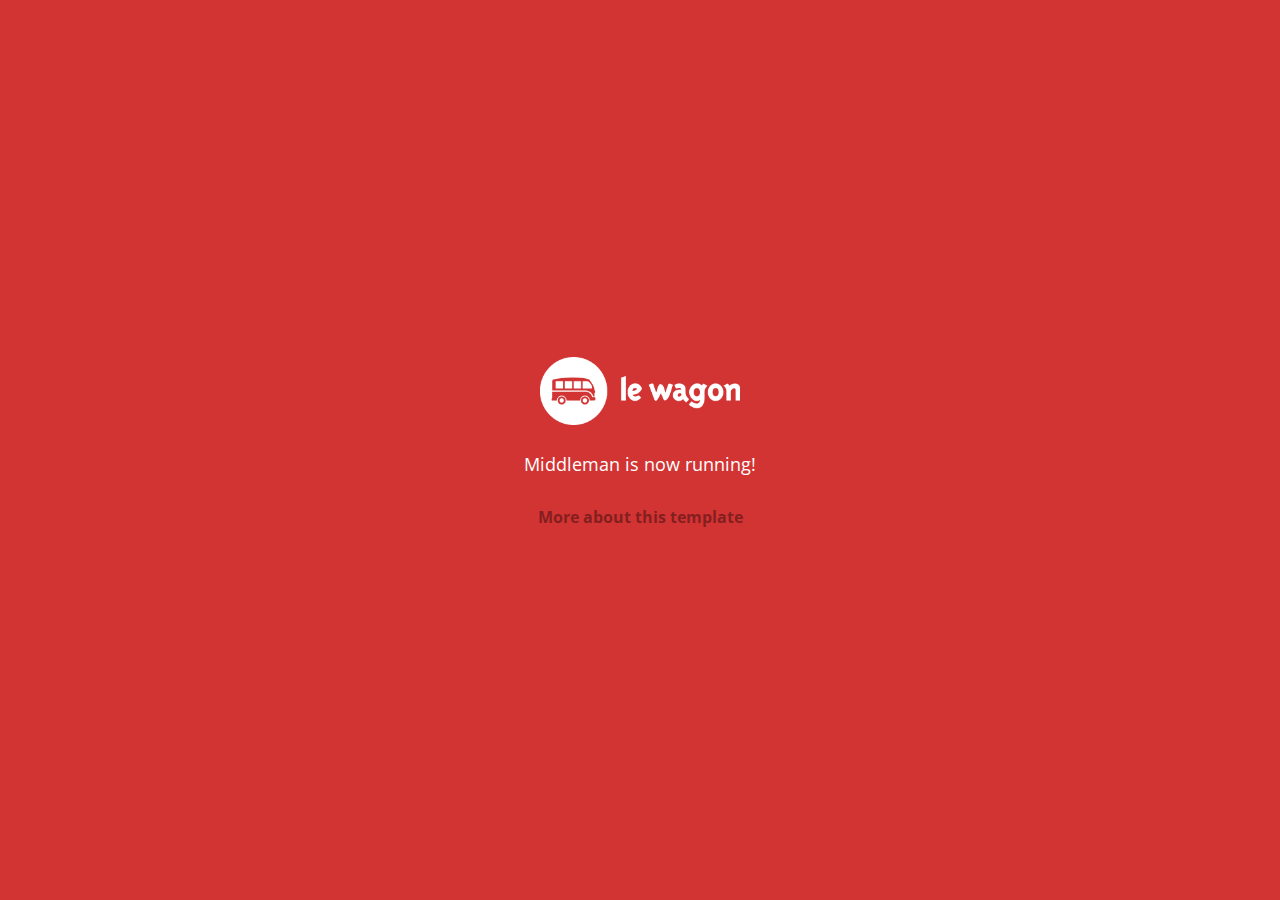
<file: index.html>
<!doctype html>
<html>
  <head>
    <meta charset="utf-8">
    <meta http-equiv="x-ua-compatible" content="ie=edge">
    <meta name="viewport"
          content="width=device-width, initial-scale=1, shrink-to-fit=no">
    <!-- Use the title from a page's frontmatter if it has one -->
    <title>Le Wagon - Middleman</title>
    <link href="stylesheets/application-2da639f4.css" rel="stylesheet" />
    <script src="javascripts/application-93de88c9.js"></script>
    <link href="images/favicon-f15af148.png" rel="icon" type="image/png" />
  </head>
  <body>
    <div id="home">
  <div class="home-content">
    <img src="images/logo-acc9c0ec.png" width="200" alt="Logo" />
    <p>
      Middleman is now running!
    </p>
    <p class="about">
      <a href="about.html">More about this template</a>
    </p>
  </div>
</div>

  </body>
</html>
</file>
<file: stylesheets/application-2da639f4.css>
@import url("https://fonts.googleapis.com/css?family=Open+Sans:400,300,700|Raleway:400,100,300,700,500");/*!
 * Bootstrap v3.3.7 (http://getbootstrap.com)
 * Copyright 2011-2016 Twitter, Inc.
 * Licensed under MIT (https://github.com/twbs/bootstrap/blob/master/LICENSE)
 *//*! normalize.css v3.0.3 | MIT License | github.com/necolas/normalize.css */html{font-family:sans-serif;-ms-text-size-adjust:100%;-webkit-text-size-adjust:100%}body{margin:0}article,aside,details,figcaption,figure,footer,header,hgroup,main,menu,nav,section,summary{display:block}audio,canvas,progress,video{display:inline-block;vertical-align:baseline}audio:not([controls]){display:none;height:0}[hidden],template{display:none}a{background-color:transparent}a:active,a:hover{outline:0}abbr[title]{border-bottom:1px dotted}b,strong{font-weight:bold}dfn{font-style:italic}h1{font-size:2em;margin:0.67em 0}mark{background:#ff0;color:#000}small{font-size:80%}sub,sup{font-size:75%;line-height:0;position:relative;vertical-align:baseline}sup{top:-0.5em}sub{bottom:-0.25em}img{border:0}svg:not(:root){overflow:hidden}figure{margin:1em 40px}hr{-webkit-box-sizing:content-box;box-sizing:content-box;height:0}pre{overflow:auto}code,kbd,pre,samp{font-family:monospace, monospace;font-size:1em}button,input,optgroup,select,textarea{color:inherit;font:inherit;margin:0}button{overflow:visible}button,select{text-transform:none}button,html input[type="button"],input[type="reset"],input[type="submit"]{-webkit-appearance:button;cursor:pointer}button[disabled],html input[disabled]{cursor:default}button::-moz-focus-inner,input::-moz-focus-inner{border:0;padding:0}input{line-height:normal}input[type="checkbox"],input[type="radio"]{-webkit-box-sizing:border-box;box-sizing:border-box;padding:0}input[type="number"]::-webkit-inner-spin-button,input[type="number"]::-webkit-outer-spin-button{height:auto}input[type="search"]{-webkit-appearance:textfield;-webkit-box-sizing:content-box;box-sizing:content-box}input[type="search"]::-webkit-search-cancel-button,input[type="search"]::-webkit-search-decoration{-webkit-appearance:none}fieldset{border:1px solid #c0c0c0;margin:0 2px;padding:0.35em 0.625em 0.75em}legend{border:0;padding:0}textarea{overflow:auto}optgroup{font-weight:bold}table{border-collapse:collapse;border-spacing:0}td,th{padding:0}/*! Source: https://github.com/h5bp/html5-boilerplate/blob/master/src/css/main.css */@media print{*,*:before,*:after{background:transparent !important;color:#000 !important;-webkit-box-shadow:none !important;box-shadow:none !important;text-shadow:none !important}a,a:visited{text-decoration:underline}a[href]:after{content:" (" attr(href) ")"}abbr[title]:after{content:" (" attr(title) ")"}a[href^="#"]:after,a[href^="javascript:"]:after{content:""}pre,blockquote{border:1px solid #999;page-break-inside:avoid}thead{display:table-header-group}tr,img{page-break-inside:avoid}img{max-width:100% !important}p,h2,h3{orphans:3;widows:3}h2,h3{page-break-after:avoid}.navbar{display:none}.btn>.caret,.dropup>.btn>.caret{border-top-color:#000 !important}.label{border:1px solid #000}.table{border-collapse:collapse !important}.table td,.table th{background-color:#fff !important}.table-bordered th,.table-bordered td{border:1px solid #ddd !important}}@font-face{font-family:'Glyphicons Halflings';src:url("../assets/bootstrap/glyphicons-halflings-regular-86b6f62b.eot");src:url("../assets/bootstrap/glyphicons-halflings-regular-86b6f62b.eot?#iefix") format("embedded-opentype"),url("../assets/bootstrap/glyphicons-halflings-regular-ca35b697.woff2") format("woff2"),url("../assets/bootstrap/glyphicons-halflings-regular-278e49a8.woff") format("woff"),url("../assets/bootstrap/glyphicons-halflings-regular-44bc1850.ttf") format("truetype"),url("../assets/bootstrap/glyphicons-halflings-regular-de51a849.svg#glyphicons_halflingsregular") format("svg")}.glyphicon{position:relative;top:1px;display:inline-block;font-family:'Glyphicons Halflings';font-style:normal;font-weight:normal;line-height:1;-webkit-font-smoothing:antialiased;-moz-osx-font-smoothing:grayscale}.glyphicon-asterisk:before{content:"\002a"}.glyphicon-plus:before{content:"\002b"}.glyphicon-euro:before,.glyphicon-eur:before{content:"\20ac"}.glyphicon-minus:before{content:"\2212"}.glyphicon-cloud:before{content:"\2601"}.glyphicon-envelope:before{content:"\2709"}.glyphicon-pencil:before{content:"\270f"}.glyphicon-glass:before{content:"\e001"}.glyphicon-music:before{content:"\e002"}.glyphicon-search:before{content:"\e003"}.glyphicon-heart:before{content:"\e005"}.glyphicon-star:before{content:"\e006"}.glyphicon-star-empty:before{content:"\e007"}.glyphicon-user:before{content:"\e008"}.glyphicon-film:before{content:"\e009"}.glyphicon-th-large:before{content:"\e010"}.glyphicon-th:before{content:"\e011"}.glyphicon-th-list:before{content:"\e012"}.glyphicon-ok:before{content:"\e013"}.glyphicon-remove:before{content:"\e014"}.glyphicon-zoom-in:before{content:"\e015"}.glyphicon-zoom-out:before{content:"\e016"}.glyphicon-off:before{content:"\e017"}.glyphicon-signal:before{content:"\e018"}.glyphicon-cog:before{content:"\e019"}.glyphicon-trash:before{content:"\e020"}.glyphicon-home:before{content:"\e021"}.glyphicon-file:before{content:"\e022"}.glyphicon-time:before{content:"\e023"}.glyphicon-road:before{content:"\e024"}.glyphicon-download-alt:before{content:"\e025"}.glyphicon-download:before{content:"\e026"}.glyphicon-upload:before{content:"\e027"}.glyphicon-inbox:before{content:"\e028"}.glyphicon-play-circle:before{content:"\e029"}.glyphicon-repeat:before{content:"\e030"}.glyphicon-refresh:before{content:"\e031"}.glyphicon-list-alt:before{content:"\e032"}.glyphicon-lock:before{content:"\e033"}.glyphicon-flag:before{content:"\e034"}.glyphicon-headphones:before{content:"\e035"}.glyphicon-volume-off:before{content:"\e036"}.glyphicon-volume-down:before{content:"\e037"}.glyphicon-volume-up:before{content:"\e038"}.glyphicon-qrcode:before{content:"\e039"}.glyphicon-barcode:before{content:"\e040"}.glyphicon-tag:before{content:"\e041"}.glyphicon-tags:before{content:"\e042"}.glyphicon-book:before{content:"\e043"}.glyphicon-bookmark:before{content:"\e044"}.glyphicon-print:before{content:"\e045"}.glyphicon-camera:before{content:"\e046"}.glyphicon-font:before{content:"\e047"}.glyphicon-bold:before{content:"\e048"}.glyphicon-italic:before{content:"\e049"}.glyphicon-text-height:before{content:"\e050"}.glyphicon-text-width:before{content:"\e051"}.glyphicon-align-left:before{content:"\e052"}.glyphicon-align-center:before{content:"\e053"}.glyphicon-align-right:before{content:"\e054"}.glyphicon-align-justify:before{content:"\e055"}.glyphicon-list:before{content:"\e056"}.glyphicon-indent-left:before{content:"\e057"}.glyphicon-indent-right:before{content:"\e058"}.glyphicon-facetime-video:before{content:"\e059"}.glyphicon-picture:before{content:"\e060"}.glyphicon-map-marker:before{content:"\e062"}.glyphicon-adjust:before{content:"\e063"}.glyphicon-tint:before{content:"\e064"}.glyphicon-edit:before{content:"\e065"}.glyphicon-share:before{content:"\e066"}.glyphicon-check:before{content:"\e067"}.glyphicon-move:before{content:"\e068"}.glyphicon-step-backward:before{content:"\e069"}.glyphicon-fast-backward:before{content:"\e070"}.glyphicon-backward:before{content:"\e071"}.glyphicon-play:before{content:"\e072"}.glyphicon-pause:before{content:"\e073"}.glyphicon-stop:before{content:"\e074"}.glyphicon-forward:before{content:"\e075"}.glyphicon-fast-forward:before{content:"\e076"}.glyphicon-step-forward:before{content:"\e077"}.glyphicon-eject:before{content:"\e078"}.glyphicon-chevron-left:before{content:"\e079"}.glyphicon-chevron-right:before{content:"\e080"}.glyphicon-plus-sign:before{content:"\e081"}.glyphicon-minus-sign:before{content:"\e082"}.glyphicon-remove-sign:before{content:"\e083"}.glyphicon-ok-sign:before{content:"\e084"}.glyphicon-question-sign:before{content:"\e085"}.glyphicon-info-sign:before{content:"\e086"}.glyphicon-screenshot:before{content:"\e087"}.glyphicon-remove-circle:before{content:"\e088"}.glyphicon-ok-circle:before{content:"\e089"}.glyphicon-ban-circle:before{content:"\e090"}.glyphicon-arrow-left:before{content:"\e091"}.glyphicon-arrow-right:before{content:"\e092"}.glyphicon-arrow-up:before{content:"\e093"}.glyphicon-arrow-down:before{content:"\e094"}.glyphicon-share-alt:before{content:"\e095"}.glyphicon-resize-full:before{content:"\e096"}.glyphicon-resize-small:before{content:"\e097"}.glyphicon-exclamation-sign:before{content:"\e101"}.glyphicon-gift:before{content:"\e102"}.glyphicon-leaf:before{content:"\e103"}.glyphicon-fire:before{content:"\e104"}.glyphicon-eye-open:before{content:"\e105"}.glyphicon-eye-close:before{content:"\e106"}.glyphicon-warning-sign:before{content:"\e107"}.glyphicon-plane:before{content:"\e108"}.glyphicon-calendar:before{content:"\e109"}.glyphicon-random:before{content:"\e110"}.glyphicon-comment:before{content:"\e111"}.glyphicon-magnet:before{content:"\e112"}.glyphicon-chevron-up:before{content:"\e113"}.glyphicon-chevron-down:before{content:"\e114"}.glyphicon-retweet:before{content:"\e115"}.glyphicon-shopping-cart:before{content:"\e116"}.glyphicon-folder-close:before{content:"\e117"}.glyphicon-folder-open:before{content:"\e118"}.glyphicon-resize-vertical:before{content:"\e119"}.glyphicon-resize-horizontal:before{content:"\e120"}.glyphicon-hdd:before{content:"\e121"}.glyphicon-bullhorn:before{content:"\e122"}.glyphicon-bell:before{content:"\e123"}.glyphicon-certificate:before{content:"\e124"}.glyphicon-thumbs-up:before{content:"\e125"}.glyphicon-thumbs-down:before{content:"\e126"}.glyphicon-hand-right:before{content:"\e127"}.glyphicon-hand-left:before{content:"\e128"}.glyphicon-hand-up:before{content:"\e129"}.glyphicon-hand-down:before{content:"\e130"}.glyphicon-circle-arrow-right:before{content:"\e131"}.glyphicon-circle-arrow-left:before{content:"\e132"}.glyphicon-circle-arrow-up:before{content:"\e133"}.glyphicon-circle-arrow-down:before{content:"\e134"}.glyphicon-globe:before{content:"\e135"}.glyphicon-wrench:before{content:"\e136"}.glyphicon-tasks:before{content:"\e137"}.glyphicon-filter:before{content:"\e138"}.glyphicon-briefcase:before{content:"\e139"}.glyphicon-fullscreen:before{content:"\e140"}.glyphicon-dashboard:before{content:"\e141"}.glyphicon-paperclip:before{content:"\e142"}.glyphicon-heart-empty:before{content:"\e143"}.glyphicon-link:before{content:"\e144"}.glyphicon-phone:before{content:"\e145"}.glyphicon-pushpin:before{content:"\e146"}.glyphicon-usd:before{content:"\e148"}.glyphicon-gbp:before{content:"\e149"}.glyphicon-sort:before{content:"\e150"}.glyphicon-sort-by-alphabet:before{content:"\e151"}.glyphicon-sort-by-alphabet-alt:before{content:"\e152"}.glyphicon-sort-by-order:before{content:"\e153"}.glyphicon-sort-by-order-alt:before{content:"\e154"}.glyphicon-sort-by-attributes:before{content:"\e155"}.glyphicon-sort-by-attributes-alt:before{content:"\e156"}.glyphicon-unchecked:before{content:"\e157"}.glyphicon-expand:before{content:"\e158"}.glyphicon-collapse-down:before{content:"\e159"}.glyphicon-collapse-up:before{content:"\e160"}.glyphicon-log-in:before{content:"\e161"}.glyphicon-flash:before{content:"\e162"}.glyphicon-log-out:before{content:"\e163"}.glyphicon-new-window:before{content:"\e164"}.glyphicon-record:before{content:"\e165"}.glyphicon-save:before{content:"\e166"}.glyphicon-open:before{content:"\e167"}.glyphicon-saved:before{content:"\e168"}.glyphicon-import:before{content:"\e169"}.glyphicon-export:before{content:"\e170"}.glyphicon-send:before{content:"\e171"}.glyphicon-floppy-disk:before{content:"\e172"}.glyphicon-floppy-saved:before{content:"\e173"}.glyphicon-floppy-remove:before{content:"\e174"}.glyphicon-floppy-save:before{content:"\e175"}.glyphicon-floppy-open:before{content:"\e176"}.glyphicon-credit-card:before{content:"\e177"}.glyphicon-transfer:before{content:"\e178"}.glyphicon-cutlery:before{content:"\e179"}.glyphicon-header:before{content:"\e180"}.glyphicon-compressed:before{content:"\e181"}.glyphicon-earphone:before{content:"\e182"}.glyphicon-phone-alt:before{content:"\e183"}.glyphicon-tower:before{content:"\e184"}.glyphicon-stats:before{content:"\e185"}.glyphicon-sd-video:before{content:"\e186"}.glyphicon-hd-video:before{content:"\e187"}.glyphicon-subtitles:before{content:"\e188"}.glyphicon-sound-stereo:before{content:"\e189"}.glyphicon-sound-dolby:before{content:"\e190"}.glyphicon-sound-5-1:before{content:"\e191"}.glyphicon-sound-6-1:before{content:"\e192"}.glyphicon-sound-7-1:before{content:"\e193"}.glyphicon-copyright-mark:before{content:"\e194"}.glyphicon-registration-mark:before{content:"\e195"}.glyphicon-cloud-download:before{content:"\e197"}.glyphicon-cloud-upload:before{content:"\e198"}.glyphicon-tree-conifer:before{content:"\e199"}.glyphicon-tree-deciduous:before{content:"\e200"}.glyphicon-cd:before{content:"\e201"}.glyphicon-save-file:before{content:"\e202"}.glyphicon-open-file:before{content:"\e203"}.glyphicon-level-up:before{content:"\e204"}.glyphicon-copy:before{content:"\e205"}.glyphicon-paste:before{content:"\e206"}.glyphicon-alert:before{content:"\e209"}.glyphicon-equalizer:before{content:"\e210"}.glyphicon-king:before{content:"\e211"}.glyphicon-queen:before{content:"\e212"}.glyphicon-pawn:before{content:"\e213"}.glyphicon-bishop:before{content:"\e214"}.glyphicon-knight:before{content:"\e215"}.glyphicon-baby-formula:before{content:"\e216"}.glyphicon-tent:before{content:"\26fa"}.glyphicon-blackboard:before{content:"\e218"}.glyphicon-bed:before{content:"\e219"}.glyphicon-apple:before{content:"\f8ff"}.glyphicon-erase:before{content:"\e221"}.glyphicon-hourglass:before{content:"\231b"}.glyphicon-lamp:before{content:"\e223"}.glyphicon-duplicate:before{content:"\e224"}.glyphicon-piggy-bank:before{content:"\e225"}.glyphicon-scissors:before{content:"\e226"}.glyphicon-bitcoin:before{content:"\e227"}.glyphicon-btc:before{content:"\e227"}.glyphicon-xbt:before{content:"\e227"}.glyphicon-yen:before{content:"\00a5"}.glyphicon-jpy:before{content:"\00a5"}.glyphicon-ruble:before{content:"\20bd"}.glyphicon-rub:before{content:"\20bd"}.glyphicon-scale:before{content:"\e230"}.glyphicon-ice-lolly:before{content:"\e231"}.glyphicon-ice-lolly-tasted:before{content:"\e232"}.glyphicon-education:before{content:"\e233"}.glyphicon-option-horizontal:before{content:"\e234"}.glyphicon-option-vertical:before{content:"\e235"}.glyphicon-menu-hamburger:before{content:"\e236"}.glyphicon-modal-window:before{content:"\e237"}.glyphicon-oil:before{content:"\e238"}.glyphicon-grain:before{content:"\e239"}.glyphicon-sunglasses:before{content:"\e240"}.glyphicon-text-size:before{content:"\e241"}.glyphicon-text-color:before{content:"\e242"}.glyphicon-text-background:before{content:"\e243"}.glyphicon-object-align-top:before{content:"\e244"}.glyphicon-object-align-bottom:before{content:"\e245"}.glyphicon-object-align-horizontal:before{content:"\e246"}.glyphicon-object-align-left:before{content:"\e247"}.glyphicon-object-align-vertical:before{content:"\e248"}.glyphicon-object-align-right:before{content:"\e249"}.glyphicon-triangle-right:before{content:"\e250"}.glyphicon-triangle-left:before{content:"\e251"}.glyphicon-triangle-bottom:before{content:"\e252"}.glyphicon-triangle-top:before{content:"\e253"}.glyphicon-console:before{content:"\e254"}.glyphicon-superscript:before{content:"\e255"}.glyphicon-subscript:before{content:"\e256"}.glyphicon-menu-left:before{content:"\e257"}.glyphicon-menu-right:before{content:"\e258"}.glyphicon-menu-down:before{content:"\e259"}.glyphicon-menu-up:before{content:"\e260"}*{-webkit-box-sizing:border-box;box-sizing:border-box}*:before,*:after{-webkit-box-sizing:border-box;box-sizing:border-box}html{font-size:10px;-webkit-tap-highlight-color:transparent}body{font-family:"Open Sans", "Helvetica", "sans-serif";font-size:18px;line-height:1.42857143;color:#333333;background-color:#F4F4F4}input,button,select,textarea{font-family:inherit;font-size:inherit;line-height:inherit}a{color:#469AE0;text-decoration:none}a:hover,a:focus{color:#1f74ba;text-decoration:underline}a:focus{outline:5px auto -webkit-focus-ring-color;outline-offset:-2px}figure{margin:0}img{vertical-align:middle}.img-responsive{display:block;max-width:100%;height:auto}.img-rounded{border-radius:2px}.img-thumbnail{padding:4px;line-height:1.42857143;background-color:#F4F4F4;border:1px solid #ddd;border-radius:2px;-webkit-transition:all 0.2s ease-in-out;transition:all 0.2s ease-in-out;display:inline-block;max-width:100%;height:auto}.img-circle{border-radius:50%}hr{margin-top:25px;margin-bottom:25px;border:0;border-top:1px solid #eeeeee}.sr-only{position:absolute;width:1px;height:1px;margin:-1px;padding:0;overflow:hidden;clip:rect(0, 0, 0, 0);border:0}.sr-only-focusable:active,.sr-only-focusable:focus{position:static;width:auto;height:auto;margin:0;overflow:visible;clip:auto}[role="button"]{cursor:pointer}h1,h2,h3,h4,h5,h6,.h1,.h2,.h3,.h4,.h5,.h6{font-family:"Raleway", "Helvetica", "sans-serif";font-weight:500;line-height:1.1;color:inherit}h1 small,h1 .small,h2 small,h2 .small,h3 small,h3 .small,h4 small,h4 .small,h5 small,h5 .small,h6 small,h6 .small,.h1 small,.h1 .small,.h2 small,.h2 .small,.h3 small,.h3 .small,.h4 small,.h4 .small,.h5 small,.h5 .small,.h6 small,.h6 .small{font-weight:normal;line-height:1;color:#777777}h1,.h1,h2,.h2,h3,.h3{margin-top:25px;margin-bottom:12.5px}h1 small,h1 .small,.h1 small,.h1 .small,h2 small,h2 .small,.h2 small,.h2 .small,h3 small,h3 .small,.h3 small,.h3 .small{font-size:65%}h4,.h4,h5,.h5,h6,.h6{margin-top:12.5px;margin-bottom:12.5px}h4 small,h4 .small,.h4 small,.h4 .small,h5 small,h5 .small,.h5 small,.h5 .small,h6 small,h6 .small,.h6 small,.h6 .small{font-size:75%}h1,.h1{font-size:46px}h2,.h2{font-size:38px}h3,.h3{font-size:31px}h4,.h4{font-size:23px}h5,.h5{font-size:18px}h6,.h6{font-size:16px}p{margin:0 0 12.5px}.lead{margin-bottom:25px;font-size:20px;font-weight:300;line-height:1.4}@media (min-width: 768px){.lead{font-size:27px}}small,.small{font-size:88%}mark,.mark{background-color:#fcf8e3;padding:.2em}.text-left{text-align:left}.text-right{text-align:right}.text-center{text-align:center}.text-justify{text-align:justify}.text-nowrap{white-space:nowrap}.text-lowercase{text-transform:lowercase}.text-uppercase,.initialism{text-transform:uppercase}.text-capitalize{text-transform:capitalize}.text-muted{color:#777777}.text-primary{color:#469AE0}a.text-primary:hover,a.text-primary:focus{color:#2381d0}.text-success{color:#3c763d}a.text-success:hover,a.text-success:focus{color:#2b542c}.text-info{color:#31708f}a.text-info:hover,a.text-info:focus{color:#245269}.text-warning{color:#8a6d3b}a.text-warning:hover,a.text-warning:focus{color:#66512c}.text-danger{color:#a94442}a.text-danger:hover,a.text-danger:focus{color:#843534}.bg-primary{color:#fff}.bg-primary{background-color:#469AE0}a.bg-primary:hover,a.bg-primary:focus{background-color:#2381d0}.bg-success{background-color:#dff0d8}a.bg-success:hover,a.bg-success:focus{background-color:#c1e2b3}.bg-info{background-color:#d9edf7}a.bg-info:hover,a.bg-info:focus{background-color:#afd9ee}.bg-warning{background-color:#fcf8e3}a.bg-warning:hover,a.bg-warning:focus{background-color:#f7ecb5}.bg-danger{background-color:#f2dede}a.bg-danger:hover,a.bg-danger:focus{background-color:#e4b9b9}.page-header{padding-bottom:11.5px;margin:50px 0 25px;border-bottom:1px solid #eeeeee}ul,ol{margin-top:0;margin-bottom:12.5px}ul ul,ul ol,ol ul,ol ol{margin-bottom:0}.list-unstyled{padding-left:0;list-style:none}.list-inline{padding-left:0;list-style:none;margin-left:-5px}.list-inline>li{display:inline-block;padding-left:5px;padding-right:5px}dl{margin-top:0;margin-bottom:25px}dt,dd{line-height:1.42857143}dt{font-weight:bold}dd{margin-left:0}.dl-horizontal dd:before,.dl-horizontal dd:after{content:" ";display:table}.dl-horizontal dd:after{clear:both}@media (min-width: 768px){.dl-horizontal dt{float:left;width:160px;clear:left;text-align:right;overflow:hidden;text-overflow:ellipsis;white-space:nowrap}.dl-horizontal dd{margin-left:180px}}abbr[title],abbr[data-original-title]{cursor:help;border-bottom:1px dotted #777777}.initialism{font-size:90%}blockquote{padding:12.5px 25px;margin:0 0 25px;font-size:22.5px;border-left:5px solid #eeeeee}blockquote p:last-child,blockquote ul:last-child,blockquote ol:last-child{margin-bottom:0}blockquote footer,blockquote small,blockquote .small{display:block;font-size:80%;line-height:1.42857143;color:#777777}blockquote footer:before,blockquote small:before,blockquote .small:before{content:'\2014 \00A0'}.blockquote-reverse,blockquote.pull-right{padding-right:15px;padding-left:0;border-right:5px solid #eeeeee;border-left:0;text-align:right}.blockquote-reverse footer:before,.blockquote-reverse small:before,.blockquote-reverse .small:before,blockquote.pull-right footer:before,blockquote.pull-right small:before,blockquote.pull-right .small:before{content:''}.blockquote-reverse footer:after,.blockquote-reverse small:after,.blockquote-reverse .small:after,blockquote.pull-right footer:after,blockquote.pull-right small:after,blockquote.pull-right .small:after{content:'\00A0 \2014'}address{margin-bottom:25px;font-style:normal;line-height:1.42857143}code,kbd,pre,samp{font-family:Menlo, Monaco, Consolas, "Courier New", monospace}code{padding:2px 4px;font-size:90%;color:#c7254e;background-color:#f9f2f4;border-radius:2px}kbd{padding:2px 4px;font-size:90%;color:#fff;background-color:#333;border-radius:2px;-webkit-box-shadow:inset 0 -1px 0 rgba(0,0,0,0.25);box-shadow:inset 0 -1px 0 rgba(0,0,0,0.25)}kbd kbd{padding:0;font-size:100%;font-weight:bold;-webkit-box-shadow:none;box-shadow:none}pre{display:block;padding:12px;margin:0 0 12.5px;font-size:17px;line-height:1.42857143;word-break:break-all;word-wrap:break-word;color:#333333;background-color:#f5f5f5;border:1px solid #ccc;border-radius:2px}pre code{padding:0;font-size:inherit;color:inherit;white-space:pre-wrap;background-color:transparent;border-radius:0}.pre-scrollable{max-height:340px;overflow-y:scroll}.container{margin-right:auto;margin-left:auto;padding-left:15px;padding-right:15px}.container:before,.container:after{content:" ";display:table}.container:after{clear:both}@media (min-width: 768px){.container{width:750px}}@media (min-width: 992px){.container{width:970px}}@media (min-width: 1200px){.container{width:1170px}}.container-fluid{margin-right:auto;margin-left:auto;padding-left:15px;padding-right:15px}.container-fluid:before,.container-fluid:after{content:" ";display:table}.container-fluid:after{clear:both}.row{margin-left:-15px;margin-right:-15px}.row:before,.row:after{content:" ";display:table}.row:after{clear:both}.col-xs-1,.col-sm-1,.col-md-1,.col-lg-1,.col-xs-2,.col-sm-2,.col-md-2,.col-lg-2,.col-xs-3,.col-sm-3,.col-md-3,.col-lg-3,.col-xs-4,.col-sm-4,.col-md-4,.col-lg-4,.col-xs-5,.col-sm-5,.col-md-5,.col-lg-5,.col-xs-6,.col-sm-6,.col-md-6,.col-lg-6,.col-xs-7,.col-sm-7,.col-md-7,.col-lg-7,.col-xs-8,.col-sm-8,.col-md-8,.col-lg-8,.col-xs-9,.col-sm-9,.col-md-9,.col-lg-9,.col-xs-10,.col-sm-10,.col-md-10,.col-lg-10,.col-xs-11,.col-sm-11,.col-md-11,.col-lg-11,.col-xs-12,.col-sm-12,.col-md-12,.col-lg-12{position:relative;min-height:1px;padding-left:15px;padding-right:15px}.col-xs-1,.col-xs-2,.col-xs-3,.col-xs-4,.col-xs-5,.col-xs-6,.col-xs-7,.col-xs-8,.col-xs-9,.col-xs-10,.col-xs-11,.col-xs-12{float:left}.col-xs-1{width:8.33333333%}.col-xs-2{width:16.66666667%}.col-xs-3{width:25%}.col-xs-4{width:33.33333333%}.col-xs-5{width:41.66666667%}.col-xs-6{width:50%}.col-xs-7{width:58.33333333%}.col-xs-8{width:66.66666667%}.col-xs-9{width:75%}.col-xs-10{width:83.33333333%}.col-xs-11{width:91.66666667%}.col-xs-12{width:100%}.col-xs-pull-0{right:auto}.col-xs-pull-1{right:8.33333333%}.col-xs-pull-2{right:16.66666667%}.col-xs-pull-3{right:25%}.col-xs-pull-4{right:33.33333333%}.col-xs-pull-5{right:41.66666667%}.col-xs-pull-6{right:50%}.col-xs-pull-7{right:58.33333333%}.col-xs-pull-8{right:66.66666667%}.col-xs-pull-9{right:75%}.col-xs-pull-10{right:83.33333333%}.col-xs-pull-11{right:91.66666667%}.col-xs-pull-12{right:100%}.col-xs-push-0{left:auto}.col-xs-push-1{left:8.33333333%}.col-xs-push-2{left:16.66666667%}.col-xs-push-3{left:25%}.col-xs-push-4{left:33.33333333%}.col-xs-push-5{left:41.66666667%}.col-xs-push-6{left:50%}.col-xs-push-7{left:58.33333333%}.col-xs-push-8{left:66.66666667%}.col-xs-push-9{left:75%}.col-xs-push-10{left:83.33333333%}.col-xs-push-11{left:91.66666667%}.col-xs-push-12{left:100%}.col-xs-offset-0{margin-left:0%}.col-xs-offset-1{margin-left:8.33333333%}.col-xs-offset-2{margin-left:16.66666667%}.col-xs-offset-3{margin-left:25%}.col-xs-offset-4{margin-left:33.33333333%}.col-xs-offset-5{margin-left:41.66666667%}.col-xs-offset-6{margin-left:50%}.col-xs-offset-7{margin-left:58.33333333%}.col-xs-offset-8{margin-left:66.66666667%}.col-xs-offset-9{margin-left:75%}.col-xs-offset-10{margin-left:83.33333333%}.col-xs-offset-11{margin-left:91.66666667%}.col-xs-offset-12{margin-left:100%}@media (min-width: 768px){.col-sm-1,.col-sm-2,.col-sm-3,.col-sm-4,.col-sm-5,.col-sm-6,.col-sm-7,.col-sm-8,.col-sm-9,.col-sm-10,.col-sm-11,.col-sm-12{float:left}.col-sm-1{width:8.33333333%}.col-sm-2{width:16.66666667%}.col-sm-3{width:25%}.col-sm-4{width:33.33333333%}.col-sm-5{width:41.66666667%}.col-sm-6{width:50%}.col-sm-7{width:58.33333333%}.col-sm-8{width:66.66666667%}.col-sm-9{width:75%}.col-sm-10{width:83.33333333%}.col-sm-11{width:91.66666667%}.col-sm-12{width:100%}.col-sm-pull-0{right:auto}.col-sm-pull-1{right:8.33333333%}.col-sm-pull-2{right:16.66666667%}.col-sm-pull-3{right:25%}.col-sm-pull-4{right:33.33333333%}.col-sm-pull-5{right:41.66666667%}.col-sm-pull-6{right:50%}.col-sm-pull-7{right:58.33333333%}.col-sm-pull-8{right:66.66666667%}.col-sm-pull-9{right:75%}.col-sm-pull-10{right:83.33333333%}.col-sm-pull-11{right:91.66666667%}.col-sm-pull-12{right:100%}.col-sm-push-0{left:auto}.col-sm-push-1{left:8.33333333%}.col-sm-push-2{left:16.66666667%}.col-sm-push-3{left:25%}.col-sm-push-4{left:33.33333333%}.col-sm-push-5{left:41.66666667%}.col-sm-push-6{left:50%}.col-sm-push-7{left:58.33333333%}.col-sm-push-8{left:66.66666667%}.col-sm-push-9{left:75%}.col-sm-push-10{left:83.33333333%}.col-sm-push-11{left:91.66666667%}.col-sm-push-12{left:100%}.col-sm-offset-0{margin-left:0%}.col-sm-offset-1{margin-left:8.33333333%}.col-sm-offset-2{margin-left:16.66666667%}.col-sm-offset-3{margin-left:25%}.col-sm-offset-4{margin-left:33.33333333%}.col-sm-offset-5{margin-left:41.66666667%}.col-sm-offset-6{margin-left:50%}.col-sm-offset-7{margin-left:58.33333333%}.col-sm-offset-8{margin-left:66.66666667%}.col-sm-offset-9{margin-left:75%}.col-sm-offset-10{margin-left:83.33333333%}.col-sm-offset-11{margin-left:91.66666667%}.col-sm-offset-12{margin-left:100%}}@media (min-width: 992px){.col-md-1,.col-md-2,.col-md-3,.col-md-4,.col-md-5,.col-md-6,.col-md-7,.col-md-8,.col-md-9,.col-md-10,.col-md-11,.col-md-12{float:left}.col-md-1{width:8.33333333%}.col-md-2{width:16.66666667%}.col-md-3{width:25%}.col-md-4{width:33.33333333%}.col-md-5{width:41.66666667%}.col-md-6{width:50%}.col-md-7{width:58.33333333%}.col-md-8{width:66.66666667%}.col-md-9{width:75%}.col-md-10{width:83.33333333%}.col-md-11{width:91.66666667%}.col-md-12{width:100%}.col-md-pull-0{right:auto}.col-md-pull-1{right:8.33333333%}.col-md-pull-2{right:16.66666667%}.col-md-pull-3{right:25%}.col-md-pull-4{right:33.33333333%}.col-md-pull-5{right:41.66666667%}.col-md-pull-6{right:50%}.col-md-pull-7{right:58.33333333%}.col-md-pull-8{right:66.66666667%}.col-md-pull-9{right:75%}.col-md-pull-10{right:83.33333333%}.col-md-pull-11{right:91.66666667%}.col-md-pull-12{right:100%}.col-md-push-0{left:auto}.col-md-push-1{left:8.33333333%}.col-md-push-2{left:16.66666667%}.col-md-push-3{left:25%}.col-md-push-4{left:33.33333333%}.col-md-push-5{left:41.66666667%}.col-md-push-6{left:50%}.col-md-push-7{left:58.33333333%}.col-md-push-8{left:66.66666667%}.col-md-push-9{left:75%}.col-md-push-10{left:83.33333333%}.col-md-push-11{left:91.66666667%}.col-md-push-12{left:100%}.col-md-offset-0{margin-left:0%}.col-md-offset-1{margin-left:8.33333333%}.col-md-offset-2{margin-left:16.66666667%}.col-md-offset-3{margin-left:25%}.col-md-offset-4{margin-left:33.33333333%}.col-md-offset-5{margin-left:41.66666667%}.col-md-offset-6{margin-left:50%}.col-md-offset-7{margin-left:58.33333333%}.col-md-offset-8{margin-left:66.66666667%}.col-md-offset-9{margin-left:75%}.col-md-offset-10{margin-left:83.33333333%}.col-md-offset-11{margin-left:91.66666667%}.col-md-offset-12{margin-left:100%}}@media (min-width: 1200px){.col-lg-1,.col-lg-2,.col-lg-3,.col-lg-4,.col-lg-5,.col-lg-6,.col-lg-7,.col-lg-8,.col-lg-9,.col-lg-10,.col-lg-11,.col-lg-12{float:left}.col-lg-1{width:8.33333333%}.col-lg-2{width:16.66666667%}.col-lg-3{width:25%}.col-lg-4{width:33.33333333%}.col-lg-5{width:41.66666667%}.col-lg-6{width:50%}.col-lg-7{width:58.33333333%}.col-lg-8{width:66.66666667%}.col-lg-9{width:75%}.col-lg-10{width:83.33333333%}.col-lg-11{width:91.66666667%}.col-lg-12{width:100%}.col-lg-pull-0{right:auto}.col-lg-pull-1{right:8.33333333%}.col-lg-pull-2{right:16.66666667%}.col-lg-pull-3{right:25%}.col-lg-pull-4{right:33.33333333%}.col-lg-pull-5{right:41.66666667%}.col-lg-pull-6{right:50%}.col-lg-pull-7{right:58.33333333%}.col-lg-pull-8{right:66.66666667%}.col-lg-pull-9{right:75%}.col-lg-pull-10{right:83.33333333%}.col-lg-pull-11{right:91.66666667%}.col-lg-pull-12{right:100%}.col-lg-push-0{left:auto}.col-lg-push-1{left:8.33333333%}.col-lg-push-2{left:16.66666667%}.col-lg-push-3{left:25%}.col-lg-push-4{left:33.33333333%}.col-lg-push-5{left:41.66666667%}.col-lg-push-6{left:50%}.col-lg-push-7{left:58.33333333%}.col-lg-push-8{left:66.66666667%}.col-lg-push-9{left:75%}.col-lg-push-10{left:83.33333333%}.col-lg-push-11{left:91.66666667%}.col-lg-push-12{left:100%}.col-lg-offset-0{margin-left:0%}.col-lg-offset-1{margin-left:8.33333333%}.col-lg-offset-2{margin-left:16.66666667%}.col-lg-offset-3{margin-left:25%}.col-lg-offset-4{margin-left:33.33333333%}.col-lg-offset-5{margin-left:41.66666667%}.col-lg-offset-6{margin-left:50%}.col-lg-offset-7{margin-left:58.33333333%}.col-lg-offset-8{margin-left:66.66666667%}.col-lg-offset-9{margin-left:75%}.col-lg-offset-10{margin-left:83.33333333%}.col-lg-offset-11{margin-left:91.66666667%}.col-lg-offset-12{margin-left:100%}}table{background-color:transparent}caption{padding-top:8px;padding-bottom:8px;color:#777777;text-align:left}th{text-align:left}.table{width:100%;max-width:100%;margin-bottom:25px}.table>thead>tr>th,.table>thead>tr>td,.table>tbody>tr>th,.table>tbody>tr>td,.table>tfoot>tr>th,.table>tfoot>tr>td{padding:8px;line-height:1.42857143;vertical-align:top;border-top:1px solid #ddd}.table>thead>tr>th{vertical-align:bottom;border-bottom:2px solid #ddd}.table>caption+thead>tr:first-child>th,.table>caption+thead>tr:first-child>td,.table>colgroup+thead>tr:first-child>th,.table>colgroup+thead>tr:first-child>td,.table>thead:first-child>tr:first-child>th,.table>thead:first-child>tr:first-child>td{border-top:0}.table>tbody+tbody{border-top:2px solid #ddd}.table .table{background-color:#F4F4F4}.table-condensed>thead>tr>th,.table-condensed>thead>tr>td,.table-condensed>tbody>tr>th,.table-condensed>tbody>tr>td,.table-condensed>tfoot>tr>th,.table-condensed>tfoot>tr>td{padding:5px}.table-bordered{border:1px solid #ddd}.table-bordered>thead>tr>th,.table-bordered>thead>tr>td,.table-bordered>tbody>tr>th,.table-bordered>tbody>tr>td,.table-bordered>tfoot>tr>th,.table-bordered>tfoot>tr>td{border:1px solid #ddd}.table-bordered>thead>tr>th,.table-bordered>thead>tr>td{border-bottom-width:2px}.table-striped>tbody>tr:nth-of-type(odd){background-color:#f9f9f9}.table-hover>tbody>tr:hover{background-color:#f5f5f5}table col[class*="col-"]{position:static;float:none;display:table-column}table td[class*="col-"],table th[class*="col-"]{position:static;float:none;display:table-cell}.table>thead>tr>td.active,.table>thead>tr>th.active,.table>thead>tr.active>td,.table>thead>tr.active>th,.table>tbody>tr>td.active,.table>tbody>tr>th.active,.table>tbody>tr.active>td,.table>tbody>tr.active>th,.table>tfoot>tr>td.active,.table>tfoot>tr>th.active,.table>tfoot>tr.active>td,.table>tfoot>tr.active>th{background-color:#f5f5f5}.table-hover>tbody>tr>td.active:hover,.table-hover>tbody>tr>th.active:hover,.table-hover>tbody>tr.active:hover>td,.table-hover>tbody>tr:hover>.active,.table-hover>tbody>tr.active:hover>th{background-color:#e8e8e8}.table>thead>tr>td.success,.table>thead>tr>th.success,.table>thead>tr.success>td,.table>thead>tr.success>th,.table>tbody>tr>td.success,.table>tbody>tr>th.success,.table>tbody>tr.success>td,.table>tbody>tr.success>th,.table>tfoot>tr>td.success,.table>tfoot>tr>th.success,.table>tfoot>tr.success>td,.table>tfoot>tr.success>th{background-color:#dff0d8}.table-hover>tbody>tr>td.success:hover,.table-hover>tbody>tr>th.success:hover,.table-hover>tbody>tr.success:hover>td,.table-hover>tbody>tr:hover>.success,.table-hover>tbody>tr.success:hover>th{background-color:#d0e9c6}.table>thead>tr>td.info,.table>thead>tr>th.info,.table>thead>tr.info>td,.table>thead>tr.info>th,.table>tbody>tr>td.info,.table>tbody>tr>th.info,.table>tbody>tr.info>td,.table>tbody>tr.info>th,.table>tfoot>tr>td.info,.table>tfoot>tr>th.info,.table>tfoot>tr.info>td,.table>tfoot>tr.info>th{background-color:#d9edf7}.table-hover>tbody>tr>td.info:hover,.table-hover>tbody>tr>th.info:hover,.table-hover>tbody>tr.info:hover>td,.table-hover>tbody>tr:hover>.info,.table-hover>tbody>tr.info:hover>th{background-color:#c4e3f3}.table>thead>tr>td.warning,.table>thead>tr>th.warning,.table>thead>tr.warning>td,.table>thead>tr.warning>th,.table>tbody>tr>td.warning,.table>tbody>tr>th.warning,.table>tbody>tr.warning>td,.table>tbody>tr.warning>th,.table>tfoot>tr>td.warning,.table>tfoot>tr>th.warning,.table>tfoot>tr.warning>td,.table>tfoot>tr.warning>th{background-color:#fcf8e3}.table-hover>tbody>tr>td.warning:hover,.table-hover>tbody>tr>th.warning:hover,.table-hover>tbody>tr.warning:hover>td,.table-hover>tbody>tr:hover>.warning,.table-hover>tbody>tr.warning:hover>th{background-color:#faf2cc}.table>thead>tr>td.danger,.table>thead>tr>th.danger,.table>thead>tr.danger>td,.table>thead>tr.danger>th,.table>tbody>tr>td.danger,.table>tbody>tr>th.danger,.table>tbody>tr.danger>td,.table>tbody>tr.danger>th,.table>tfoot>tr>td.danger,.table>tfoot>tr>th.danger,.table>tfoot>tr.danger>td,.table>tfoot>tr.danger>th{background-color:#f2dede}.table-hover>tbody>tr>td.danger:hover,.table-hover>tbody>tr>th.danger:hover,.table-hover>tbody>tr.danger:hover>td,.table-hover>tbody>tr:hover>.danger,.table-hover>tbody>tr.danger:hover>th{background-color:#ebcccc}.table-responsive{overflow-x:auto;min-height:0.01%}@media screen and (max-width: 767px){.table-responsive{width:100%;margin-bottom:18.75px;overflow-y:hidden;-ms-overflow-style:-ms-autohiding-scrollbar;border:1px solid #ddd}.table-responsive>.table{margin-bottom:0}.table-responsive>.table>thead>tr>th,.table-responsive>.table>thead>tr>td,.table-responsive>.table>tbody>tr>th,.table-responsive>.table>tbody>tr>td,.table-responsive>.table>tfoot>tr>th,.table-responsive>.table>tfoot>tr>td{white-space:nowrap}.table-responsive>.table-bordered{border:0}.table-responsive>.table-bordered>thead>tr>th:first-child,.table-responsive>.table-bordered>thead>tr>td:first-child,.table-responsive>.table-bordered>tbody>tr>th:first-child,.table-responsive>.table-bordered>tbody>tr>td:first-child,.table-responsive>.table-bordered>tfoot>tr>th:first-child,.table-responsive>.table-bordered>tfoot>tr>td:first-child{border-left:0}.table-responsive>.table-bordered>thead>tr>th:last-child,.table-responsive>.table-bordered>thead>tr>td:last-child,.table-responsive>.table-bordered>tbody>tr>th:last-child,.table-responsive>.table-bordered>tbody>tr>td:last-child,.table-responsive>.table-bordered>tfoot>tr>th:last-child,.table-responsive>.table-bordered>tfoot>tr>td:last-child{border-right:0}.table-responsive>.table-bordered>tbody>tr:last-child>th,.table-responsive>.table-bordered>tbody>tr:last-child>td,.table-responsive>.table-bordered>tfoot>tr:last-child>th,.table-responsive>.table-bordered>tfoot>tr:last-child>td{border-bottom:0}}fieldset{padding:0;margin:0;border:0;min-width:0}legend{display:block;width:100%;padding:0;margin-bottom:25px;font-size:27px;line-height:inherit;color:#333333;border:0;border-bottom:1px solid #e5e5e5}label{display:inline-block;max-width:100%;margin-bottom:5px;font-weight:bold}input[type="search"]{-webkit-box-sizing:border-box;box-sizing:border-box}input[type="radio"],input[type="checkbox"]{margin:4px 0 0;margin-top:1px \9;line-height:normal}input[type="file"]{display:block}input[type="range"]{display:block;width:100%}select[multiple],select[size]{height:auto}input[type="file"]:focus,input[type="radio"]:focus,input[type="checkbox"]:focus{outline:5px auto -webkit-focus-ring-color;outline-offset:-2px}output{display:block;padding-top:7px;font-size:18px;line-height:1.42857143;color:#000000}.form-control{display:block;width:100%;height:39px;padding:6px 12px;font-size:18px;line-height:1.42857143;color:#000000;background-color:#fff;background-image:none;border:1px solid #ccc;border-radius:2px;-webkit-box-shadow:inset 0 1px 1px rgba(0,0,0,0.075);box-shadow:inset 0 1px 1px rgba(0,0,0,0.075);-webkit-transition:border-color ease-in-out 0.15s, box-shadow ease-in-out 0.15s;-webkit-transition:border-color ease-in-out 0.15s, -webkit-box-shadow ease-in-out 0.15s;transition:border-color ease-in-out 0.15s, -webkit-box-shadow ease-in-out 0.15s;transition:border-color ease-in-out 0.15s, box-shadow ease-in-out 0.15s;transition:border-color ease-in-out 0.15s, box-shadow ease-in-out 0.15s, -webkit-box-shadow ease-in-out 0.15s}.form-control:focus{border-color:#66afe9;outline:0;-webkit-box-shadow:inset 0 1px 1px rgba(0,0,0,0.075),0 0 8px rgba(102,175,233,0.6);box-shadow:inset 0 1px 1px rgba(0,0,0,0.075),0 0 8px rgba(102,175,233,0.6)}.form-control::-moz-placeholder{color:#999;opacity:1}.form-control:-ms-input-placeholder{color:#999}.form-control::-webkit-input-placeholder{color:#999}.form-control::-ms-expand{border:0;background-color:transparent}.form-control[disabled],.form-control[readonly],fieldset[disabled] .form-control{background-color:#eeeeee;opacity:1}.form-control[disabled],fieldset[disabled] .form-control{cursor:not-allowed}textarea.form-control{height:auto}input[type="search"]{-webkit-appearance:none}@media screen and (-webkit-min-device-pixel-ratio: 0){input[type="date"].form-control,input[type="time"].form-control,input[type="datetime-local"].form-control,input[type="month"].form-control{line-height:39px}input[type="date"].input-sm,.input-group-sm>input[type="date"].form-control,.input-group-sm>input[type="date"].input-group-addon,.input-group-sm>.input-group-btn>input[type="date"].btn,.input-group-sm input[type="date"],input[type="time"].input-sm,.input-group-sm>input[type="time"].form-control,.input-group-sm>input[type="time"].input-group-addon,.input-group-sm>.input-group-btn>input[type="time"].btn,.input-group-sm input[type="time"],input[type="datetime-local"].input-sm,.input-group-sm>input[type="datetime-local"].form-control,.input-group-sm>input[type="datetime-local"].input-group-addon,.input-group-sm>.input-group-btn>input[type="datetime-local"].btn,.input-group-sm input[type="datetime-local"],input[type="month"].input-sm,.input-group-sm>input[type="month"].form-control,.input-group-sm>input[type="month"].input-group-addon,.input-group-sm>.input-group-btn>input[type="month"].btn,.input-group-sm input[type="month"]{line-height:36px}input[type="date"].input-lg,.input-group-lg>input[type="date"].form-control,.input-group-lg>input[type="date"].input-group-addon,.input-group-lg>.input-group-btn>input[type="date"].btn,.input-group-lg input[type="date"],input[type="time"].input-lg,.input-group-lg>input[type="time"].form-control,.input-group-lg>input[type="time"].input-group-addon,.input-group-lg>.input-group-btn>input[type="time"].btn,.input-group-lg input[type="time"],input[type="datetime-local"].input-lg,.input-group-lg>input[type="datetime-local"].form-control,.input-group-lg>input[type="datetime-local"].input-group-addon,.input-group-lg>.input-group-btn>input[type="datetime-local"].btn,.input-group-lg input[type="datetime-local"],input[type="month"].input-lg,.input-group-lg>input[type="month"].form-control,.input-group-lg>input[type="month"].input-group-addon,.input-group-lg>.input-group-btn>input[type="month"].btn,.input-group-lg input[type="month"]{line-height:53px}}.form-group{margin-bottom:15px}.radio,.checkbox{position:relative;display:block;margin-top:10px;margin-bottom:10px}.radio label,.checkbox label{min-height:25px;padding-left:20px;margin-bottom:0;font-weight:normal;cursor:pointer}.radio input[type="radio"],.radio-inline input[type="radio"],.checkbox input[type="checkbox"],.checkbox-inline input[type="checkbox"]{position:absolute;margin-left:-20px;margin-top:4px \9}.radio+.radio,.checkbox+.checkbox{margin-top:-5px}.radio-inline,.checkbox-inline{position:relative;display:inline-block;padding-left:20px;margin-bottom:0;vertical-align:middle;font-weight:normal;cursor:pointer}.radio-inline+.radio-inline,.checkbox-inline+.checkbox-inline{margin-top:0;margin-left:10px}input[type="radio"][disabled],input[type="radio"].disabled,fieldset[disabled] input[type="radio"],input[type="checkbox"][disabled],input[type="checkbox"].disabled,fieldset[disabled] input[type="checkbox"]{cursor:not-allowed}.radio-inline.disabled,fieldset[disabled] .radio-inline,.checkbox-inline.disabled,fieldset[disabled] .checkbox-inline{cursor:not-allowed}.radio.disabled label,fieldset[disabled] .radio label,.checkbox.disabled label,fieldset[disabled] .checkbox label{cursor:not-allowed}.form-control-static{padding-top:7px;padding-bottom:7px;margin-bottom:0;min-height:43px}.form-control-static.input-lg,.input-group-lg>.form-control-static.form-control,.input-group-lg>.form-control-static.input-group-addon,.input-group-lg>.input-group-btn>.form-control-static.btn,.form-control-static.input-sm,.input-group-sm>.form-control-static.form-control,.input-group-sm>.form-control-static.input-group-addon,.input-group-sm>.input-group-btn>.form-control-static.btn{padding-left:0;padding-right:0}.input-sm,.input-group-sm>.form-control,.input-group-sm>.input-group-addon,.input-group-sm>.input-group-btn>.btn{height:36px;padding:5px 10px;font-size:16px;line-height:1.5;border-radius:2px}select.input-sm,.input-group-sm>select.form-control,.input-group-sm>select.input-group-addon,.input-group-sm>.input-group-btn>select.btn{height:36px;line-height:36px}textarea.input-sm,.input-group-sm>textarea.form-control,.input-group-sm>textarea.input-group-addon,.input-group-sm>.input-group-btn>textarea.btn,select[multiple].input-sm,.input-group-sm>select[multiple].form-control,.input-group-sm>select[multiple].input-group-addon,.input-group-sm>.input-group-btn>select[multiple].btn{height:auto}.form-group-sm .form-control{height:36px;padding:5px 10px;font-size:16px;line-height:1.5;border-radius:2px}.form-group-sm select.form-control{height:36px;line-height:36px}.form-group-sm textarea.form-control,.form-group-sm select[multiple].form-control{height:auto}.form-group-sm .form-control-static{height:36px;min-height:41px;padding:6px 10px;font-size:16px;line-height:1.5}.input-lg,.input-group-lg>.form-control,.input-group-lg>.input-group-addon,.input-group-lg>.input-group-btn>.btn{height:53px;padding:10px 16px;font-size:23px;line-height:1.3333333;border-radius:2px}select.input-lg,.input-group-lg>select.form-control,.input-group-lg>select.input-group-addon,.input-group-lg>.input-group-btn>select.btn{height:53px;line-height:53px}textarea.input-lg,.input-group-lg>textarea.form-control,.input-group-lg>textarea.input-group-addon,.input-group-lg>.input-group-btn>textarea.btn,select[multiple].input-lg,.input-group-lg>select[multiple].form-control,.input-group-lg>select[multiple].input-group-addon,.input-group-lg>.input-group-btn>select[multiple].btn{height:auto}.form-group-lg .form-control{height:53px;padding:10px 16px;font-size:23px;line-height:1.3333333;border-radius:2px}.form-group-lg select.form-control{height:53px;line-height:53px}.form-group-lg textarea.form-control,.form-group-lg select[multiple].form-control{height:auto}.form-group-lg .form-control-static{height:53px;min-height:48px;padding:11px 16px;font-size:23px;line-height:1.3333333}.has-feedback{position:relative}.has-feedback .form-control{padding-right:48.75px}.form-control-feedback{position:absolute;top:0;right:0;z-index:2;display:block;width:39px;height:39px;line-height:39px;text-align:center;pointer-events:none}.input-lg+.form-control-feedback,.input-group-lg>.form-control+.form-control-feedback,.input-group-lg>.input-group-addon+.form-control-feedback,.input-group-lg>.input-group-btn>.btn+.form-control-feedback,.input-group-lg+.form-control-feedback,.form-group-lg .form-control+.form-control-feedback{width:53px;height:53px;line-height:53px}.input-sm+.form-control-feedback,.input-group-sm>.form-control+.form-control-feedback,.input-group-sm>.input-group-addon+.form-control-feedback,.input-group-sm>.input-group-btn>.btn+.form-control-feedback,.input-group-sm+.form-control-feedback,.form-group-sm .form-control+.form-control-feedback{width:36px;height:36px;line-height:36px}.has-success .help-block,.has-success .control-label,.has-success .radio,.has-success .checkbox,.has-success .radio-inline,.has-success .checkbox-inline,.has-success.radio label,.has-success.checkbox label,.has-success.radio-inline label,.has-success.checkbox-inline label{color:#3c763d}.has-success .form-control{border-color:#3c763d;-webkit-box-shadow:inset 0 1px 1px rgba(0,0,0,0.075);box-shadow:inset 0 1px 1px rgba(0,0,0,0.075)}.has-success .form-control:focus{border-color:#2b542c;-webkit-box-shadow:inset 0 1px 1px rgba(0,0,0,0.075),0 0 6px #67b168;box-shadow:inset 0 1px 1px rgba(0,0,0,0.075),0 0 6px #67b168}.has-success .input-group-addon{color:#3c763d;border-color:#3c763d;background-color:#dff0d8}.has-success .form-control-feedback{color:#3c763d}.has-warning .help-block,.has-warning .control-label,.has-warning .radio,.has-warning .checkbox,.has-warning .radio-inline,.has-warning .checkbox-inline,.has-warning.radio label,.has-warning.checkbox label,.has-warning.radio-inline label,.has-warning.checkbox-inline label{color:#8a6d3b}.has-warning .form-control{border-color:#8a6d3b;-webkit-box-shadow:inset 0 1px 1px rgba(0,0,0,0.075);box-shadow:inset 0 1px 1px rgba(0,0,0,0.075)}.has-warning .form-control:focus{border-color:#66512c;-webkit-box-shadow:inset 0 1px 1px rgba(0,0,0,0.075),0 0 6px #c0a16b;box-shadow:inset 0 1px 1px rgba(0,0,0,0.075),0 0 6px #c0a16b}.has-warning .input-group-addon{color:#8a6d3b;border-color:#8a6d3b;background-color:#fcf8e3}.has-warning .form-control-feedback{color:#8a6d3b}.has-error .help-block,.has-error .control-label,.has-error .radio,.has-error .checkbox,.has-error .radio-inline,.has-error .checkbox-inline,.has-error.radio label,.has-error.checkbox label,.has-error.radio-inline label,.has-error.checkbox-inline label{color:#a94442}.has-error .form-control{border-color:#a94442;-webkit-box-shadow:inset 0 1px 1px rgba(0,0,0,0.075);box-shadow:inset 0 1px 1px rgba(0,0,0,0.075)}.has-error .form-control:focus{border-color:#843534;-webkit-box-shadow:inset 0 1px 1px rgba(0,0,0,0.075),0 0 6px #ce8483;box-shadow:inset 0 1px 1px rgba(0,0,0,0.075),0 0 6px #ce8483}.has-error .input-group-addon{color:#a94442;border-color:#a94442;background-color:#f2dede}.has-error .form-control-feedback{color:#a94442}.has-feedback label ~ .form-control-feedback{top:30px}.has-feedback label.sr-only ~ .form-control-feedback{top:0}.help-block{display:block;margin-top:5px;margin-bottom:10px;color:#737373}@media (min-width: 768px){.form-inline .form-group{display:inline-block;margin-bottom:0;vertical-align:middle}.form-inline .form-control{display:inline-block;width:auto;vertical-align:middle}.form-inline .form-control-static{display:inline-block}.form-inline .input-group{display:inline-table;vertical-align:middle}.form-inline .input-group .input-group-addon,.form-inline .input-group .input-group-btn,.form-inline .input-group .form-control{width:auto}.form-inline .input-group>.form-control{width:100%}.form-inline .control-label{margin-bottom:0;vertical-align:middle}.form-inline .radio,.form-inline .checkbox{display:inline-block;margin-top:0;margin-bottom:0;vertical-align:middle}.form-inline .radio label,.form-inline .checkbox label{padding-left:0}.form-inline .radio input[type="radio"],.form-inline .checkbox input[type="checkbox"]{position:relative;margin-left:0}.form-inline .has-feedback .form-control-feedback{top:0}}.form-horizontal .radio,.form-horizontal .checkbox,.form-horizontal .radio-inline,.form-horizontal .checkbox-inline{margin-top:0;margin-bottom:0;padding-top:7px}.form-horizontal .radio,.form-horizontal .checkbox{min-height:32px}.form-horizontal .form-group{margin-left:-15px;margin-right:-15px}.form-horizontal .form-group:before,.form-horizontal .form-group:after{content:" ";display:table}.form-horizontal .form-group:after{clear:both}@media (min-width: 768px){.form-horizontal .control-label{text-align:right;margin-bottom:0;padding-top:7px}}.form-horizontal .has-feedback .form-control-feedback{right:15px}@media (min-width: 768px){.form-horizontal .form-group-lg .control-label{padding-top:11px;font-size:23px}}@media (min-width: 768px){.form-horizontal .form-group-sm .control-label{padding-top:6px;font-size:16px}}.btn{display:inline-block;margin-bottom:0;font-weight:normal;text-align:center;vertical-align:middle;-ms-touch-action:manipulation;touch-action:manipulation;cursor:pointer;background-image:none;border:1px solid transparent;white-space:nowrap;padding:6px 12px;font-size:18px;line-height:1.42857143;border-radius:2px;-webkit-user-select:none;-moz-user-select:none;-ms-user-select:none;user-select:none}.btn:focus,.btn.focus,.btn:active:focus,.btn:active.focus,.btn.active:focus,.btn.active.focus{outline:5px auto -webkit-focus-ring-color;outline-offset:-2px}.btn:hover,.btn:focus,.btn.focus{color:#333;text-decoration:none}.btn:active,.btn.active{outline:0;background-image:none;-webkit-box-shadow:inset 0 3px 5px rgba(0,0,0,0.125);box-shadow:inset 0 3px 5px rgba(0,0,0,0.125)}.btn.disabled,.btn[disabled],fieldset[disabled] .btn{cursor:not-allowed;opacity:0.65;filter:alpha(opacity=65);-webkit-box-shadow:none;box-shadow:none}a.btn.disabled,fieldset[disabled] a.btn{pointer-events:none}.btn-default{color:#333;background-color:#fff;border-color:#ccc}.btn-default:focus,.btn-default.focus{color:#333;background-color:#e6e6e6;border-color:#8c8c8c}.btn-default:hover{color:#333;background-color:#e6e6e6;border-color:#adadad}.btn-default:active,.btn-default.active,.open>.btn-default.dropdown-toggle{color:#333;background-color:#e6e6e6;border-color:#adadad}.btn-default:active:hover,.btn-default:active:focus,.btn-default:active.focus,.btn-default.active:hover,.btn-default.active:focus,.btn-default.active.focus,.open>.btn-default.dropdown-toggle:hover,.open>.btn-default.dropdown-toggle:focus,.open>.btn-default.dropdown-toggle.focus{color:#333;background-color:#d4d4d4;border-color:#8c8c8c}.btn-default:active,.btn-default.active,.open>.btn-default.dropdown-toggle{background-image:none}.btn-default.disabled:hover,.btn-default.disabled:focus,.btn-default.disabled.focus,.btn-default[disabled]:hover,.btn-default[disabled]:focus,.btn-default[disabled].focus,fieldset[disabled] .btn-default:hover,fieldset[disabled] .btn-default:focus,fieldset[disabled] .btn-default.focus{background-color:#fff;border-color:#ccc}.btn-default .badge{color:#fff;background-color:#333}.btn-primary{color:#fff;background-color:#469AE0;border-color:#308edc}.btn-primary:focus,.btn-primary.focus{color:#fff;background-color:#2381d0;border-color:#144b79}.btn-primary:hover{color:#fff;background-color:#2381d0;border-color:#1e6eb2}.btn-primary:active,.btn-primary.active,.open>.btn-primary.dropdown-toggle{color:#fff;background-color:#2381d0;border-color:#1e6eb2}.btn-primary:active:hover,.btn-primary:active:focus,.btn-primary:active.focus,.btn-primary.active:hover,.btn-primary.active:focus,.btn-primary.active.focus,.open>.btn-primary.dropdown-toggle:hover,.open>.btn-primary.dropdown-toggle:focus,.open>.btn-primary.dropdown-toggle.focus{color:#fff;background-color:#1e6eb2;border-color:#144b79}.btn-primary:active,.btn-primary.active,.open>.btn-primary.dropdown-toggle{background-image:none}.btn-primary.disabled:hover,.btn-primary.disabled:focus,.btn-primary.disabled.focus,.btn-primary[disabled]:hover,.btn-primary[disabled]:focus,.btn-primary[disabled].focus,fieldset[disabled] .btn-primary:hover,fieldset[disabled] .btn-primary:focus,fieldset[disabled] .btn-primary.focus{background-color:#469AE0;border-color:#308edc}.btn-primary .badge{color:#469AE0;background-color:#fff}.btn-success{color:#fff;background-color:#32B796;border-color:#2da386}.btn-success:focus,.btn-success.focus{color:#fff;background-color:#278f75;border-color:#113f34}.btn-success:hover{color:#fff;background-color:#278f75;border-color:#1f735e}.btn-success:active,.btn-success.active,.open>.btn-success.dropdown-toggle{color:#fff;background-color:#278f75;border-color:#1f735e}.btn-success:active:hover,.btn-success:active:focus,.btn-success:active.focus,.btn-success.active:hover,.btn-success.active:focus,.btn-success.active.focus,.open>.btn-success.dropdown-toggle:hover,.open>.btn-success.dropdown-toggle:focus,.open>.btn-success.dropdown-toggle.focus{color:#fff;background-color:#1f735e;border-color:#113f34}.btn-success:active,.btn-success.active,.open>.btn-success.dropdown-toggle{background-image:none}.btn-success.disabled:hover,.btn-success.disabled:focus,.btn-success.disabled.focus,.btn-success[disabled]:hover,.btn-success[disabled]:focus,.btn-success[disabled].focus,fieldset[disabled] .btn-success:hover,fieldset[disabled] .btn-success:focus,fieldset[disabled] .btn-success.focus{background-color:#32B796;border-color:#2da386}.btn-success .badge{color:#32B796;background-color:#fff}.btn-info{color:#fff;background-color:#FDB631;border-color:#fdad18}.btn-info:focus,.btn-info.focus{color:#fff;background-color:#f9a302;border-color:#946101}.btn-info:hover{color:#fff;background-color:#f9a302;border-color:#d58c02}.btn-info:active,.btn-info.active,.open>.btn-info.dropdown-toggle{color:#fff;background-color:#f9a302;border-color:#d58c02}.btn-info:active:hover,.btn-info:active:focus,.btn-info:active.focus,.btn-info.active:hover,.btn-info.active:focus,.btn-info.active.focus,.open>.btn-info.dropdown-toggle:hover,.open>.btn-info.dropdown-toggle:focus,.open>.btn-info.dropdown-toggle.focus{color:#fff;background-color:#d58c02;border-color:#946101}.btn-info:active,.btn-info.active,.open>.btn-info.dropdown-toggle{background-image:none}.btn-info.disabled:hover,.btn-info.disabled:focus,.btn-info.disabled.focus,.btn-info[disabled]:hover,.btn-info[disabled]:focus,.btn-info[disabled].focus,fieldset[disabled] .btn-info:hover,fieldset[disabled] .btn-info:focus,fieldset[disabled] .btn-info.focus{background-color:#FDB631;border-color:#fdad18}.btn-info .badge{color:#FDB631;background-color:#fff}.btn-warning{color:#fff;background-color:#E67E22;border-color:#d67118}.btn-warning:focus,.btn-warning.focus{color:#fff;background-color:#bf6516;border-color:#64350b}.btn-warning:hover{color:#fff;background-color:#bf6516;border-color:#9f5412}.btn-warning:active,.btn-warning.active,.open>.btn-warning.dropdown-toggle{color:#fff;background-color:#bf6516;border-color:#9f5412}.btn-warning:active:hover,.btn-warning:active:focus,.btn-warning:active.focus,.btn-warning.active:hover,.btn-warning.active:focus,.btn-warning.active.focus,.open>.btn-warning.dropdown-toggle:hover,.open>.btn-warning.dropdown-toggle:focus,.open>.btn-warning.dropdown-toggle.focus{color:#fff;background-color:#9f5412;border-color:#64350b}.btn-warning:active,.btn-warning.active,.open>.btn-warning.dropdown-toggle{background-image:none}.btn-warning.disabled:hover,.btn-warning.disabled:focus,.btn-warning.disabled.focus,.btn-warning[disabled]:hover,.btn-warning[disabled]:focus,.btn-warning[disabled].focus,fieldset[disabled] .btn-warning:hover,fieldset[disabled] .btn-warning:focus,fieldset[disabled] .btn-warning.focus{background-color:#E67E22;border-color:#d67118}.btn-warning .badge{color:#E67E22;background-color:#fff}.btn-danger{color:#fff;background-color:#EE5F5B;border-color:#ec4844}.btn-danger:focus,.btn-danger.focus{color:#fff;background-color:#e9322d;border-color:#9f1411}.btn-danger:hover{color:#fff;background-color:#e9322d;border-color:#dc1c17}.btn-danger:active,.btn-danger.active,.open>.btn-danger.dropdown-toggle{color:#fff;background-color:#e9322d;border-color:#dc1c17}.btn-danger:active:hover,.btn-danger:active:focus,.btn-danger:active.focus,.btn-danger.active:hover,.btn-danger.active:focus,.btn-danger.active.focus,.open>.btn-danger.dropdown-toggle:hover,.open>.btn-danger.dropdown-toggle:focus,.open>.btn-danger.dropdown-toggle.focus{color:#fff;background-color:#dc1c17;border-color:#9f1411}.btn-danger:active,.btn-danger.active,.open>.btn-danger.dropdown-toggle{background-image:none}.btn-danger.disabled:hover,.btn-danger.disabled:focus,.btn-danger.disabled.focus,.btn-danger[disabled]:hover,.btn-danger[disabled]:focus,.btn-danger[disabled].focus,fieldset[disabled] .btn-danger:hover,fieldset[disabled] .btn-danger:focus,fieldset[disabled] .btn-danger.focus{background-color:#EE5F5B;border-color:#ec4844}.btn-danger .badge{color:#EE5F5B;background-color:#fff}.btn-link{color:#469AE0;font-weight:normal;border-radius:0}.btn-link,.btn-link:active,.btn-link.active,.btn-link[disabled],fieldset[disabled] .btn-link{background-color:transparent;-webkit-box-shadow:none;box-shadow:none}.btn-link,.btn-link:hover,.btn-link:focus,.btn-link:active{border-color:transparent}.btn-link:hover,.btn-link:focus{color:#1f74ba;text-decoration:underline;background-color:transparent}.btn-link[disabled]:hover,.btn-link[disabled]:focus,fieldset[disabled] .btn-link:hover,fieldset[disabled] .btn-link:focus{color:#777777;text-decoration:none}.btn-lg,.btn-group-lg>.btn{padding:10px 16px;font-size:23px;line-height:1.3333333;border-radius:2px}.btn-sm,.btn-group-sm>.btn{padding:5px 10px;font-size:16px;line-height:1.5;border-radius:2px}.btn-xs,.btn-group-xs>.btn{padding:1px 5px;font-size:16px;line-height:1.5;border-radius:2px}.btn-block{display:block;width:100%}.btn-block+.btn-block{margin-top:5px}input[type="submit"].btn-block,input[type="reset"].btn-block,input[type="button"].btn-block{width:100%}.fade{opacity:0;-webkit-transition:opacity 0.15s linear;transition:opacity 0.15s linear}.fade.in{opacity:1}.collapse{display:none}.collapse.in{display:block}tr.collapse.in{display:table-row}tbody.collapse.in{display:table-row-group}.collapsing{position:relative;height:0;overflow:hidden;-webkit-transition-property:height, visibility;transition-property:height, visibility;-webkit-transition-duration:0.35s;transition-duration:0.35s;-webkit-transition-timing-function:ease;transition-timing-function:ease}.caret{display:inline-block;width:0;height:0;margin-left:2px;vertical-align:middle;border-top:4px dashed;border-top:4px solid \9;border-right:4px solid transparent;border-left:4px solid transparent}.dropup,.dropdown{position:relative}.dropdown-toggle:focus{outline:0}.dropdown-menu{position:absolute;top:100%;left:0;z-index:1000;display:none;float:left;min-width:160px;padding:5px 0;margin:2px 0 0;list-style:none;font-size:18px;text-align:left;background-color:#fff;border:1px solid #ccc;border:1px solid rgba(0,0,0,0.15);border-radius:2px;-webkit-box-shadow:0 6px 12px rgba(0,0,0,0.175);box-shadow:0 6px 12px rgba(0,0,0,0.175);background-clip:padding-box}.dropdown-menu.pull-right{right:0;left:auto}.dropdown-menu .divider{height:1px;margin:11.5px 0;overflow:hidden;background-color:#e5e5e5}.dropdown-menu>li>a{display:block;padding:3px 20px;clear:both;font-weight:normal;line-height:1.42857143;color:#333333;white-space:nowrap}.dropdown-menu>li>a:hover,.dropdown-menu>li>a:focus{text-decoration:none;color:#262626;background-color:#f5f5f5}.dropdown-menu>.active>a,.dropdown-menu>.active>a:hover,.dropdown-menu>.active>a:focus{color:#fff;text-decoration:none;outline:0;background-color:#469AE0}.dropdown-menu>.disabled>a,.dropdown-menu>.disabled>a:hover,.dropdown-menu>.disabled>a:focus{color:#777777}.dropdown-menu>.disabled>a:hover,.dropdown-menu>.disabled>a:focus{text-decoration:none;background-color:transparent;background-image:none;filter:progid:DXImageTransform.Microsoft.gradient(enabled = false);cursor:not-allowed}.open>.dropdown-menu{display:block}.open>a{outline:0}.dropdown-menu-right{left:auto;right:0}.dropdown-menu-left{left:0;right:auto}.dropdown-header{display:block;padding:3px 20px;font-size:16px;line-height:1.42857143;color:#777777;white-space:nowrap}.dropdown-backdrop{position:fixed;left:0;right:0;bottom:0;top:0;z-index:990}.pull-right>.dropdown-menu{right:0;left:auto}.dropup .caret,.navbar-fixed-bottom .dropdown .caret{border-top:0;border-bottom:4px dashed;border-bottom:4px solid \9;content:""}.dropup .dropdown-menu,.navbar-fixed-bottom .dropdown .dropdown-menu{top:auto;bottom:100%;margin-bottom:2px}@media (min-width: 768px){.navbar-right .dropdown-menu{right:0;left:auto}.navbar-right .dropdown-menu-left{left:0;right:auto}}.btn-group,.btn-group-vertical{position:relative;display:inline-block;vertical-align:middle}.btn-group>.btn,.btn-group-vertical>.btn{position:relative;float:left}.btn-group>.btn:hover,.btn-group>.btn:focus,.btn-group>.btn:active,.btn-group>.btn.active,.btn-group-vertical>.btn:hover,.btn-group-vertical>.btn:focus,.btn-group-vertical>.btn:active,.btn-group-vertical>.btn.active{z-index:2}.btn-group .btn+.btn,.btn-group .btn+.btn-group,.btn-group .btn-group+.btn,.btn-group .btn-group+.btn-group{margin-left:-1px}.btn-toolbar{margin-left:-5px}.btn-toolbar:before,.btn-toolbar:after{content:" ";display:table}.btn-toolbar:after{clear:both}.btn-toolbar .btn,.btn-toolbar .btn-group,.btn-toolbar .input-group{float:left}.btn-toolbar>.btn,.btn-toolbar>.btn-group,.btn-toolbar>.input-group{margin-left:5px}.btn-group>.btn:not(:first-child):not(:last-child):not(.dropdown-toggle){border-radius:0}.btn-group>.btn:first-child{margin-left:0}.btn-group>.btn:first-child:not(:last-child):not(.dropdown-toggle){border-bottom-right-radius:0;border-top-right-radius:0}.btn-group>.btn:last-child:not(:first-child),.btn-group>.dropdown-toggle:not(:first-child){border-bottom-left-radius:0;border-top-left-radius:0}.btn-group>.btn-group{float:left}.btn-group>.btn-group:not(:first-child):not(:last-child)>.btn{border-radius:0}.btn-group>.btn-group:first-child:not(:last-child)>.btn:last-child,.btn-group>.btn-group:first-child:not(:last-child)>.dropdown-toggle{border-bottom-right-radius:0;border-top-right-radius:0}.btn-group>.btn-group:last-child:not(:first-child)>.btn:first-child{border-bottom-left-radius:0;border-top-left-radius:0}.btn-group .dropdown-toggle:active,.btn-group.open .dropdown-toggle{outline:0}.btn-group>.btn+.dropdown-toggle{padding-left:8px;padding-right:8px}.btn-group>.btn-lg+.dropdown-toggle,.btn-group-lg.btn-group>.btn+.dropdown-toggle{padding-left:12px;padding-right:12px}.btn-group.open .dropdown-toggle{-webkit-box-shadow:inset 0 3px 5px rgba(0,0,0,0.125);box-shadow:inset 0 3px 5px rgba(0,0,0,0.125)}.btn-group.open .dropdown-toggle.btn-link{-webkit-box-shadow:none;box-shadow:none}.btn .caret{margin-left:0}.btn-lg .caret,.btn-group-lg>.btn .caret{border-width:5px 5px 0;border-bottom-width:0}.dropup .btn-lg .caret,.dropup .btn-group-lg>.btn .caret{border-width:0 5px 5px}.btn-group-vertical>.btn,.btn-group-vertical>.btn-group,.btn-group-vertical>.btn-group>.btn{display:block;float:none;width:100%;max-width:100%}.btn-group-vertical>.btn-group:before,.btn-group-vertical>.btn-group:after{content:" ";display:table}.btn-group-vertical>.btn-group:after{clear:both}.btn-group-vertical>.btn-group>.btn{float:none}.btn-group-vertical>.btn+.btn,.btn-group-vertical>.btn+.btn-group,.btn-group-vertical>.btn-group+.btn,.btn-group-vertical>.btn-group+.btn-group{margin-top:-1px;margin-left:0}.btn-group-vertical>.btn:not(:first-child):not(:last-child){border-radius:0}.btn-group-vertical>.btn:first-child:not(:last-child){border-top-right-radius:2px;border-top-left-radius:2px;border-bottom-right-radius:0;border-bottom-left-radius:0}.btn-group-vertical>.btn:last-child:not(:first-child){border-top-right-radius:0;border-top-left-radius:0;border-bottom-right-radius:2px;border-bottom-left-radius:2px}.btn-group-vertical>.btn-group:not(:first-child):not(:last-child)>.btn{border-radius:0}.btn-group-vertical>.btn-group:first-child:not(:last-child)>.btn:last-child,.btn-group-vertical>.btn-group:first-child:not(:last-child)>.dropdown-toggle{border-bottom-right-radius:0;border-bottom-left-radius:0}.btn-group-vertical>.btn-group:last-child:not(:first-child)>.btn:first-child{border-top-right-radius:0;border-top-left-radius:0}.btn-group-justified{display:table;width:100%;table-layout:fixed;border-collapse:separate}.btn-group-justified>.btn,.btn-group-justified>.btn-group{float:none;display:table-cell;width:1%}.btn-group-justified>.btn-group .btn{width:100%}.btn-group-justified>.btn-group .dropdown-menu{left:auto}[data-toggle="buttons"]>.btn input[type="radio"],[data-toggle="buttons"]>.btn input[type="checkbox"],[data-toggle="buttons"]>.btn-group>.btn input[type="radio"],[data-toggle="buttons"]>.btn-group>.btn input[type="checkbox"]{position:absolute;clip:rect(0, 0, 0, 0);pointer-events:none}.input-group{position:relative;display:table;border-collapse:separate}.input-group[class*="col-"]{float:none;padding-left:0;padding-right:0}.input-group .form-control{position:relative;z-index:2;float:left;width:100%;margin-bottom:0}.input-group .form-control:focus{z-index:3}.input-group-addon,.input-group-btn,.input-group .form-control{display:table-cell}.input-group-addon:not(:first-child):not(:last-child),.input-group-btn:not(:first-child):not(:last-child),.input-group .form-control:not(:first-child):not(:last-child){border-radius:0}.input-group-addon,.input-group-btn{width:1%;white-space:nowrap;vertical-align:middle}.input-group-addon{padding:6px 12px;font-size:18px;font-weight:normal;line-height:1;color:#000000;text-align:center;background-color:#eeeeee;border:1px solid #ccc;border-radius:2px}.input-group-addon.input-sm,.input-group-sm>.input-group-addon,.input-group-sm>.input-group-btn>.input-group-addon.btn{padding:5px 10px;font-size:16px;border-radius:2px}.input-group-addon.input-lg,.input-group-lg>.input-group-addon,.input-group-lg>.input-group-btn>.input-group-addon.btn{padding:10px 16px;font-size:23px;border-radius:2px}.input-group-addon input[type="radio"],.input-group-addon input[type="checkbox"]{margin-top:0}.input-group .form-control:first-child,.input-group-addon:first-child,.input-group-btn:first-child>.btn,.input-group-btn:first-child>.btn-group>.btn,.input-group-btn:first-child>.dropdown-toggle,.input-group-btn:last-child>.btn:not(:last-child):not(.dropdown-toggle),.input-group-btn:last-child>.btn-group:not(:last-child)>.btn{border-bottom-right-radius:0;border-top-right-radius:0}.input-group-addon:first-child{border-right:0}.input-group .form-control:last-child,.input-group-addon:last-child,.input-group-btn:last-child>.btn,.input-group-btn:last-child>.btn-group>.btn,.input-group-btn:last-child>.dropdown-toggle,.input-group-btn:first-child>.btn:not(:first-child),.input-group-btn:first-child>.btn-group:not(:first-child)>.btn{border-bottom-left-radius:0;border-top-left-radius:0}.input-group-addon:last-child{border-left:0}.input-group-btn{position:relative;font-size:0;white-space:nowrap}.input-group-btn>.btn{position:relative}.input-group-btn>.btn+.btn{margin-left:-1px}.input-group-btn>.btn:hover,.input-group-btn>.btn:focus,.input-group-btn>.btn:active{z-index:2}.input-group-btn:first-child>.btn,.input-group-btn:first-child>.btn-group{margin-right:-1px}.input-group-btn:last-child>.btn,.input-group-btn:last-child>.btn-group{z-index:2;margin-left:-1px}.nav{margin-bottom:0;padding-left:0;list-style:none}.nav:before,.nav:after{content:" ";display:table}.nav:after{clear:both}.nav>li{position:relative;display:block}.nav>li>a{position:relative;display:block;padding:10px 15px}.nav>li>a:hover,.nav>li>a:focus{text-decoration:none;background-color:#eeeeee}.nav>li.disabled>a{color:#777777}.nav>li.disabled>a:hover,.nav>li.disabled>a:focus{color:#777777;text-decoration:none;background-color:transparent;cursor:not-allowed}.nav .open>a,.nav .open>a:hover,.nav .open>a:focus{background-color:#eeeeee;border-color:#469AE0}.nav .nav-divider{height:1px;margin:11.5px 0;overflow:hidden;background-color:#e5e5e5}.nav>li>a>img{max-width:none}.nav-tabs{border-bottom:1px solid #ddd}.nav-tabs>li{float:left;margin-bottom:-1px}.nav-tabs>li>a{margin-right:2px;line-height:1.42857143;border:1px solid transparent;border-radius:2px 2px 0 0}.nav-tabs>li>a:hover{border-color:#eeeeee #eeeeee #ddd}.nav-tabs>li.active>a,.nav-tabs>li.active>a:hover,.nav-tabs>li.active>a:focus{color:#000000;background-color:#F4F4F4;border:1px solid #ddd;border-bottom-color:transparent;cursor:default}.nav-pills>li{float:left}.nav-pills>li>a{border-radius:2px}.nav-pills>li+li{margin-left:2px}.nav-pills>li.active>a,.nav-pills>li.active>a:hover,.nav-pills>li.active>a:focus{color:#fff;background-color:#469AE0}.nav-stacked>li{float:none}.nav-stacked>li+li{margin-top:2px;margin-left:0}.nav-justified,.nav-tabs.nav-justified{width:100%}.nav-justified>li,.nav-tabs.nav-justified>li{float:none}.nav-justified>li>a,.nav-tabs.nav-justified>li>a{text-align:center;margin-bottom:5px}.nav-justified>.dropdown .dropdown-menu{top:auto;left:auto}@media (min-width: 768px){.nav-justified>li,.nav-tabs.nav-justified>li{display:table-cell;width:1%}.nav-justified>li>a,.nav-tabs.nav-justified>li>a{margin-bottom:0}}.nav-tabs-justified,.nav-tabs.nav-justified{border-bottom:0}.nav-tabs-justified>li>a,.nav-tabs.nav-justified>li>a{margin-right:0;border-radius:2px}.nav-tabs-justified>.active>a,.nav-tabs.nav-justified>.active>a,.nav-tabs-justified>.active>a:hover,.nav-tabs.nav-justified>.active>a:hover,.nav-tabs-justified>.active>a:focus,.nav-tabs.nav-justified>.active>a:focus{border:1px solid #ddd}@media (min-width: 768px){.nav-tabs-justified>li>a,.nav-tabs.nav-justified>li>a{border-bottom:1px solid #ddd;border-radius:2px 2px 0 0}.nav-tabs-justified>.active>a,.nav-tabs.nav-justified>.active>a,.nav-tabs-justified>.active>a:hover,.nav-tabs.nav-justified>.active>a:hover,.nav-tabs-justified>.active>a:focus,.nav-tabs.nav-justified>.active>a:focus{border-bottom-color:#F4F4F4}}.tab-content>.tab-pane{display:none}.tab-content>.active{display:block}.nav-tabs .dropdown-menu{margin-top:-1px;border-top-right-radius:0;border-top-left-radius:0}.navbar{position:relative;min-height:50px;margin-bottom:25px;border:1px solid transparent}.navbar:before,.navbar:after{content:" ";display:table}.navbar:after{clear:both}@media (min-width: 768px){.navbar{border-radius:2px}}.navbar-header:before,.navbar-header:after{content:" ";display:table}.navbar-header:after{clear:both}@media (min-width: 768px){.navbar-header{float:left}}.navbar-collapse{overflow-x:visible;padding-right:15px;padding-left:15px;border-top:1px solid transparent;-webkit-box-shadow:inset 0 1px 0 rgba(255,255,255,0.1);box-shadow:inset 0 1px 0 rgba(255,255,255,0.1);-webkit-overflow-scrolling:touch}.navbar-collapse:before,.navbar-collapse:after{content:" ";display:table}.navbar-collapse:after{clear:both}.navbar-collapse.in{overflow-y:auto}@media (min-width: 768px){.navbar-collapse{width:auto;border-top:0;-webkit-box-shadow:none;box-shadow:none}.navbar-collapse.collapse{display:block !important;height:auto !important;padding-bottom:0;overflow:visible !important}.navbar-collapse.in{overflow-y:visible}.navbar-fixed-top .navbar-collapse,.navbar-static-top .navbar-collapse,.navbar-fixed-bottom .navbar-collapse{padding-left:0;padding-right:0}}.navbar-fixed-top .navbar-collapse,.navbar-fixed-bottom .navbar-collapse{max-height:340px}@media (max-device-width: 480px) and (orientation: landscape){.navbar-fixed-top .navbar-collapse,.navbar-fixed-bottom .navbar-collapse{max-height:200px}}.container>.navbar-header,.container>.navbar-collapse,.container-fluid>.navbar-header,.container-fluid>.navbar-collapse{margin-right:-15px;margin-left:-15px}@media (min-width: 768px){.container>.navbar-header,.container>.navbar-collapse,.container-fluid>.navbar-header,.container-fluid>.navbar-collapse{margin-right:0;margin-left:0}}.navbar-static-top{z-index:1000;border-width:0 0 1px}@media (min-width: 768px){.navbar-static-top{border-radius:0}}.navbar-fixed-top,.navbar-fixed-bottom{position:fixed;right:0;left:0;z-index:1030}@media (min-width: 768px){.navbar-fixed-top,.navbar-fixed-bottom{border-radius:0}}.navbar-fixed-top{top:0;border-width:0 0 1px}.navbar-fixed-bottom{bottom:0;margin-bottom:0;border-width:1px 0 0}.navbar-brand{float:left;padding:12.5px 15px;font-size:23px;line-height:25px;height:50px}.navbar-brand:hover,.navbar-brand:focus{text-decoration:none}.navbar-brand>img{display:block}@media (min-width: 768px){.navbar>.container .navbar-brand,.navbar>.container-fluid .navbar-brand{margin-left:-15px}}.navbar-toggle{position:relative;float:right;margin-right:15px;padding:9px 10px;margin-top:8px;margin-bottom:8px;background-color:transparent;background-image:none;border:1px solid transparent;border-radius:2px}.navbar-toggle:focus{outline:0}.navbar-toggle .icon-bar{display:block;width:22px;height:2px;border-radius:1px}.navbar-toggle .icon-bar+.icon-bar{margin-top:4px}@media (min-width: 768px){.navbar-toggle{display:none}}.navbar-nav{margin:6.25px -15px}.navbar-nav>li>a{padding-top:10px;padding-bottom:10px;line-height:25px}@media (max-width: 767px){.navbar-nav .open .dropdown-menu{position:static;float:none;width:auto;margin-top:0;background-color:transparent;border:0;-webkit-box-shadow:none;box-shadow:none}.navbar-nav .open .dropdown-menu>li>a,.navbar-nav .open .dropdown-menu .dropdown-header{padding:5px 15px 5px 25px}.navbar-nav .open .dropdown-menu>li>a{line-height:25px}.navbar-nav .open .dropdown-menu>li>a:hover,.navbar-nav .open .dropdown-menu>li>a:focus{background-image:none}}@media (min-width: 768px){.navbar-nav{float:left;margin:0}.navbar-nav>li{float:left}.navbar-nav>li>a{padding-top:12.5px;padding-bottom:12.5px}}.navbar-form{margin-left:-15px;margin-right:-15px;padding:10px 15px;border-top:1px solid transparent;border-bottom:1px solid transparent;-webkit-box-shadow:inset 0 1px 0 rgba(255,255,255,0.1),0 1px 0 rgba(255,255,255,0.1);box-shadow:inset 0 1px 0 rgba(255,255,255,0.1),0 1px 0 rgba(255,255,255,0.1);margin-top:5.5px;margin-bottom:5.5px}@media (min-width: 768px){.navbar-form .form-group{display:inline-block;margin-bottom:0;vertical-align:middle}.navbar-form .form-control{display:inline-block;width:auto;vertical-align:middle}.navbar-form .form-control-static{display:inline-block}.navbar-form .input-group{display:inline-table;vertical-align:middle}.navbar-form .input-group .input-group-addon,.navbar-form .input-group .input-group-btn,.navbar-form .input-group .form-control{width:auto}.navbar-form .input-group>.form-control{width:100%}.navbar-form .control-label{margin-bottom:0;vertical-align:middle}.navbar-form .radio,.navbar-form .checkbox{display:inline-block;margin-top:0;margin-bottom:0;vertical-align:middle}.navbar-form .radio label,.navbar-form .checkbox label{padding-left:0}.navbar-form .radio input[type="radio"],.navbar-form .checkbox input[type="checkbox"]{position:relative;margin-left:0}.navbar-form .has-feedback .form-control-feedback{top:0}}@media (max-width: 767px){.navbar-form .form-group{margin-bottom:5px}.navbar-form .form-group:last-child{margin-bottom:0}}@media (min-width: 768px){.navbar-form{width:auto;border:0;margin-left:0;margin-right:0;padding-top:0;padding-bottom:0;-webkit-box-shadow:none;box-shadow:none}}.navbar-nav>li>.dropdown-menu{margin-top:0;border-top-right-radius:0;border-top-left-radius:0}.navbar-fixed-bottom .navbar-nav>li>.dropdown-menu{margin-bottom:0;border-top-right-radius:2px;border-top-left-radius:2px;border-bottom-right-radius:0;border-bottom-left-radius:0}.navbar-btn{margin-top:5.5px;margin-bottom:5.5px}.navbar-btn.btn-sm,.btn-group-sm>.navbar-btn.btn{margin-top:7px;margin-bottom:7px}.navbar-btn.btn-xs,.btn-group-xs>.navbar-btn.btn{margin-top:14px;margin-bottom:14px}.navbar-text{margin-top:12.5px;margin-bottom:12.5px}@media (min-width: 768px){.navbar-text{float:left;margin-left:15px;margin-right:15px}}@media (min-width: 768px){.navbar-left{float:left !important}.navbar-right{float:right !important;margin-right:-15px}.navbar-right ~ .navbar-right{margin-right:0}}.navbar-default{background-color:#f8f8f8;border-color:#e7e7e7}.navbar-default .navbar-brand{color:#777}.navbar-default .navbar-brand:hover,.navbar-default .navbar-brand:focus{color:#5e5e5e;background-color:transparent}.navbar-default .navbar-text{color:#777}.navbar-default .navbar-nav>li>a{color:#777}.navbar-default .navbar-nav>li>a:hover,.navbar-default .navbar-nav>li>a:focus{color:#333;background-color:transparent}.navbar-default .navbar-nav>.active>a,.navbar-default .navbar-nav>.active>a:hover,.navbar-default .navbar-nav>.active>a:focus{color:#555;background-color:#e7e7e7}.navbar-default .navbar-nav>.disabled>a,.navbar-default .navbar-nav>.disabled>a:hover,.navbar-default .navbar-nav>.disabled>a:focus{color:#ccc;background-color:transparent}.navbar-default .navbar-toggle{border-color:#ddd}.navbar-default .navbar-toggle:hover,.navbar-default .navbar-toggle:focus{background-color:#ddd}.navbar-default .navbar-toggle .icon-bar{background-color:#888}.navbar-default .navbar-collapse,.navbar-default .navbar-form{border-color:#e7e7e7}.navbar-default .navbar-nav>.open>a,.navbar-default .navbar-nav>.open>a:hover,.navbar-default .navbar-nav>.open>a:focus{background-color:#e7e7e7;color:#555}@media (max-width: 767px){.navbar-default .navbar-nav .open .dropdown-menu>li>a{color:#777}.navbar-default .navbar-nav .open .dropdown-menu>li>a:hover,.navbar-default .navbar-nav .open .dropdown-menu>li>a:focus{color:#333;background-color:transparent}.navbar-default .navbar-nav .open .dropdown-menu>.active>a,.navbar-default .navbar-nav .open .dropdown-menu>.active>a:hover,.navbar-default .navbar-nav .open .dropdown-menu>.active>a:focus{color:#555;background-color:#e7e7e7}.navbar-default .navbar-nav .open .dropdown-menu>.disabled>a,.navbar-default .navbar-nav .open .dropdown-menu>.disabled>a:hover,.navbar-default .navbar-nav .open .dropdown-menu>.disabled>a:focus{color:#ccc;background-color:transparent}}.navbar-default .navbar-link{color:#777}.navbar-default .navbar-link:hover{color:#333}.navbar-default .btn-link{color:#777}.navbar-default .btn-link:hover,.navbar-default .btn-link:focus{color:#333}.navbar-default .btn-link[disabled]:hover,.navbar-default .btn-link[disabled]:focus,fieldset[disabled] .navbar-default .btn-link:hover,fieldset[disabled] .navbar-default .btn-link:focus{color:#ccc}.navbar-inverse{background-color:#222;border-color:#090909}.navbar-inverse .navbar-brand{color:#9d9d9d}.navbar-inverse .navbar-brand:hover,.navbar-inverse .navbar-brand:focus{color:#fff;background-color:transparent}.navbar-inverse .navbar-text{color:#9d9d9d}.navbar-inverse .navbar-nav>li>a{color:#9d9d9d}.navbar-inverse .navbar-nav>li>a:hover,.navbar-inverse .navbar-nav>li>a:focus{color:#fff;background-color:transparent}.navbar-inverse .navbar-nav>.active>a,.navbar-inverse .navbar-nav>.active>a:hover,.navbar-inverse .navbar-nav>.active>a:focus{color:#fff;background-color:#090909}.navbar-inverse .navbar-nav>.disabled>a,.navbar-inverse .navbar-nav>.disabled>a:hover,.navbar-inverse .navbar-nav>.disabled>a:focus{color:#444;background-color:transparent}.navbar-inverse .navbar-toggle{border-color:#333}.navbar-inverse .navbar-toggle:hover,.navbar-inverse .navbar-toggle:focus{background-color:#333}.navbar-inverse .navbar-toggle .icon-bar{background-color:#fff}.navbar-inverse .navbar-collapse,.navbar-inverse .navbar-form{border-color:#101010}.navbar-inverse .navbar-nav>.open>a,.navbar-inverse .navbar-nav>.open>a:hover,.navbar-inverse .navbar-nav>.open>a:focus{background-color:#090909;color:#fff}@media (max-width: 767px){.navbar-inverse .navbar-nav .open .dropdown-menu>.dropdown-header{border-color:#090909}.navbar-inverse .navbar-nav .open .dropdown-menu .divider{background-color:#090909}.navbar-inverse .navbar-nav .open .dropdown-menu>li>a{color:#9d9d9d}.navbar-inverse .navbar-nav .open .dropdown-menu>li>a:hover,.navbar-inverse .navbar-nav .open .dropdown-menu>li>a:focus{color:#fff;background-color:transparent}.navbar-inverse .navbar-nav .open .dropdown-menu>.active>a,.navbar-inverse .navbar-nav .open .dropdown-menu>.active>a:hover,.navbar-inverse .navbar-nav .open .dropdown-menu>.active>a:focus{color:#fff;background-color:#090909}.navbar-inverse .navbar-nav .open .dropdown-menu>.disabled>a,.navbar-inverse .navbar-nav .open .dropdown-menu>.disabled>a:hover,.navbar-inverse .navbar-nav .open .dropdown-menu>.disabled>a:focus{color:#444;background-color:transparent}}.navbar-inverse .navbar-link{color:#9d9d9d}.navbar-inverse .navbar-link:hover{color:#fff}.navbar-inverse .btn-link{color:#9d9d9d}.navbar-inverse .btn-link:hover,.navbar-inverse .btn-link:focus{color:#fff}.navbar-inverse .btn-link[disabled]:hover,.navbar-inverse .btn-link[disabled]:focus,fieldset[disabled] .navbar-inverse .btn-link:hover,fieldset[disabled] .navbar-inverse .btn-link:focus{color:#444}.breadcrumb{padding:8px 15px;margin-bottom:25px;list-style:none;background-color:#f5f5f5;border-radius:2px}.breadcrumb>li{display:inline-block}.breadcrumb>li+li:before{content:"/ ";padding:0 5px;color:#ccc}.breadcrumb>.active{color:#777777}.pagination{display:inline-block;padding-left:0;margin:25px 0;border-radius:2px}.pagination>li{display:inline}.pagination>li>a,.pagination>li>span{position:relative;float:left;padding:6px 12px;line-height:1.42857143;text-decoration:none;color:#469AE0;background-color:#fff;border:1px solid #ddd;margin-left:-1px}.pagination>li:first-child>a,.pagination>li:first-child>span{margin-left:0;border-bottom-left-radius:2px;border-top-left-radius:2px}.pagination>li:last-child>a,.pagination>li:last-child>span{border-bottom-right-radius:2px;border-top-right-radius:2px}.pagination>li>a:hover,.pagination>li>a:focus,.pagination>li>span:hover,.pagination>li>span:focus{z-index:2;color:#1f74ba;background-color:#eeeeee;border-color:#ddd}.pagination>.active>a,.pagination>.active>a:hover,.pagination>.active>a:focus,.pagination>.active>span,.pagination>.active>span:hover,.pagination>.active>span:focus{z-index:3;color:#fff;background-color:#469AE0;border-color:#469AE0;cursor:default}.pagination>.disabled>span,.pagination>.disabled>span:hover,.pagination>.disabled>span:focus,.pagination>.disabled>a,.pagination>.disabled>a:hover,.pagination>.disabled>a:focus{color:#777777;background-color:#fff;border-color:#ddd;cursor:not-allowed}.pagination-lg>li>a,.pagination-lg>li>span{padding:10px 16px;font-size:23px;line-height:1.3333333}.pagination-lg>li:first-child>a,.pagination-lg>li:first-child>span{border-bottom-left-radius:2px;border-top-left-radius:2px}.pagination-lg>li:last-child>a,.pagination-lg>li:last-child>span{border-bottom-right-radius:2px;border-top-right-radius:2px}.pagination-sm>li>a,.pagination-sm>li>span{padding:5px 10px;font-size:16px;line-height:1.5}.pagination-sm>li:first-child>a,.pagination-sm>li:first-child>span{border-bottom-left-radius:2px;border-top-left-radius:2px}.pagination-sm>li:last-child>a,.pagination-sm>li:last-child>span{border-bottom-right-radius:2px;border-top-right-radius:2px}.pager{padding-left:0;margin:25px 0;list-style:none;text-align:center}.pager:before,.pager:after{content:" ";display:table}.pager:after{clear:both}.pager li{display:inline}.pager li>a,.pager li>span{display:inline-block;padding:5px 14px;background-color:#fff;border:1px solid #ddd;border-radius:15px}.pager li>a:hover,.pager li>a:focus{text-decoration:none;background-color:#eeeeee}.pager .next>a,.pager .next>span{float:right}.pager .previous>a,.pager .previous>span{float:left}.pager .disabled>a,.pager .disabled>a:hover,.pager .disabled>a:focus,.pager .disabled>span{color:#777777;background-color:#fff;cursor:not-allowed}.label{display:inline;padding:.2em .6em .3em;font-size:75%;font-weight:bold;line-height:1;color:#fff;text-align:center;white-space:nowrap;vertical-align:baseline;border-radius:.25em}.label:empty{display:none}.btn .label{position:relative;top:-1px}a.label:hover,a.label:focus{color:#fff;text-decoration:none;cursor:pointer}.label-default{background-color:#777777}.label-default[href]:hover,.label-default[href]:focus{background-color:#5e5e5e}.label-primary{background-color:#469AE0}.label-primary[href]:hover,.label-primary[href]:focus{background-color:#2381d0}.label-success{background-color:#32B796}.label-success[href]:hover,.label-success[href]:focus{background-color:#278f75}.label-info{background-color:#FDB631}.label-info[href]:hover,.label-info[href]:focus{background-color:#f9a302}.label-warning{background-color:#E67E22}.label-warning[href]:hover,.label-warning[href]:focus{background-color:#bf6516}.label-danger{background-color:#EE5F5B}.label-danger[href]:hover,.label-danger[href]:focus{background-color:#e9322d}.badge{display:inline-block;min-width:10px;padding:3px 7px;font-size:16px;font-weight:bold;color:#fff;line-height:1;vertical-align:middle;white-space:nowrap;text-align:center;background-color:#777777;border-radius:10px}.badge:empty{display:none}.btn .badge{position:relative;top:-1px}.btn-xs .badge,.btn-group-xs>.btn .badge,.btn-group-xs>.btn .badge{top:0;padding:1px 5px}.list-group-item.active>.badge,.nav-pills>.active>a>.badge{color:#469AE0;background-color:#fff}.list-group-item>.badge{float:right}.list-group-item>.badge+.badge{margin-right:5px}.nav-pills>li>a>.badge{margin-left:3px}a.badge:hover,a.badge:focus{color:#fff;text-decoration:none;cursor:pointer}.jumbotron{padding-top:30px;padding-bottom:30px;margin-bottom:30px;color:inherit;background-color:#eeeeee}.jumbotron h1,.jumbotron .h1{color:inherit}.jumbotron p{margin-bottom:15px;font-size:27px;font-weight:200}.jumbotron>hr{border-top-color:#d5d5d5}.container .jumbotron,.container-fluid .jumbotron{border-radius:2px;padding-left:15px;padding-right:15px}.jumbotron .container{max-width:100%}@media screen and (min-width: 768px){.jumbotron{padding-top:48px;padding-bottom:48px}.container .jumbotron,.container-fluid .jumbotron{padding-left:60px;padding-right:60px}.jumbotron h1,.jumbotron .h1{font-size:81px}}.thumbnail{display:block;padding:4px;margin-bottom:25px;line-height:1.42857143;background-color:#F4F4F4;border:1px solid #ddd;border-radius:2px;-webkit-transition:border 0.2s ease-in-out;transition:border 0.2s ease-in-out}.thumbnail>img,.thumbnail a>img{display:block;max-width:100%;height:auto;margin-left:auto;margin-right:auto}.thumbnail .caption{padding:9px;color:#333333}a.thumbnail:hover,a.thumbnail:focus,a.thumbnail.active{border-color:#469AE0}.alert{padding:15px;margin-bottom:25px;border:1px solid transparent;border-radius:2px}.alert h4{margin-top:0;color:inherit}.alert .alert-link{font-weight:bold}.alert>p,.alert>ul{margin-bottom:0}.alert>p+p{margin-top:5px}.alert-dismissable,.alert-dismissible{padding-right:35px}.alert-dismissable .close,.alert-dismissible .close{position:relative;top:-2px;right:-21px;color:inherit}.alert-success{background-color:#dff0d8;border-color:#d6e9c6;color:#3c763d}.alert-success hr{border-top-color:#c9e2b3}.alert-success .alert-link{color:#2b542c}.alert-info{background-color:#d9edf7;border-color:#bce8f1;color:#31708f}.alert-info hr{border-top-color:#a6e1ec}.alert-info .alert-link{color:#245269}.alert-warning{background-color:#fcf8e3;border-color:#faebcc;color:#8a6d3b}.alert-warning hr{border-top-color:#f7e1b5}.alert-warning .alert-link{color:#66512c}.alert-danger{background-color:#f2dede;border-color:#ebccd1;color:#a94442}.alert-danger hr{border-top-color:#e4b9c0}.alert-danger .alert-link{color:#843534}@-webkit-keyframes progress-bar-stripes{from{background-position:40px 0}to{background-position:0 0}}@keyframes progress-bar-stripes{from{background-position:40px 0}to{background-position:0 0}}.progress{overflow:hidden;height:25px;margin-bottom:25px;background-color:#f5f5f5;border-radius:2px;-webkit-box-shadow:inset 0 1px 2px rgba(0,0,0,0.1);box-shadow:inset 0 1px 2px rgba(0,0,0,0.1)}.progress-bar{float:left;width:0%;height:100%;font-size:16px;line-height:25px;color:#fff;text-align:center;background-color:#469AE0;-webkit-box-shadow:inset 0 -1px 0 rgba(0,0,0,0.15);box-shadow:inset 0 -1px 0 rgba(0,0,0,0.15);-webkit-transition:width 0.6s ease;transition:width 0.6s ease}.progress-striped .progress-bar,.progress-bar-striped{background-image:linear-gradient(45deg, rgba(255,255,255,0.15) 25%, transparent 25%, transparent 50%, rgba(255,255,255,0.15) 50%, rgba(255,255,255,0.15) 75%, transparent 75%, transparent);background-size:40px 40px}.progress.active .progress-bar,.progress-bar.active{-webkit-animation:progress-bar-stripes 2s linear infinite;animation:progress-bar-stripes 2s linear infinite}.progress-bar-success{background-color:#32B796}.progress-striped .progress-bar-success{background-image:linear-gradient(45deg, rgba(255,255,255,0.15) 25%, transparent 25%, transparent 50%, rgba(255,255,255,0.15) 50%, rgba(255,255,255,0.15) 75%, transparent 75%, transparent)}.progress-bar-info{background-color:#FDB631}.progress-striped .progress-bar-info{background-image:linear-gradient(45deg, rgba(255,255,255,0.15) 25%, transparent 25%, transparent 50%, rgba(255,255,255,0.15) 50%, rgba(255,255,255,0.15) 75%, transparent 75%, transparent)}.progress-bar-warning{background-color:#E67E22}.progress-striped .progress-bar-warning{background-image:linear-gradient(45deg, rgba(255,255,255,0.15) 25%, transparent 25%, transparent 50%, rgba(255,255,255,0.15) 50%, rgba(255,255,255,0.15) 75%, transparent 75%, transparent)}.progress-bar-danger{background-color:#EE5F5B}.progress-striped .progress-bar-danger{background-image:linear-gradient(45deg, rgba(255,255,255,0.15) 25%, transparent 25%, transparent 50%, rgba(255,255,255,0.15) 50%, rgba(255,255,255,0.15) 75%, transparent 75%, transparent)}.media{margin-top:15px}.media:first-child{margin-top:0}.media,.media-body{zoom:1;overflow:hidden}.media-body{width:10000px}.media-object{display:block}.media-object.img-thumbnail{max-width:none}.media-right,.media>.pull-right{padding-left:10px}.media-left,.media>.pull-left{padding-right:10px}.media-left,.media-right,.media-body{display:table-cell;vertical-align:top}.media-middle{vertical-align:middle}.media-bottom{vertical-align:bottom}.media-heading{margin-top:0;margin-bottom:5px}.media-list{padding-left:0;list-style:none}.list-group{margin-bottom:20px;padding-left:0}.list-group-item{position:relative;display:block;padding:10px 15px;margin-bottom:-1px;background-color:#fff;border:1px solid #ddd}.list-group-item:first-child{border-top-right-radius:2px;border-top-left-radius:2px}.list-group-item:last-child{margin-bottom:0;border-bottom-right-radius:2px;border-bottom-left-radius:2px}a.list-group-item,button.list-group-item{color:#555}a.list-group-item .list-group-item-heading,button.list-group-item .list-group-item-heading{color:#333}a.list-group-item:hover,a.list-group-item:focus,button.list-group-item:hover,button.list-group-item:focus{text-decoration:none;color:#555;background-color:#f5f5f5}button.list-group-item{width:100%;text-align:left}.list-group-item.disabled,.list-group-item.disabled:hover,.list-group-item.disabled:focus{background-color:#eeeeee;color:#777777;cursor:not-allowed}.list-group-item.disabled .list-group-item-heading,.list-group-item.disabled:hover .list-group-item-heading,.list-group-item.disabled:focus .list-group-item-heading{color:inherit}.list-group-item.disabled .list-group-item-text,.list-group-item.disabled:hover .list-group-item-text,.list-group-item.disabled:focus .list-group-item-text{color:#777777}.list-group-item.active,.list-group-item.active:hover,.list-group-item.active:focus{z-index:2;color:#fff;background-color:#469AE0;border-color:#469AE0}.list-group-item.active .list-group-item-heading,.list-group-item.active .list-group-item-heading>small,.list-group-item.active .list-group-item-heading>.small,.list-group-item.active:hover .list-group-item-heading,.list-group-item.active:hover .list-group-item-heading>small,.list-group-item.active:hover .list-group-item-heading>.small,.list-group-item.active:focus .list-group-item-heading,.list-group-item.active:focus .list-group-item-heading>small,.list-group-item.active:focus .list-group-item-heading>.small{color:inherit}.list-group-item.active .list-group-item-text,.list-group-item.active:hover .list-group-item-text,.list-group-item.active:focus .list-group-item-text{color:#f5f9fd}.list-group-item-success{color:#3c763d;background-color:#dff0d8}a.list-group-item-success,button.list-group-item-success{color:#3c763d}a.list-group-item-success .list-group-item-heading,button.list-group-item-success .list-group-item-heading{color:inherit}a.list-group-item-success:hover,a.list-group-item-success:focus,button.list-group-item-success:hover,button.list-group-item-success:focus{color:#3c763d;background-color:#d0e9c6}a.list-group-item-success.active,a.list-group-item-success.active:hover,a.list-group-item-success.active:focus,button.list-group-item-success.active,button.list-group-item-success.active:hover,button.list-group-item-success.active:focus{color:#fff;background-color:#3c763d;border-color:#3c763d}.list-group-item-info{color:#31708f;background-color:#d9edf7}a.list-group-item-info,button.list-group-item-info{color:#31708f}a.list-group-item-info .list-group-item-heading,button.list-group-item-info .list-group-item-heading{color:inherit}a.list-group-item-info:hover,a.list-group-item-info:focus,button.list-group-item-info:hover,button.list-group-item-info:focus{color:#31708f;background-color:#c4e3f3}a.list-group-item-info.active,a.list-group-item-info.active:hover,a.list-group-item-info.active:focus,button.list-group-item-info.active,button.list-group-item-info.active:hover,button.list-group-item-info.active:focus{color:#fff;background-color:#31708f;border-color:#31708f}.list-group-item-warning{color:#8a6d3b;background-color:#fcf8e3}a.list-group-item-warning,button.list-group-item-warning{color:#8a6d3b}a.list-group-item-warning .list-group-item-heading,button.list-group-item-warning .list-group-item-heading{color:inherit}a.list-group-item-warning:hover,a.list-group-item-warning:focus,button.list-group-item-warning:hover,button.list-group-item-warning:focus{color:#8a6d3b;background-color:#faf2cc}a.list-group-item-warning.active,a.list-group-item-warning.active:hover,a.list-group-item-warning.active:focus,button.list-group-item-warning.active,button.list-group-item-warning.active:hover,button.list-group-item-warning.active:focus{color:#fff;background-color:#8a6d3b;border-color:#8a6d3b}.list-group-item-danger{color:#a94442;background-color:#f2dede}a.list-group-item-danger,button.list-group-item-danger{color:#a94442}a.list-group-item-danger .list-group-item-heading,button.list-group-item-danger .list-group-item-heading{color:inherit}a.list-group-item-danger:hover,a.list-group-item-danger:focus,button.list-group-item-danger:hover,button.list-group-item-danger:focus{color:#a94442;background-color:#ebcccc}a.list-group-item-danger.active,a.list-group-item-danger.active:hover,a.list-group-item-danger.active:focus,button.list-group-item-danger.active,button.list-group-item-danger.active:hover,button.list-group-item-danger.active:focus{color:#fff;background-color:#a94442;border-color:#a94442}.list-group-item-heading{margin-top:0;margin-bottom:5px}.list-group-item-text{margin-bottom:0;line-height:1.3}.panel{margin-bottom:25px;background-color:#fff;border:1px solid transparent;border-radius:2px;-webkit-box-shadow:0 1px 1px rgba(0,0,0,0.05);box-shadow:0 1px 1px rgba(0,0,0,0.05)}.panel-body{padding:15px}.panel-body:before,.panel-body:after{content:" ";display:table}.panel-body:after{clear:both}.panel-heading{padding:10px 15px;border-bottom:1px solid transparent;border-top-right-radius:1px;border-top-left-radius:1px}.panel-heading>.dropdown .dropdown-toggle{color:inherit}.panel-title{margin-top:0;margin-bottom:0;font-size:21px;color:inherit}.panel-title>a,.panel-title>small,.panel-title>.small,.panel-title>small>a,.panel-title>.small>a{color:inherit}.panel-footer{padding:10px 15px;background-color:#f5f5f5;border-top:1px solid #ddd;border-bottom-right-radius:1px;border-bottom-left-radius:1px}.panel>.list-group,.panel>.panel-collapse>.list-group{margin-bottom:0}.panel>.list-group .list-group-item,.panel>.panel-collapse>.list-group .list-group-item{border-width:1px 0;border-radius:0}.panel>.list-group:first-child .list-group-item:first-child,.panel>.panel-collapse>.list-group:first-child .list-group-item:first-child{border-top:0;border-top-right-radius:1px;border-top-left-radius:1px}.panel>.list-group:last-child .list-group-item:last-child,.panel>.panel-collapse>.list-group:last-child .list-group-item:last-child{border-bottom:0;border-bottom-right-radius:1px;border-bottom-left-radius:1px}.panel>.panel-heading+.panel-collapse>.list-group .list-group-item:first-child{border-top-right-radius:0;border-top-left-radius:0}.panel-heading+.list-group .list-group-item:first-child{border-top-width:0}.list-group+.panel-footer{border-top-width:0}.panel>.table,.panel>.table-responsive>.table,.panel>.panel-collapse>.table{margin-bottom:0}.panel>.table caption,.panel>.table-responsive>.table caption,.panel>.panel-collapse>.table caption{padding-left:15px;padding-right:15px}.panel>.table:first-child,.panel>.table-responsive:first-child>.table:first-child{border-top-right-radius:1px;border-top-left-radius:1px}.panel>.table:first-child>thead:first-child>tr:first-child,.panel>.table:first-child>tbody:first-child>tr:first-child,.panel>.table-responsive:first-child>.table:first-child>thead:first-child>tr:first-child,.panel>.table-responsive:first-child>.table:first-child>tbody:first-child>tr:first-child{border-top-left-radius:1px;border-top-right-radius:1px}.panel>.table:first-child>thead:first-child>tr:first-child td:first-child,.panel>.table:first-child>thead:first-child>tr:first-child th:first-child,.panel>.table:first-child>tbody:first-child>tr:first-child td:first-child,.panel>.table:first-child>tbody:first-child>tr:first-child th:first-child,.panel>.table-responsive:first-child>.table:first-child>thead:first-child>tr:first-child td:first-child,.panel>.table-responsive:first-child>.table:first-child>thead:first-child>tr:first-child th:first-child,.panel>.table-responsive:first-child>.table:first-child>tbody:first-child>tr:first-child td:first-child,.panel>.table-responsive:first-child>.table:first-child>tbody:first-child>tr:first-child th:first-child{border-top-left-radius:1px}.panel>.table:first-child>thead:first-child>tr:first-child td:last-child,.panel>.table:first-child>thead:first-child>tr:first-child th:last-child,.panel>.table:first-child>tbody:first-child>tr:first-child td:last-child,.panel>.table:first-child>tbody:first-child>tr:first-child th:last-child,.panel>.table-responsive:first-child>.table:first-child>thead:first-child>tr:first-child td:last-child,.panel>.table-responsive:first-child>.table:first-child>thead:first-child>tr:first-child th:last-child,.panel>.table-responsive:first-child>.table:first-child>tbody:first-child>tr:first-child td:last-child,.panel>.table-responsive:first-child>.table:first-child>tbody:first-child>tr:first-child th:last-child{border-top-right-radius:1px}.panel>.table:last-child,.panel>.table-responsive:last-child>.table:last-child{border-bottom-right-radius:1px;border-bottom-left-radius:1px}.panel>.table:last-child>tbody:last-child>tr:last-child,.panel>.table:last-child>tfoot:last-child>tr:last-child,.panel>.table-responsive:last-child>.table:last-child>tbody:last-child>tr:last-child,.panel>.table-responsive:last-child>.table:last-child>tfoot:last-child>tr:last-child{border-bottom-left-radius:1px;border-bottom-right-radius:1px}.panel>.table:last-child>tbody:last-child>tr:last-child td:first-child,.panel>.table:last-child>tbody:last-child>tr:last-child th:first-child,.panel>.table:last-child>tfoot:last-child>tr:last-child td:first-child,.panel>.table:last-child>tfoot:last-child>tr:last-child th:first-child,.panel>.table-responsive:last-child>.table:last-child>tbody:last-child>tr:last-child td:first-child,.panel>.table-responsive:last-child>.table:last-child>tbody:last-child>tr:last-child th:first-child,.panel>.table-responsive:last-child>.table:last-child>tfoot:last-child>tr:last-child td:first-child,.panel>.table-responsive:last-child>.table:last-child>tfoot:last-child>tr:last-child th:first-child{border-bottom-left-radius:1px}.panel>.table:last-child>tbody:last-child>tr:last-child td:last-child,.panel>.table:last-child>tbody:last-child>tr:last-child th:last-child,.panel>.table:last-child>tfoot:last-child>tr:last-child td:last-child,.panel>.table:last-child>tfoot:last-child>tr:last-child th:last-child,.panel>.table-responsive:last-child>.table:last-child>tbody:last-child>tr:last-child td:last-child,.panel>.table-responsive:last-child>.table:last-child>tbody:last-child>tr:last-child th:last-child,.panel>.table-responsive:last-child>.table:last-child>tfoot:last-child>tr:last-child td:last-child,.panel>.table-responsive:last-child>.table:last-child>tfoot:last-child>tr:last-child th:last-child{border-bottom-right-radius:1px}.panel>.panel-body+.table,.panel>.panel-body+.table-responsive,.panel>.table+.panel-body,.panel>.table-responsive+.panel-body{border-top:1px solid #ddd}.panel>.table>tbody:first-child>tr:first-child th,.panel>.table>tbody:first-child>tr:first-child td{border-top:0}.panel>.table-bordered,.panel>.table-responsive>.table-bordered{border:0}.panel>.table-bordered>thead>tr>th:first-child,.panel>.table-bordered>thead>tr>td:first-child,.panel>.table-bordered>tbody>tr>th:first-child,.panel>.table-bordered>tbody>tr>td:first-child,.panel>.table-bordered>tfoot>tr>th:first-child,.panel>.table-bordered>tfoot>tr>td:first-child,.panel>.table-responsive>.table-bordered>thead>tr>th:first-child,.panel>.table-responsive>.table-bordered>thead>tr>td:first-child,.panel>.table-responsive>.table-bordered>tbody>tr>th:first-child,.panel>.table-responsive>.table-bordered>tbody>tr>td:first-child,.panel>.table-responsive>.table-bordered>tfoot>tr>th:first-child,.panel>.table-responsive>.table-bordered>tfoot>tr>td:first-child{border-left:0}.panel>.table-bordered>thead>tr>th:last-child,.panel>.table-bordered>thead>tr>td:last-child,.panel>.table-bordered>tbody>tr>th:last-child,.panel>.table-bordered>tbody>tr>td:last-child,.panel>.table-bordered>tfoot>tr>th:last-child,.panel>.table-bordered>tfoot>tr>td:last-child,.panel>.table-responsive>.table-bordered>thead>tr>th:last-child,.panel>.table-responsive>.table-bordered>thead>tr>td:last-child,.panel>.table-responsive>.table-bordered>tbody>tr>th:last-child,.panel>.table-responsive>.table-bordered>tbody>tr>td:last-child,.panel>.table-responsive>.table-bordered>tfoot>tr>th:last-child,.panel>.table-responsive>.table-bordered>tfoot>tr>td:last-child{border-right:0}.panel>.table-bordered>thead>tr:first-child>td,.panel>.table-bordered>thead>tr:first-child>th,.panel>.table-bordered>tbody>tr:first-child>td,.panel>.table-bordered>tbody>tr:first-child>th,.panel>.table-responsive>.table-bordered>thead>tr:first-child>td,.panel>.table-responsive>.table-bordered>thead>tr:first-child>th,.panel>.table-responsive>.table-bordered>tbody>tr:first-child>td,.panel>.table-responsive>.table-bordered>tbody>tr:first-child>th{border-bottom:0}.panel>.table-bordered>tbody>tr:last-child>td,.panel>.table-bordered>tbody>tr:last-child>th,.panel>.table-bordered>tfoot>tr:last-child>td,.panel>.table-bordered>tfoot>tr:last-child>th,.panel>.table-responsive>.table-bordered>tbody>tr:last-child>td,.panel>.table-responsive>.table-bordered>tbody>tr:last-child>th,.panel>.table-responsive>.table-bordered>tfoot>tr:last-child>td,.panel>.table-responsive>.table-bordered>tfoot>tr:last-child>th{border-bottom:0}.panel>.table-responsive{border:0;margin-bottom:0}.panel-group{margin-bottom:25px}.panel-group .panel{margin-bottom:0;border-radius:2px}.panel-group .panel+.panel{margin-top:5px}.panel-group .panel-heading{border-bottom:0}.panel-group .panel-heading+.panel-collapse>.panel-body,.panel-group .panel-heading+.panel-collapse>.list-group{border-top:1px solid #ddd}.panel-group .panel-footer{border-top:0}.panel-group .panel-footer+.panel-collapse .panel-body{border-bottom:1px solid #ddd}.panel-default{border-color:#ddd}.panel-default>.panel-heading{color:#333333;background-color:#f5f5f5;border-color:#ddd}.panel-default>.panel-heading+.panel-collapse>.panel-body{border-top-color:#ddd}.panel-default>.panel-heading .badge{color:#f5f5f5;background-color:#333333}.panel-default>.panel-footer+.panel-collapse>.panel-body{border-bottom-color:#ddd}.panel-primary{border-color:#469AE0}.panel-primary>.panel-heading{color:#fff;background-color:#469AE0;border-color:#469AE0}.panel-primary>.panel-heading+.panel-collapse>.panel-body{border-top-color:#469AE0}.panel-primary>.panel-heading .badge{color:#469AE0;background-color:#fff}.panel-primary>.panel-footer+.panel-collapse>.panel-body{border-bottom-color:#469AE0}.panel-success{border-color:#d6e9c6}.panel-success>.panel-heading{color:#3c763d;background-color:#dff0d8;border-color:#d6e9c6}.panel-success>.panel-heading+.panel-collapse>.panel-body{border-top-color:#d6e9c6}.panel-success>.panel-heading .badge{color:#dff0d8;background-color:#3c763d}.panel-success>.panel-footer+.panel-collapse>.panel-body{border-bottom-color:#d6e9c6}.panel-info{border-color:#bce8f1}.panel-info>.panel-heading{color:#31708f;background-color:#d9edf7;border-color:#bce8f1}.panel-info>.panel-heading+.panel-collapse>.panel-body{border-top-color:#bce8f1}.panel-info>.panel-heading .badge{color:#d9edf7;background-color:#31708f}.panel-info>.panel-footer+.panel-collapse>.panel-body{border-bottom-color:#bce8f1}.panel-warning{border-color:#faebcc}.panel-warning>.panel-heading{color:#8a6d3b;background-color:#fcf8e3;border-color:#faebcc}.panel-warning>.panel-heading+.panel-collapse>.panel-body{border-top-color:#faebcc}.panel-warning>.panel-heading .badge{color:#fcf8e3;background-color:#8a6d3b}.panel-warning>.panel-footer+.panel-collapse>.panel-body{border-bottom-color:#faebcc}.panel-danger{border-color:#ebccd1}.panel-danger>.panel-heading{color:#a94442;background-color:#f2dede;border-color:#ebccd1}.panel-danger>.panel-heading+.panel-collapse>.panel-body{border-top-color:#ebccd1}.panel-danger>.panel-heading .badge{color:#f2dede;background-color:#a94442}.panel-danger>.panel-footer+.panel-collapse>.panel-body{border-bottom-color:#ebccd1}.embed-responsive{position:relative;display:block;height:0;padding:0;overflow:hidden}.embed-responsive .embed-responsive-item,.embed-responsive iframe,.embed-responsive embed,.embed-responsive object,.embed-responsive video{position:absolute;top:0;left:0;bottom:0;height:100%;width:100%;border:0}.embed-responsive-16by9{padding-bottom:56.25%}.embed-responsive-4by3{padding-bottom:75%}.well{min-height:20px;padding:19px;margin-bottom:20px;background-color:#f5f5f5;border:1px solid #e3e3e3;border-radius:2px;-webkit-box-shadow:inset 0 1px 1px rgba(0,0,0,0.05);box-shadow:inset 0 1px 1px rgba(0,0,0,0.05)}.well blockquote{border-color:#ddd;border-color:rgba(0,0,0,0.15)}.well-lg{padding:24px;border-radius:2px}.well-sm{padding:9px;border-radius:2px}.close{float:right;font-size:27px;font-weight:bold;line-height:1;color:#000;text-shadow:0 1px 0 #fff;opacity:0.2;filter:alpha(opacity=20)}.close:hover,.close:focus{color:#000;text-decoration:none;cursor:pointer;opacity:0.5;filter:alpha(opacity=50)}button.close{padding:0;cursor:pointer;background:transparent;border:0;-webkit-appearance:none}.modal-open{overflow:hidden}.modal{display:none;overflow:hidden;position:fixed;top:0;right:0;bottom:0;left:0;z-index:1050;-webkit-overflow-scrolling:touch;outline:0}.modal.fade .modal-dialog{-webkit-transform:translate(0, -25%);transform:translate(0, -25%);-webkit-transition:-webkit-transform 0.3s ease-out;transition:-webkit-transform 0.3s ease-out;transition:transform 0.3s ease-out;transition:transform 0.3s ease-out, -webkit-transform 0.3s ease-out}.modal.in .modal-dialog{-webkit-transform:translate(0, 0);transform:translate(0, 0)}.modal-open .modal{overflow-x:hidden;overflow-y:auto}.modal-dialog{position:relative;width:auto;margin:10px}.modal-content{position:relative;background-color:#fff;border:1px solid #999;border:1px solid rgba(0,0,0,0.2);border-radius:2px;-webkit-box-shadow:0 3px 9px rgba(0,0,0,0.5);box-shadow:0 3px 9px rgba(0,0,0,0.5);background-clip:padding-box;outline:0}.modal-backdrop{position:fixed;top:0;right:0;bottom:0;left:0;z-index:1040;background-color:#000}.modal-backdrop.fade{opacity:0;filter:alpha(opacity=0)}.modal-backdrop.in{opacity:0.5;filter:alpha(opacity=50)}.modal-header{padding:15px;border-bottom:1px solid #e5e5e5}.modal-header:before,.modal-header:after{content:" ";display:table}.modal-header:after{clear:both}.modal-header .close{margin-top:-2px}.modal-title{margin:0;line-height:1.42857143}.modal-body{position:relative;padding:15px}.modal-footer{padding:15px;text-align:right;border-top:1px solid #e5e5e5}.modal-footer:before,.modal-footer:after{content:" ";display:table}.modal-footer:after{clear:both}.modal-footer .btn+.btn{margin-left:5px;margin-bottom:0}.modal-footer .btn-group .btn+.btn{margin-left:-1px}.modal-footer .btn-block+.btn-block{margin-left:0}.modal-scrollbar-measure{position:absolute;top:-9999px;width:50px;height:50px;overflow:scroll}@media (min-width: 768px){.modal-dialog{width:600px;margin:30px auto}.modal-content{-webkit-box-shadow:0 5px 15px rgba(0,0,0,0.5);box-shadow:0 5px 15px rgba(0,0,0,0.5)}.modal-sm{width:300px}}@media (min-width: 992px){.modal-lg{width:900px}}.tooltip{position:absolute;z-index:1070;display:block;font-family:"Open Sans", "Helvetica", "sans-serif";font-style:normal;font-weight:normal;letter-spacing:normal;line-break:auto;line-height:1.42857143;text-align:left;text-align:start;text-decoration:none;text-shadow:none;text-transform:none;white-space:normal;word-break:normal;word-spacing:normal;word-wrap:normal;font-size:16px;opacity:0;filter:alpha(opacity=0)}.tooltip.in{opacity:0.9;filter:alpha(opacity=90)}.tooltip.top{margin-top:-3px;padding:5px 0}.tooltip.right{margin-left:3px;padding:0 5px}.tooltip.bottom{margin-top:3px;padding:5px 0}.tooltip.left{margin-left:-3px;padding:0 5px}.tooltip-inner{max-width:200px;padding:3px 8px;color:#fff;text-align:center;background-color:#000;border-radius:2px}.tooltip-arrow{position:absolute;width:0;height:0;border-color:transparent;border-style:solid}.tooltip.top .tooltip-arrow{bottom:0;left:50%;margin-left:-5px;border-width:5px 5px 0;border-top-color:#000}.tooltip.top-left .tooltip-arrow{bottom:0;right:5px;margin-bottom:-5px;border-width:5px 5px 0;border-top-color:#000}.tooltip.top-right .tooltip-arrow{bottom:0;left:5px;margin-bottom:-5px;border-width:5px 5px 0;border-top-color:#000}.tooltip.right .tooltip-arrow{top:50%;left:0;margin-top:-5px;border-width:5px 5px 5px 0;border-right-color:#000}.tooltip.left .tooltip-arrow{top:50%;right:0;margin-top:-5px;border-width:5px 0 5px 5px;border-left-color:#000}.tooltip.bottom .tooltip-arrow{top:0;left:50%;margin-left:-5px;border-width:0 5px 5px;border-bottom-color:#000}.tooltip.bottom-left .tooltip-arrow{top:0;right:5px;margin-top:-5px;border-width:0 5px 5px;border-bottom-color:#000}.tooltip.bottom-right .tooltip-arrow{top:0;left:5px;margin-top:-5px;border-width:0 5px 5px;border-bottom-color:#000}.popover{position:absolute;top:0;left:0;z-index:1060;display:none;max-width:276px;padding:1px;font-family:"Open Sans", "Helvetica", "sans-serif";font-style:normal;font-weight:normal;letter-spacing:normal;line-break:auto;line-height:1.42857143;text-align:left;text-align:start;text-decoration:none;text-shadow:none;text-transform:none;white-space:normal;word-break:normal;word-spacing:normal;word-wrap:normal;font-size:18px;background-color:#fff;background-clip:padding-box;border:1px solid #ccc;border:1px solid rgba(0,0,0,0.2);border-radius:2px;-webkit-box-shadow:0 5px 10px rgba(0,0,0,0.2);box-shadow:0 5px 10px rgba(0,0,0,0.2)}.popover.top{margin-top:-10px}.popover.right{margin-left:10px}.popover.bottom{margin-top:10px}.popover.left{margin-left:-10px}.popover-title{margin:0;padding:8px 14px;font-size:18px;background-color:#f7f7f7;border-bottom:1px solid #ebebeb;border-radius:1px 1px 0 0}.popover-content{padding:9px 14px}.popover>.arrow,.popover>.arrow:after{position:absolute;display:block;width:0;height:0;border-color:transparent;border-style:solid}.popover>.arrow{border-width:11px}.popover>.arrow:after{border-width:10px;content:""}.popover.top>.arrow{left:50%;margin-left:-11px;border-bottom-width:0;border-top-color:#999999;border-top-color:rgba(0,0,0,0.25);bottom:-11px}.popover.top>.arrow:after{content:" ";bottom:1px;margin-left:-10px;border-bottom-width:0;border-top-color:#fff}.popover.right>.arrow{top:50%;left:-11px;margin-top:-11px;border-left-width:0;border-right-color:#999999;border-right-color:rgba(0,0,0,0.25)}.popover.right>.arrow:after{content:" ";left:1px;bottom:-10px;border-left-width:0;border-right-color:#fff}.popover.bottom>.arrow{left:50%;margin-left:-11px;border-top-width:0;border-bottom-color:#999999;border-bottom-color:rgba(0,0,0,0.25);top:-11px}.popover.bottom>.arrow:after{content:" ";top:1px;margin-left:-10px;border-top-width:0;border-bottom-color:#fff}.popover.left>.arrow{top:50%;right:-11px;margin-top:-11px;border-right-width:0;border-left-color:#999999;border-left-color:rgba(0,0,0,0.25)}.popover.left>.arrow:after{content:" ";right:1px;border-right-width:0;border-left-color:#fff;bottom:-10px}.carousel{position:relative}.carousel-inner{position:relative;overflow:hidden;width:100%}.carousel-inner>.item{display:none;position:relative;-webkit-transition:0.6s ease-in-out left;transition:0.6s ease-in-out left}.carousel-inner>.item>img,.carousel-inner>.item>a>img{display:block;max-width:100%;height:auto;line-height:1}@media all and (transform-3d), (-webkit-transform-3d){.carousel-inner>.item{-webkit-transition:-webkit-transform 0.6s ease-in-out;transition:-webkit-transform 0.6s ease-in-out;transition:transform 0.6s ease-in-out;transition:transform 0.6s ease-in-out, -webkit-transform 0.6s ease-in-out;-webkit-backface-visibility:hidden;backface-visibility:hidden;-webkit-perspective:1000px;perspective:1000px}.carousel-inner>.item.next,.carousel-inner>.item.active.right{-webkit-transform:translate3d(100%, 0, 0);transform:translate3d(100%, 0, 0);left:0}.carousel-inner>.item.prev,.carousel-inner>.item.active.left{-webkit-transform:translate3d(-100%, 0, 0);transform:translate3d(-100%, 0, 0);left:0}.carousel-inner>.item.next.left,.carousel-inner>.item.prev.right,.carousel-inner>.item.active{-webkit-transform:translate3d(0, 0, 0);transform:translate3d(0, 0, 0);left:0}}.carousel-inner>.active,.carousel-inner>.next,.carousel-inner>.prev{display:block}.carousel-inner>.active{left:0}.carousel-inner>.next,.carousel-inner>.prev{position:absolute;top:0;width:100%}.carousel-inner>.next{left:100%}.carousel-inner>.prev{left:-100%}.carousel-inner>.next.left,.carousel-inner>.prev.right{left:0}.carousel-inner>.active.left{left:-100%}.carousel-inner>.active.right{left:100%}.carousel-control{position:absolute;top:0;left:0;bottom:0;width:15%;opacity:0.5;filter:alpha(opacity=50);font-size:20px;color:#fff;text-align:center;text-shadow:0 1px 2px rgba(0,0,0,0.6);background-color:transparent}.carousel-control.left{background-image:-webkit-gradient(linear, left top, right top, from(rgba(0,0,0,0.5)), to(rgba(0,0,0,0.0001)));background-image:linear-gradient(to right, rgba(0,0,0,0.5) 0%, rgba(0,0,0,0.0001) 100%);background-repeat:repeat-x;filter:progid:DXImageTransform.Microsoft.gradient(startColorstr='#80000000', endColorstr='#00000000', GradientType=1)}.carousel-control.right{left:auto;right:0;background-image:-webkit-gradient(linear, left top, right top, from(rgba(0,0,0,0.0001)), to(rgba(0,0,0,0.5)));background-image:linear-gradient(to right, rgba(0,0,0,0.0001) 0%, rgba(0,0,0,0.5) 100%);background-repeat:repeat-x;filter:progid:DXImageTransform.Microsoft.gradient(startColorstr='#00000000', endColorstr='#80000000', GradientType=1)}.carousel-control:hover,.carousel-control:focus{outline:0;color:#fff;text-decoration:none;opacity:0.9;filter:alpha(opacity=90)}.carousel-control .icon-prev,.carousel-control .icon-next,.carousel-control .glyphicon-chevron-left,.carousel-control .glyphicon-chevron-right{position:absolute;top:50%;margin-top:-10px;z-index:5;display:inline-block}.carousel-control .icon-prev,.carousel-control .glyphicon-chevron-left{left:50%;margin-left:-10px}.carousel-control .icon-next,.carousel-control .glyphicon-chevron-right{right:50%;margin-right:-10px}.carousel-control .icon-prev,.carousel-control .icon-next{width:20px;height:20px;line-height:1;font-family:serif}.carousel-control .icon-prev:before{content:'\2039'}.carousel-control .icon-next:before{content:'\203a'}.carousel-indicators{position:absolute;bottom:10px;left:50%;z-index:15;width:60%;margin-left:-30%;padding-left:0;list-style:none;text-align:center}.carousel-indicators li{display:inline-block;width:10px;height:10px;margin:1px;text-indent:-999px;border:1px solid #fff;border-radius:10px;cursor:pointer;background-color:#000 \9;background-color:transparent}.carousel-indicators .active{margin:0;width:12px;height:12px;background-color:#fff}.carousel-caption{position:absolute;left:15%;right:15%;bottom:20px;z-index:10;padding-top:20px;padding-bottom:20px;color:#fff;text-align:center;text-shadow:0 1px 2px rgba(0,0,0,0.6)}.carousel-caption .btn{text-shadow:none}@media screen and (min-width: 768px){.carousel-control .glyphicon-chevron-left,.carousel-control .glyphicon-chevron-right,.carousel-control .icon-prev,.carousel-control .icon-next{width:30px;height:30px;margin-top:-10px;font-size:30px}.carousel-control .glyphicon-chevron-left,.carousel-control .icon-prev{margin-left:-10px}.carousel-control .glyphicon-chevron-right,.carousel-control .icon-next{margin-right:-10px}.carousel-caption{left:20%;right:20%;padding-bottom:30px}.carousel-indicators{bottom:20px}}.clearfix:before,.clearfix:after{content:" ";display:table}.clearfix:after{clear:both}.center-block{display:block;margin-left:auto;margin-right:auto}.pull-right{float:right !important}.pull-left{float:left !important}.hide{display:none !important}.show{display:block !important}.invisible{visibility:hidden}.text-hide{font:0/0 a;color:transparent;text-shadow:none;background-color:transparent;border:0}.hidden{display:none !important}.affix{position:fixed}@-ms-viewport{width:device-width}.visible-xs{display:none !important}.visible-sm{display:none !important}.visible-md{display:none !important}.visible-lg{display:none !important}.visible-xs-block,.visible-xs-inline,.visible-xs-inline-block,.visible-sm-block,.visible-sm-inline,.visible-sm-inline-block,.visible-md-block,.visible-md-inline,.visible-md-inline-block,.visible-lg-block,.visible-lg-inline,.visible-lg-inline-block{display:none !important}@media (max-width: 767px){.visible-xs{display:block !important}table.visible-xs{display:table !important}tr.visible-xs{display:table-row !important}th.visible-xs,td.visible-xs{display:table-cell !important}}@media (max-width: 767px){.visible-xs-block{display:block !important}}@media (max-width: 767px){.visible-xs-inline{display:inline !important}}@media (max-width: 767px){.visible-xs-inline-block{display:inline-block !important}}@media (min-width: 768px) and (max-width: 991px){.visible-sm{display:block !important}table.visible-sm{display:table !important}tr.visible-sm{display:table-row !important}th.visible-sm,td.visible-sm{display:table-cell !important}}@media (min-width: 768px) and (max-width: 991px){.visible-sm-block{display:block !important}}@media (min-width: 768px) and (max-width: 991px){.visible-sm-inline{display:inline !important}}@media (min-width: 768px) and (max-width: 991px){.visible-sm-inline-block{display:inline-block !important}}@media (min-width: 992px) and (max-width: 1199px){.visible-md{display:block !important}table.visible-md{display:table !important}tr.visible-md{display:table-row !important}th.visible-md,td.visible-md{display:table-cell !important}}@media (min-width: 992px) and (max-width: 1199px){.visible-md-block{display:block !important}}@media (min-width: 992px) and (max-width: 1199px){.visible-md-inline{display:inline !important}}@media (min-width: 992px) and (max-width: 1199px){.visible-md-inline-block{display:inline-block !important}}@media (min-width: 1200px){.visible-lg{display:block !important}table.visible-lg{display:table !important}tr.visible-lg{display:table-row !important}th.visible-lg,td.visible-lg{display:table-cell !important}}@media (min-width: 1200px){.visible-lg-block{display:block !important}}@media (min-width: 1200px){.visible-lg-inline{display:inline !important}}@media (min-width: 1200px){.visible-lg-inline-block{display:inline-block !important}}@media (max-width: 767px){.hidden-xs{display:none !important}}@media (min-width: 768px) and (max-width: 991px){.hidden-sm{display:none !important}}@media (min-width: 992px) and (max-width: 1199px){.hidden-md{display:none !important}}@media (min-width: 1200px){.hidden-lg{display:none !important}}.visible-print{display:none !important}@media print{.visible-print{display:block !important}table.visible-print{display:table !important}tr.visible-print{display:table-row !important}th.visible-print,td.visible-print{display:table-cell !important}}.visible-print-block{display:none !important}@media print{.visible-print-block{display:block !important}}.visible-print-inline{display:none !important}@media print{.visible-print-inline{display:inline !important}}.visible-print-inline-block{display:none !important}@media print{.visible-print-inline-block{display:inline-block !important}}@media print{.hidden-print{display:none !important}}/*!
 * Font Awesome Free 5.4.1 by @fontawesome - https://fontawesome.com
 * License - https://fontawesome.com/license/free (Icons: CC BY 4.0, Fonts: SIL OFL 1.1, Code: MIT License)
 */@font-face{font-family:'Font Awesome 5 Free';font-style:normal;font-weight:900;src:url("../assets/font-awesome/fa-solid-900-2138213b.eot");src:url("../assets/font-awesome/fa-solid-900-2138213b.eot#iefix") format("embedded-opentype"),url("../assets/font-awesome/fa-solid-900-388c52a8.woff2") format("woff2"),url("../assets/font-awesome/fa-solid-900-666be41e.woff") format("woff"),url("../assets/font-awesome/fa-solid-900-9f69dff7.ttf") format("truetype"),url("../assets/font-awesome/fa-solid-900-48dd075e.svg#fontawesome") format("svg")}@font-face{font-family:'Font Awesome 5 Free';font-style:normal;font-weight:400;src:url("../assets/font-awesome/fa-regular-400-3538c8aa.eot");src:url("../assets/font-awesome/fa-regular-400-3538c8aa.eot#iefix") format("embedded-opentype"),url("../assets/font-awesome/fa-regular-400-28ea1ea1.woff2") format("woff2"),url("../assets/font-awesome/fa-regular-400-f2c28a0f.woff") format("woff"),url("../assets/font-awesome/fa-regular-400-fe57b173.ttf") format("truetype"),url("../assets/font-awesome/fa-regular-400-99fc489a.svg#fontawesome") format("svg")}@font-face{font-family:'Font Awesome 5 Brands';font-style:normal;font-weight:normal;src:url("../assets/font-awesome/fa-brands-400-dc2a2dc5.eot");src:url("../assets/font-awesome/fa-brands-400-dc2a2dc5.eot#iefix") format("embedded-opentype"),url("../assets/font-awesome/fa-brands-400-9b0c2c51.woff2") format("woff2"),url("../assets/font-awesome/fa-brands-400-3ffac7f4.woff") format("woff"),url("../assets/font-awesome/fa-brands-400-61d77b2a.ttf") format("truetype"),url("../assets/font-awesome/fa-brands-400-ab352fd9.svg#fontawesome") format("svg")}.fa,.fas{font-family:'Font Awesome 5 Free';font-weight:900}.far{font-family:'Font Awesome 5 Free';font-weight:400}.fab{font-family:'Font Awesome 5 Brands'}.fa,.fas,.far,.fal,.fab{-moz-osx-font-smoothing:grayscale;-webkit-font-smoothing:antialiased;display:inline-block;font-style:normal;font-variant:normal;text-rendering:auto;line-height:1}.fa-lg{font-size:1.33333333em;line-height:0.75em;vertical-align:-.0667em}.fa-xs{font-size:.75em}.fa-sm{font-size:.875em}.fa-1x{font-size:1em}.fa-2x{font-size:2em}.fa-3x{font-size:3em}.fa-4x{font-size:4em}.fa-5x{font-size:5em}.fa-6x{font-size:6em}.fa-7x{font-size:7em}.fa-8x{font-size:8em}.fa-9x{font-size:9em}.fa-10x{font-size:10em}.fa-fw{text-align:center;width:1.25em}.fa-ul{list-style-type:none;margin-left:2.5em;padding-left:0}.fa-ul>li{position:relative}.fa-li{left:-2em;position:absolute;text-align:center;width:2em;line-height:inherit}.fa-border{border:solid 0.08em #eee;border-radius:.1em;padding:.2em .25em .15em}.fa-pull-left{float:left}.fa-pull-right{float:right}.fa.fa-pull-left,.fas.fa-pull-left,.far.fa-pull-left,.fal.fa-pull-left,.fab.fa-pull-left{margin-right:.3em}.fa.fa-pull-right,.fas.fa-pull-right,.far.fa-pull-right,.fal.fa-pull-right,.fab.fa-pull-right{margin-left:.3em}.fa-spin{-webkit-animation:fa-spin 2s infinite linear;animation:fa-spin 2s infinite linear}.fa-pulse{-webkit-animation:fa-spin 1s infinite steps(8);animation:fa-spin 1s infinite steps(8)}@-webkit-keyframes fa-spin{0%{-webkit-transform:rotate(0deg);transform:rotate(0deg)}100%{-webkit-transform:rotate(360deg);transform:rotate(360deg)}}@keyframes fa-spin{0%{-webkit-transform:rotate(0deg);transform:rotate(0deg)}100%{-webkit-transform:rotate(360deg);transform:rotate(360deg)}}.fa-rotate-90{-ms-filter:"progid:DXImageTransform.Microsoft.BasicImage(rotation=1)";-webkit-transform:rotate(90deg);transform:rotate(90deg)}.fa-rotate-180{-ms-filter:"progid:DXImageTransform.Microsoft.BasicImage(rotation=2)";-webkit-transform:rotate(180deg);transform:rotate(180deg)}.fa-rotate-270{-ms-filter:"progid:DXImageTransform.Microsoft.BasicImage(rotation=3)";-webkit-transform:rotate(270deg);transform:rotate(270deg)}.fa-flip-horizontal{-ms-filter:"progid:DXImageTransform.Microsoft.BasicImage(rotation=0, mirror=1)";-webkit-transform:scale(-1, 1);transform:scale(-1, 1)}.fa-flip-vertical{-ms-filter:"progid:DXImageTransform.Microsoft.BasicImage(rotation=2, mirror=1)";-webkit-transform:scale(1, -1);transform:scale(1, -1)}.fa-flip-horizontal.fa-flip-vertical{-ms-filter:"progid:DXImageTransform.Microsoft.BasicImage(rotation=2, mirror=1)";-webkit-transform:scale(-1, -1);transform:scale(-1, -1)}:root .fa-rotate-90,:root .fa-rotate-180,:root .fa-rotate-270,:root .fa-flip-horizontal,:root .fa-flip-vertical{-webkit-filter:none;filter:none}.fa-stack{display:inline-block;height:2em;line-height:2em;position:relative;vertical-align:middle;width:2em}.fa-stack-1x,.fa-stack-2x{left:0;position:absolute;text-align:center;width:100%}.fa-stack-1x{line-height:inherit}.fa-stack-2x{font-size:2em}.fa-inverse{color:#fff}.fa-500px:before{content:"\f26e"}.fa-accessible-icon:before{content:"\f368"}.fa-accusoft:before{content:"\f369"}.fa-acquisitions-incorporated:before{content:"\f6af"}.fa-ad:before{content:"\f641"}.fa-address-book:before{content:"\f2b9"}.fa-address-card:before{content:"\f2bb"}.fa-adjust:before{content:"\f042"}.fa-adn:before{content:"\f170"}.fa-adversal:before{content:"\f36a"}.fa-affiliatetheme:before{content:"\f36b"}.fa-air-freshener:before{content:"\f5d0"}.fa-algolia:before{content:"\f36c"}.fa-align-center:before{content:"\f037"}.fa-align-justify:before{content:"\f039"}.fa-align-left:before{content:"\f036"}.fa-align-right:before{content:"\f038"}.fa-alipay:before{content:"\f642"}.fa-allergies:before{content:"\f461"}.fa-amazon:before{content:"\f270"}.fa-amazon-pay:before{content:"\f42c"}.fa-ambulance:before{content:"\f0f9"}.fa-american-sign-language-interpreting:before{content:"\f2a3"}.fa-amilia:before{content:"\f36d"}.fa-anchor:before{content:"\f13d"}.fa-android:before{content:"\f17b"}.fa-angellist:before{content:"\f209"}.fa-angle-double-down:before{content:"\f103"}.fa-angle-double-left:before{content:"\f100"}.fa-angle-double-right:before{content:"\f101"}.fa-angle-double-up:before{content:"\f102"}.fa-angle-down:before{content:"\f107"}.fa-angle-left:before{content:"\f104"}.fa-angle-right:before{content:"\f105"}.fa-angle-up:before{content:"\f106"}.fa-angry:before{content:"\f556"}.fa-angrycreative:before{content:"\f36e"}.fa-angular:before{content:"\f420"}.fa-ankh:before{content:"\f644"}.fa-app-store:before{content:"\f36f"}.fa-app-store-ios:before{content:"\f370"}.fa-apper:before{content:"\f371"}.fa-apple:before{content:"\f179"}.fa-apple-alt:before{content:"\f5d1"}.fa-apple-pay:before{content:"\f415"}.fa-archive:before{content:"\f187"}.fa-archway:before{content:"\f557"}.fa-arrow-alt-circle-down:before{content:"\f358"}.fa-arrow-alt-circle-left:before{content:"\f359"}.fa-arrow-alt-circle-right:before{content:"\f35a"}.fa-arrow-alt-circle-up:before{content:"\f35b"}.fa-arrow-circle-down:before{content:"\f0ab"}.fa-arrow-circle-left:before{content:"\f0a8"}.fa-arrow-circle-right:before{content:"\f0a9"}.fa-arrow-circle-up:before{content:"\f0aa"}.fa-arrow-down:before{content:"\f063"}.fa-arrow-left:before{content:"\f060"}.fa-arrow-right:before{content:"\f061"}.fa-arrow-up:before{content:"\f062"}.fa-arrows-alt:before{content:"\f0b2"}.fa-arrows-alt-h:before{content:"\f337"}.fa-arrows-alt-v:before{content:"\f338"}.fa-assistive-listening-systems:before{content:"\f2a2"}.fa-asterisk:before{content:"\f069"}.fa-asymmetrik:before{content:"\f372"}.fa-at:before{content:"\f1fa"}.fa-atlas:before{content:"\f558"}.fa-atom:before{content:"\f5d2"}.fa-audible:before{content:"\f373"}.fa-audio-description:before{content:"\f29e"}.fa-autoprefixer:before{content:"\f41c"}.fa-avianex:before{content:"\f374"}.fa-aviato:before{content:"\f421"}.fa-award:before{content:"\f559"}.fa-aws:before{content:"\f375"}.fa-backspace:before{content:"\f55a"}.fa-backward:before{content:"\f04a"}.fa-balance-scale:before{content:"\f24e"}.fa-ban:before{content:"\f05e"}.fa-band-aid:before{content:"\f462"}.fa-bandcamp:before{content:"\f2d5"}.fa-barcode:before{content:"\f02a"}.fa-bars:before{content:"\f0c9"}.fa-baseball-ball:before{content:"\f433"}.fa-basketball-ball:before{content:"\f434"}.fa-bath:before{content:"\f2cd"}.fa-battery-empty:before{content:"\f244"}.fa-battery-full:before{content:"\f240"}.fa-battery-half:before{content:"\f242"}.fa-battery-quarter:before{content:"\f243"}.fa-battery-three-quarters:before{content:"\f241"}.fa-bed:before{content:"\f236"}.fa-beer:before{content:"\f0fc"}.fa-behance:before{content:"\f1b4"}.fa-behance-square:before{content:"\f1b5"}.fa-bell:before{content:"\f0f3"}.fa-bell-slash:before{content:"\f1f6"}.fa-bezier-curve:before{content:"\f55b"}.fa-bible:before{content:"\f647"}.fa-bicycle:before{content:"\f206"}.fa-bimobject:before{content:"\f378"}.fa-binoculars:before{content:"\f1e5"}.fa-birthday-cake:before{content:"\f1fd"}.fa-bitbucket:before{content:"\f171"}.fa-bitcoin:before{content:"\f379"}.fa-bity:before{content:"\f37a"}.fa-black-tie:before{content:"\f27e"}.fa-blackberry:before{content:"\f37b"}.fa-blender:before{content:"\f517"}.fa-blender-phone:before{content:"\f6b6"}.fa-blind:before{content:"\f29d"}.fa-blogger:before{content:"\f37c"}.fa-blogger-b:before{content:"\f37d"}.fa-bluetooth:before{content:"\f293"}.fa-bluetooth-b:before{content:"\f294"}.fa-bold:before{content:"\f032"}.fa-bolt:before{content:"\f0e7"}.fa-bomb:before{content:"\f1e2"}.fa-bone:before{content:"\f5d7"}.fa-bong:before{content:"\f55c"}.fa-book:before{content:"\f02d"}.fa-book-dead:before{content:"\f6b7"}.fa-book-open:before{content:"\f518"}.fa-book-reader:before{content:"\f5da"}.fa-bookmark:before{content:"\f02e"}.fa-bowling-ball:before{content:"\f436"}.fa-box:before{content:"\f466"}.fa-box-open:before{content:"\f49e"}.fa-boxes:before{content:"\f468"}.fa-braille:before{content:"\f2a1"}.fa-brain:before{content:"\f5dc"}.fa-briefcase:before{content:"\f0b1"}.fa-briefcase-medical:before{content:"\f469"}.fa-broadcast-tower:before{content:"\f519"}.fa-broom:before{content:"\f51a"}.fa-brush:before{content:"\f55d"}.fa-btc:before{content:"\f15a"}.fa-bug:before{content:"\f188"}.fa-building:before{content:"\f1ad"}.fa-bullhorn:before{content:"\f0a1"}.fa-bullseye:before{content:"\f140"}.fa-burn:before{content:"\f46a"}.fa-buromobelexperte:before{content:"\f37f"}.fa-bus:before{content:"\f207"}.fa-bus-alt:before{content:"\f55e"}.fa-business-time:before{content:"\f64a"}.fa-buysellads:before{content:"\f20d"}.fa-calculator:before{content:"\f1ec"}.fa-calendar:before{content:"\f133"}.fa-calendar-alt:before{content:"\f073"}.fa-calendar-check:before{content:"\f274"}.fa-calendar-minus:before{content:"\f272"}.fa-calendar-plus:before{content:"\f271"}.fa-calendar-times:before{content:"\f273"}.fa-camera:before{content:"\f030"}.fa-camera-retro:before{content:"\f083"}.fa-campground:before{content:"\f6bb"}.fa-cannabis:before{content:"\f55f"}.fa-capsules:before{content:"\f46b"}.fa-car:before{content:"\f1b9"}.fa-car-alt:before{content:"\f5de"}.fa-car-battery:before{content:"\f5df"}.fa-car-crash:before{content:"\f5e1"}.fa-car-side:before{content:"\f5e4"}.fa-caret-down:before{content:"\f0d7"}.fa-caret-left:before{content:"\f0d9"}.fa-caret-right:before{content:"\f0da"}.fa-caret-square-down:before{content:"\f150"}.fa-caret-square-left:before{content:"\f191"}.fa-caret-square-right:before{content:"\f152"}.fa-caret-square-up:before{content:"\f151"}.fa-caret-up:before{content:"\f0d8"}.fa-cart-arrow-down:before{content:"\f218"}.fa-cart-plus:before{content:"\f217"}.fa-cat:before{content:"\f6be"}.fa-cc-amazon-pay:before{content:"\f42d"}.fa-cc-amex:before{content:"\f1f3"}.fa-cc-apple-pay:before{content:"\f416"}.fa-cc-diners-club:before{content:"\f24c"}.fa-cc-discover:before{content:"\f1f2"}.fa-cc-jcb:before{content:"\f24b"}.fa-cc-mastercard:before{content:"\f1f1"}.fa-cc-paypal:before{content:"\f1f4"}.fa-cc-stripe:before{content:"\f1f5"}.fa-cc-visa:before{content:"\f1f0"}.fa-centercode:before{content:"\f380"}.fa-certificate:before{content:"\f0a3"}.fa-chair:before{content:"\f6c0"}.fa-chalkboard:before{content:"\f51b"}.fa-chalkboard-teacher:before{content:"\f51c"}.fa-charging-station:before{content:"\f5e7"}.fa-chart-area:before{content:"\f1fe"}.fa-chart-bar:before{content:"\f080"}.fa-chart-line:before{content:"\f201"}.fa-chart-pie:before{content:"\f200"}.fa-check:before{content:"\f00c"}.fa-check-circle:before{content:"\f058"}.fa-check-double:before{content:"\f560"}.fa-check-square:before{content:"\f14a"}.fa-chess:before{content:"\f439"}.fa-chess-bishop:before{content:"\f43a"}.fa-chess-board:before{content:"\f43c"}.fa-chess-king:before{content:"\f43f"}.fa-chess-knight:before{content:"\f441"}.fa-chess-pawn:before{content:"\f443"}.fa-chess-queen:before{content:"\f445"}.fa-chess-rook:before{content:"\f447"}.fa-chevron-circle-down:before{content:"\f13a"}.fa-chevron-circle-left:before{content:"\f137"}.fa-chevron-circle-right:before{content:"\f138"}.fa-chevron-circle-up:before{content:"\f139"}.fa-chevron-down:before{content:"\f078"}.fa-chevron-left:before{content:"\f053"}.fa-chevron-right:before{content:"\f054"}.fa-chevron-up:before{content:"\f077"}.fa-child:before{content:"\f1ae"}.fa-chrome:before{content:"\f268"}.fa-church:before{content:"\f51d"}.fa-circle:before{content:"\f111"}.fa-circle-notch:before{content:"\f1ce"}.fa-city:before{content:"\f64f"}.fa-clipboard:before{content:"\f328"}.fa-clipboard-check:before{content:"\f46c"}.fa-clipboard-list:before{content:"\f46d"}.fa-clock:before{content:"\f017"}.fa-clone:before{content:"\f24d"}.fa-closed-captioning:before{content:"\f20a"}.fa-cloud:before{content:"\f0c2"}.fa-cloud-download-alt:before{content:"\f381"}.fa-cloud-moon:before{content:"\f6c3"}.fa-cloud-sun:before{content:"\f6c4"}.fa-cloud-upload-alt:before{content:"\f382"}.fa-cloudscale:before{content:"\f383"}.fa-cloudsmith:before{content:"\f384"}.fa-cloudversify:before{content:"\f385"}.fa-cocktail:before{content:"\f561"}.fa-code:before{content:"\f121"}.fa-code-branch:before{content:"\f126"}.fa-codepen:before{content:"\f1cb"}.fa-codiepie:before{content:"\f284"}.fa-coffee:before{content:"\f0f4"}.fa-cog:before{content:"\f013"}.fa-cogs:before{content:"\f085"}.fa-coins:before{content:"\f51e"}.fa-columns:before{content:"\f0db"}.fa-comment:before{content:"\f075"}.fa-comment-alt:before{content:"\f27a"}.fa-comment-dollar:before{content:"\f651"}.fa-comment-dots:before{content:"\f4ad"}.fa-comment-slash:before{content:"\f4b3"}.fa-comments:before{content:"\f086"}.fa-comments-dollar:before{content:"\f653"}.fa-compact-disc:before{content:"\f51f"}.fa-compass:before{content:"\f14e"}.fa-compress:before{content:"\f066"}.fa-concierge-bell:before{content:"\f562"}.fa-connectdevelop:before{content:"\f20e"}.fa-contao:before{content:"\f26d"}.fa-cookie:before{content:"\f563"}.fa-cookie-bite:before{content:"\f564"}.fa-copy:before{content:"\f0c5"}.fa-copyright:before{content:"\f1f9"}.fa-couch:before{content:"\f4b8"}.fa-cpanel:before{content:"\f388"}.fa-creative-commons:before{content:"\f25e"}.fa-creative-commons-by:before{content:"\f4e7"}.fa-creative-commons-nc:before{content:"\f4e8"}.fa-creative-commons-nc-eu:before{content:"\f4e9"}.fa-creative-commons-nc-jp:before{content:"\f4ea"}.fa-creative-commons-nd:before{content:"\f4eb"}.fa-creative-commons-pd:before{content:"\f4ec"}.fa-creative-commons-pd-alt:before{content:"\f4ed"}.fa-creative-commons-remix:before{content:"\f4ee"}.fa-creative-commons-sa:before{content:"\f4ef"}.fa-creative-commons-sampling:before{content:"\f4f0"}.fa-creative-commons-sampling-plus:before{content:"\f4f1"}.fa-creative-commons-share:before{content:"\f4f2"}.fa-creative-commons-zero:before{content:"\f4f3"}.fa-credit-card:before{content:"\f09d"}.fa-critical-role:before{content:"\f6c9"}.fa-crop:before{content:"\f125"}.fa-crop-alt:before{content:"\f565"}.fa-cross:before{content:"\f654"}.fa-crosshairs:before{content:"\f05b"}.fa-crow:before{content:"\f520"}.fa-crown:before{content:"\f521"}.fa-css3:before{content:"\f13c"}.fa-css3-alt:before{content:"\f38b"}.fa-cube:before{content:"\f1b2"}.fa-cubes:before{content:"\f1b3"}.fa-cut:before{content:"\f0c4"}.fa-cuttlefish:before{content:"\f38c"}.fa-d-and-d:before{content:"\f38d"}.fa-dashcube:before{content:"\f210"}.fa-database:before{content:"\f1c0"}.fa-deaf:before{content:"\f2a4"}.fa-delicious:before{content:"\f1a5"}.fa-deploydog:before{content:"\f38e"}.fa-deskpro:before{content:"\f38f"}.fa-desktop:before{content:"\f108"}.fa-dev:before{content:"\f6cc"}.fa-deviantart:before{content:"\f1bd"}.fa-dharmachakra:before{content:"\f655"}.fa-diagnoses:before{content:"\f470"}.fa-dice:before{content:"\f522"}.fa-dice-d20:before{content:"\f6cf"}.fa-dice-d6:before{content:"\f6d1"}.fa-dice-five:before{content:"\f523"}.fa-dice-four:before{content:"\f524"}.fa-dice-one:before{content:"\f525"}.fa-dice-six:before{content:"\f526"}.fa-dice-three:before{content:"\f527"}.fa-dice-two:before{content:"\f528"}.fa-digg:before{content:"\f1a6"}.fa-digital-ocean:before{content:"\f391"}.fa-digital-tachograph:before{content:"\f566"}.fa-directions:before{content:"\f5eb"}.fa-discord:before{content:"\f392"}.fa-discourse:before{content:"\f393"}.fa-divide:before{content:"\f529"}.fa-dizzy:before{content:"\f567"}.fa-dna:before{content:"\f471"}.fa-dochub:before{content:"\f394"}.fa-docker:before{content:"\f395"}.fa-dog:before{content:"\f6d3"}.fa-dollar-sign:before{content:"\f155"}.fa-dolly:before{content:"\f472"}.fa-dolly-flatbed:before{content:"\f474"}.fa-donate:before{content:"\f4b9"}.fa-door-closed:before{content:"\f52a"}.fa-door-open:before{content:"\f52b"}.fa-dot-circle:before{content:"\f192"}.fa-dove:before{content:"\f4ba"}.fa-download:before{content:"\f019"}.fa-draft2digital:before{content:"\f396"}.fa-drafting-compass:before{content:"\f568"}.fa-dragon:before{content:"\f6d5"}.fa-draw-polygon:before{content:"\f5ee"}.fa-dribbble:before{content:"\f17d"}.fa-dribbble-square:before{content:"\f397"}.fa-dropbox:before{content:"\f16b"}.fa-drum:before{content:"\f569"}.fa-drum-steelpan:before{content:"\f56a"}.fa-drumstick-bite:before{content:"\f6d7"}.fa-drupal:before{content:"\f1a9"}.fa-dumbbell:before{content:"\f44b"}.fa-dungeon:before{content:"\f6d9"}.fa-dyalog:before{content:"\f399"}.fa-earlybirds:before{content:"\f39a"}.fa-ebay:before{content:"\f4f4"}.fa-edge:before{content:"\f282"}.fa-edit:before{content:"\f044"}.fa-eject:before{content:"\f052"}.fa-elementor:before{content:"\f430"}.fa-ellipsis-h:before{content:"\f141"}.fa-ellipsis-v:before{content:"\f142"}.fa-ello:before{content:"\f5f1"}.fa-ember:before{content:"\f423"}.fa-empire:before{content:"\f1d1"}.fa-envelope:before{content:"\f0e0"}.fa-envelope-open:before{content:"\f2b6"}.fa-envelope-open-text:before{content:"\f658"}.fa-envelope-square:before{content:"\f199"}.fa-envira:before{content:"\f299"}.fa-equals:before{content:"\f52c"}.fa-eraser:before{content:"\f12d"}.fa-erlang:before{content:"\f39d"}.fa-ethereum:before{content:"\f42e"}.fa-etsy:before{content:"\f2d7"}.fa-euro-sign:before{content:"\f153"}.fa-exchange-alt:before{content:"\f362"}.fa-exclamation:before{content:"\f12a"}.fa-exclamation-circle:before{content:"\f06a"}.fa-exclamation-triangle:before{content:"\f071"}.fa-expand:before{content:"\f065"}.fa-expand-arrows-alt:before{content:"\f31e"}.fa-expeditedssl:before{content:"\f23e"}.fa-external-link-alt:before{content:"\f35d"}.fa-external-link-square-alt:before{content:"\f360"}.fa-eye:before{content:"\f06e"}.fa-eye-dropper:before{content:"\f1fb"}.fa-eye-slash:before{content:"\f070"}.fa-facebook:before{content:"\f09a"}.fa-facebook-f:before{content:"\f39e"}.fa-facebook-messenger:before{content:"\f39f"}.fa-facebook-square:before{content:"\f082"}.fa-fantasy-flight-games:before{content:"\f6dc"}.fa-fast-backward:before{content:"\f049"}.fa-fast-forward:before{content:"\f050"}.fa-fax:before{content:"\f1ac"}.fa-feather:before{content:"\f52d"}.fa-feather-alt:before{content:"\f56b"}.fa-female:before{content:"\f182"}.fa-fighter-jet:before{content:"\f0fb"}.fa-file:before{content:"\f15b"}.fa-file-alt:before{content:"\f15c"}.fa-file-archive:before{content:"\f1c6"}.fa-file-audio:before{content:"\f1c7"}.fa-file-code:before{content:"\f1c9"}.fa-file-contract:before{content:"\f56c"}.fa-file-csv:before{content:"\f6dd"}.fa-file-download:before{content:"\f56d"}.fa-file-excel:before{content:"\f1c3"}.fa-file-export:before{content:"\f56e"}.fa-file-image:before{content:"\f1c5"}.fa-file-import:before{content:"\f56f"}.fa-file-invoice:before{content:"\f570"}.fa-file-invoice-dollar:before{content:"\f571"}.fa-file-medical:before{content:"\f477"}.fa-file-medical-alt:before{content:"\f478"}.fa-file-pdf:before{content:"\f1c1"}.fa-file-powerpoint:before{content:"\f1c4"}.fa-file-prescription:before{content:"\f572"}.fa-file-signature:before{content:"\f573"}.fa-file-upload:before{content:"\f574"}.fa-file-video:before{content:"\f1c8"}.fa-file-word:before{content:"\f1c2"}.fa-fill:before{content:"\f575"}.fa-fill-drip:before{content:"\f576"}.fa-film:before{content:"\f008"}.fa-filter:before{content:"\f0b0"}.fa-fingerprint:before{content:"\f577"}.fa-fire:before{content:"\f06d"}.fa-fire-extinguisher:before{content:"\f134"}.fa-firefox:before{content:"\f269"}.fa-first-aid:before{content:"\f479"}.fa-first-order:before{content:"\f2b0"}.fa-first-order-alt:before{content:"\f50a"}.fa-firstdraft:before{content:"\f3a1"}.fa-fish:before{content:"\f578"}.fa-fist-raised:before{content:"\f6de"}.fa-flag:before{content:"\f024"}.fa-flag-checkered:before{content:"\f11e"}.fa-flask:before{content:"\f0c3"}.fa-flickr:before{content:"\f16e"}.fa-flipboard:before{content:"\f44d"}.fa-flushed:before{content:"\f579"}.fa-fly:before{content:"\f417"}.fa-folder:before{content:"\f07b"}.fa-folder-minus:before{content:"\f65d"}.fa-folder-open:before{content:"\f07c"}.fa-folder-plus:before{content:"\f65e"}.fa-font:before{content:"\f031"}.fa-font-awesome:before{content:"\f2b4"}.fa-font-awesome-alt:before{content:"\f35c"}.fa-font-awesome-flag:before{content:"\f425"}.fa-font-awesome-logo-full:before{content:"\f4e6"}.fa-fonticons:before{content:"\f280"}.fa-fonticons-fi:before{content:"\f3a2"}.fa-football-ball:before{content:"\f44e"}.fa-fort-awesome:before{content:"\f286"}.fa-fort-awesome-alt:before{content:"\f3a3"}.fa-forumbee:before{content:"\f211"}.fa-forward:before{content:"\f04e"}.fa-foursquare:before{content:"\f180"}.fa-free-code-camp:before{content:"\f2c5"}.fa-freebsd:before{content:"\f3a4"}.fa-frog:before{content:"\f52e"}.fa-frown:before{content:"\f119"}.fa-frown-open:before{content:"\f57a"}.fa-fulcrum:before{content:"\f50b"}.fa-funnel-dollar:before{content:"\f662"}.fa-futbol:before{content:"\f1e3"}.fa-galactic-republic:before{content:"\f50c"}.fa-galactic-senate:before{content:"\f50d"}.fa-gamepad:before{content:"\f11b"}.fa-gas-pump:before{content:"\f52f"}.fa-gavel:before{content:"\f0e3"}.fa-gem:before{content:"\f3a5"}.fa-genderless:before{content:"\f22d"}.fa-get-pocket:before{content:"\f265"}.fa-gg:before{content:"\f260"}.fa-gg-circle:before{content:"\f261"}.fa-ghost:before{content:"\f6e2"}.fa-gift:before{content:"\f06b"}.fa-git:before{content:"\f1d3"}.fa-git-square:before{content:"\f1d2"}.fa-github:before{content:"\f09b"}.fa-github-alt:before{content:"\f113"}.fa-github-square:before{content:"\f092"}.fa-gitkraken:before{content:"\f3a6"}.fa-gitlab:before{content:"\f296"}.fa-gitter:before{content:"\f426"}.fa-glass-martini:before{content:"\f000"}.fa-glass-martini-alt:before{content:"\f57b"}.fa-glasses:before{content:"\f530"}.fa-glide:before{content:"\f2a5"}.fa-glide-g:before{content:"\f2a6"}.fa-globe:before{content:"\f0ac"}.fa-globe-africa:before{content:"\f57c"}.fa-globe-americas:before{content:"\f57d"}.fa-globe-asia:before{content:"\f57e"}.fa-gofore:before{content:"\f3a7"}.fa-golf-ball:before{content:"\f450"}.fa-goodreads:before{content:"\f3a8"}.fa-goodreads-g:before{content:"\f3a9"}.fa-google:before{content:"\f1a0"}.fa-google-drive:before{content:"\f3aa"}.fa-google-play:before{content:"\f3ab"}.fa-google-plus:before{content:"\f2b3"}.fa-google-plus-g:before{content:"\f0d5"}.fa-google-plus-square:before{content:"\f0d4"}.fa-google-wallet:before{content:"\f1ee"}.fa-gopuram:before{content:"\f664"}.fa-graduation-cap:before{content:"\f19d"}.fa-gratipay:before{content:"\f184"}.fa-grav:before{content:"\f2d6"}.fa-greater-than:before{content:"\f531"}.fa-greater-than-equal:before{content:"\f532"}.fa-grimace:before{content:"\f57f"}.fa-grin:before{content:"\f580"}.fa-grin-alt:before{content:"\f581"}.fa-grin-beam:before{content:"\f582"}.fa-grin-beam-sweat:before{content:"\f583"}.fa-grin-hearts:before{content:"\f584"}.fa-grin-squint:before{content:"\f585"}.fa-grin-squint-tears:before{content:"\f586"}.fa-grin-stars:before{content:"\f587"}.fa-grin-tears:before{content:"\f588"}.fa-grin-tongue:before{content:"\f589"}.fa-grin-tongue-squint:before{content:"\f58a"}.fa-grin-tongue-wink:before{content:"\f58b"}.fa-grin-wink:before{content:"\f58c"}.fa-grip-horizontal:before{content:"\f58d"}.fa-grip-vertical:before{content:"\f58e"}.fa-gripfire:before{content:"\f3ac"}.fa-grunt:before{content:"\f3ad"}.fa-gulp:before{content:"\f3ae"}.fa-h-square:before{content:"\f0fd"}.fa-hacker-news:before{content:"\f1d4"}.fa-hacker-news-square:before{content:"\f3af"}.fa-hackerrank:before{content:"\f5f7"}.fa-hammer:before{content:"\f6e3"}.fa-hamsa:before{content:"\f665"}.fa-hand-holding:before{content:"\f4bd"}.fa-hand-holding-heart:before{content:"\f4be"}.fa-hand-holding-usd:before{content:"\f4c0"}.fa-hand-lizard:before{content:"\f258"}.fa-hand-paper:before{content:"\f256"}.fa-hand-peace:before{content:"\f25b"}.fa-hand-point-down:before{content:"\f0a7"}.fa-hand-point-left:before{content:"\f0a5"}.fa-hand-point-right:before{content:"\f0a4"}.fa-hand-point-up:before{content:"\f0a6"}.fa-hand-pointer:before{content:"\f25a"}.fa-hand-rock:before{content:"\f255"}.fa-hand-scissors:before{content:"\f257"}.fa-hand-spock:before{content:"\f259"}.fa-hands:before{content:"\f4c2"}.fa-hands-helping:before{content:"\f4c4"}.fa-handshake:before{content:"\f2b5"}.fa-hanukiah:before{content:"\f6e6"}.fa-hashtag:before{content:"\f292"}.fa-hat-wizard:before{content:"\f6e8"}.fa-haykal:before{content:"\f666"}.fa-hdd:before{content:"\f0a0"}.fa-heading:before{content:"\f1dc"}.fa-headphones:before{content:"\f025"}.fa-headphones-alt:before{content:"\f58f"}.fa-headset:before{content:"\f590"}.fa-heart:before{content:"\f004"}.fa-heartbeat:before{content:"\f21e"}.fa-helicopter:before{content:"\f533"}.fa-highlighter:before{content:"\f591"}.fa-hiking:before{content:"\f6ec"}.fa-hippo:before{content:"\f6ed"}.fa-hips:before{content:"\f452"}.fa-hire-a-helper:before{content:"\f3b0"}.fa-history:before{content:"\f1da"}.fa-hockey-puck:before{content:"\f453"}.fa-home:before{content:"\f015"}.fa-hooli:before{content:"\f427"}.fa-hornbill:before{content:"\f592"}.fa-horse:before{content:"\f6f0"}.fa-hospital:before{content:"\f0f8"}.fa-hospital-alt:before{content:"\f47d"}.fa-hospital-symbol:before{content:"\f47e"}.fa-hot-tub:before{content:"\f593"}.fa-hotel:before{content:"\f594"}.fa-hotjar:before{content:"\f3b1"}.fa-hourglass:before{content:"\f254"}.fa-hourglass-end:before{content:"\f253"}.fa-hourglass-half:before{content:"\f252"}.fa-hourglass-start:before{content:"\f251"}.fa-house-damage:before{content:"\f6f1"}.fa-houzz:before{content:"\f27c"}.fa-hryvnia:before{content:"\f6f2"}.fa-html5:before{content:"\f13b"}.fa-hubspot:before{content:"\f3b2"}.fa-i-cursor:before{content:"\f246"}.fa-id-badge:before{content:"\f2c1"}.fa-id-card:before{content:"\f2c2"}.fa-id-card-alt:before{content:"\f47f"}.fa-image:before{content:"\f03e"}.fa-images:before{content:"\f302"}.fa-imdb:before{content:"\f2d8"}.fa-inbox:before{content:"\f01c"}.fa-indent:before{content:"\f03c"}.fa-industry:before{content:"\f275"}.fa-infinity:before{content:"\f534"}.fa-info:before{content:"\f129"}.fa-info-circle:before{content:"\f05a"}.fa-instagram:before{content:"\f16d"}.fa-internet-explorer:before{content:"\f26b"}.fa-ioxhost:before{content:"\f208"}.fa-italic:before{content:"\f033"}.fa-itunes:before{content:"\f3b4"}.fa-itunes-note:before{content:"\f3b5"}.fa-java:before{content:"\f4e4"}.fa-jedi:before{content:"\f669"}.fa-jedi-order:before{content:"\f50e"}.fa-jenkins:before{content:"\f3b6"}.fa-joget:before{content:"\f3b7"}.fa-joint:before{content:"\f595"}.fa-joomla:before{content:"\f1aa"}.fa-journal-whills:before{content:"\f66a"}.fa-js:before{content:"\f3b8"}.fa-js-square:before{content:"\f3b9"}.fa-jsfiddle:before{content:"\f1cc"}.fa-kaaba:before{content:"\f66b"}.fa-kaggle:before{content:"\f5fa"}.fa-key:before{content:"\f084"}.fa-keybase:before{content:"\f4f5"}.fa-keyboard:before{content:"\f11c"}.fa-keycdn:before{content:"\f3ba"}.fa-khanda:before{content:"\f66d"}.fa-kickstarter:before{content:"\f3bb"}.fa-kickstarter-k:before{content:"\f3bc"}.fa-kiss:before{content:"\f596"}.fa-kiss-beam:before{content:"\f597"}.fa-kiss-wink-heart:before{content:"\f598"}.fa-kiwi-bird:before{content:"\f535"}.fa-korvue:before{content:"\f42f"}.fa-landmark:before{content:"\f66f"}.fa-language:before{content:"\f1ab"}.fa-laptop:before{content:"\f109"}.fa-laptop-code:before{content:"\f5fc"}.fa-laravel:before{content:"\f3bd"}.fa-lastfm:before{content:"\f202"}.fa-lastfm-square:before{content:"\f203"}.fa-laugh:before{content:"\f599"}.fa-laugh-beam:before{content:"\f59a"}.fa-laugh-squint:before{content:"\f59b"}.fa-laugh-wink:before{content:"\f59c"}.fa-layer-group:before{content:"\f5fd"}.fa-leaf:before{content:"\f06c"}.fa-leanpub:before{content:"\f212"}.fa-lemon:before{content:"\f094"}.fa-less:before{content:"\f41d"}.fa-less-than:before{content:"\f536"}.fa-less-than-equal:before{content:"\f537"}.fa-level-down-alt:before{content:"\f3be"}.fa-level-up-alt:before{content:"\f3bf"}.fa-life-ring:before{content:"\f1cd"}.fa-lightbulb:before{content:"\f0eb"}.fa-line:before{content:"\f3c0"}.fa-link:before{content:"\f0c1"}.fa-linkedin:before{content:"\f08c"}.fa-linkedin-in:before{content:"\f0e1"}.fa-linode:before{content:"\f2b8"}.fa-linux:before{content:"\f17c"}.fa-lira-sign:before{content:"\f195"}.fa-list:before{content:"\f03a"}.fa-list-alt:before{content:"\f022"}.fa-list-ol:before{content:"\f0cb"}.fa-list-ul:before{content:"\f0ca"}.fa-location-arrow:before{content:"\f124"}.fa-lock:before{content:"\f023"}.fa-lock-open:before{content:"\f3c1"}.fa-long-arrow-alt-down:before{content:"\f309"}.fa-long-arrow-alt-left:before{content:"\f30a"}.fa-long-arrow-alt-right:before{content:"\f30b"}.fa-long-arrow-alt-up:before{content:"\f30c"}.fa-low-vision:before{content:"\f2a8"}.fa-luggage-cart:before{content:"\f59d"}.fa-lyft:before{content:"\f3c3"}.fa-magento:before{content:"\f3c4"}.fa-magic:before{content:"\f0d0"}.fa-magnet:before{content:"\f076"}.fa-mail-bulk:before{content:"\f674"}.fa-mailchimp:before{content:"\f59e"}.fa-male:before{content:"\f183"}.fa-mandalorian:before{content:"\f50f"}.fa-map:before{content:"\f279"}.fa-map-marked:before{content:"\f59f"}.fa-map-marked-alt:before{content:"\f5a0"}.fa-map-marker:before{content:"\f041"}.fa-map-marker-alt:before{content:"\f3c5"}.fa-map-pin:before{content:"\f276"}.fa-map-signs:before{content:"\f277"}.fa-markdown:before{content:"\f60f"}.fa-marker:before{content:"\f5a1"}.fa-mars:before{content:"\f222"}.fa-mars-double:before{content:"\f227"}.fa-mars-stroke:before{content:"\f229"}.fa-mars-stroke-h:before{content:"\f22b"}.fa-mars-stroke-v:before{content:"\f22a"}.fa-mask:before{content:"\f6fa"}.fa-mastodon:before{content:"\f4f6"}.fa-maxcdn:before{content:"\f136"}.fa-medal:before{content:"\f5a2"}.fa-medapps:before{content:"\f3c6"}.fa-medium:before{content:"\f23a"}.fa-medium-m:before{content:"\f3c7"}.fa-medkit:before{content:"\f0fa"}.fa-medrt:before{content:"\f3c8"}.fa-meetup:before{content:"\f2e0"}.fa-megaport:before{content:"\f5a3"}.fa-meh:before{content:"\f11a"}.fa-meh-blank:before{content:"\f5a4"}.fa-meh-rolling-eyes:before{content:"\f5a5"}.fa-memory:before{content:"\f538"}.fa-menorah:before{content:"\f676"}.fa-mercury:before{content:"\f223"}.fa-microchip:before{content:"\f2db"}.fa-microphone:before{content:"\f130"}.fa-microphone-alt:before{content:"\f3c9"}.fa-microphone-alt-slash:before{content:"\f539"}.fa-microphone-slash:before{content:"\f131"}.fa-microscope:before{content:"\f610"}.fa-microsoft:before{content:"\f3ca"}.fa-minus:before{content:"\f068"}.fa-minus-circle:before{content:"\f056"}.fa-minus-square:before{content:"\f146"}.fa-mix:before{content:"\f3cb"}.fa-mixcloud:before{content:"\f289"}.fa-mizuni:before{content:"\f3cc"}.fa-mobile:before{content:"\f10b"}.fa-mobile-alt:before{content:"\f3cd"}.fa-modx:before{content:"\f285"}.fa-monero:before{content:"\f3d0"}.fa-money-bill:before{content:"\f0d6"}.fa-money-bill-alt:before{content:"\f3d1"}.fa-money-bill-wave:before{content:"\f53a"}.fa-money-bill-wave-alt:before{content:"\f53b"}.fa-money-check:before{content:"\f53c"}.fa-money-check-alt:before{content:"\f53d"}.fa-monument:before{content:"\f5a6"}.fa-moon:before{content:"\f186"}.fa-mortar-pestle:before{content:"\f5a7"}.fa-mosque:before{content:"\f678"}.fa-motorcycle:before{content:"\f21c"}.fa-mountain:before{content:"\f6fc"}.fa-mouse-pointer:before{content:"\f245"}.fa-music:before{content:"\f001"}.fa-napster:before{content:"\f3d2"}.fa-neos:before{content:"\f612"}.fa-network-wired:before{content:"\f6ff"}.fa-neuter:before{content:"\f22c"}.fa-newspaper:before{content:"\f1ea"}.fa-nimblr:before{content:"\f5a8"}.fa-nintendo-switch:before{content:"\f418"}.fa-node:before{content:"\f419"}.fa-node-js:before{content:"\f3d3"}.fa-not-equal:before{content:"\f53e"}.fa-notes-medical:before{content:"\f481"}.fa-npm:before{content:"\f3d4"}.fa-ns8:before{content:"\f3d5"}.fa-nutritionix:before{content:"\f3d6"}.fa-object-group:before{content:"\f247"}.fa-object-ungroup:before{content:"\f248"}.fa-odnoklassniki:before{content:"\f263"}.fa-odnoklassniki-square:before{content:"\f264"}.fa-oil-can:before{content:"\f613"}.fa-old-republic:before{content:"\f510"}.fa-om:before{content:"\f679"}.fa-opencart:before{content:"\f23d"}.fa-openid:before{content:"\f19b"}.fa-opera:before{content:"\f26a"}.fa-optin-monster:before{content:"\f23c"}.fa-osi:before{content:"\f41a"}.fa-otter:before{content:"\f700"}.fa-outdent:before{content:"\f03b"}.fa-page4:before{content:"\f3d7"}.fa-pagelines:before{content:"\f18c"}.fa-paint-brush:before{content:"\f1fc"}.fa-paint-roller:before{content:"\f5aa"}.fa-palette:before{content:"\f53f"}.fa-palfed:before{content:"\f3d8"}.fa-pallet:before{content:"\f482"}.fa-paper-plane:before{content:"\f1d8"}.fa-paperclip:before{content:"\f0c6"}.fa-parachute-box:before{content:"\f4cd"}.fa-paragraph:before{content:"\f1dd"}.fa-parking:before{content:"\f540"}.fa-passport:before{content:"\f5ab"}.fa-pastafarianism:before{content:"\f67b"}.fa-paste:before{content:"\f0ea"}.fa-patreon:before{content:"\f3d9"}.fa-pause:before{content:"\f04c"}.fa-pause-circle:before{content:"\f28b"}.fa-paw:before{content:"\f1b0"}.fa-paypal:before{content:"\f1ed"}.fa-peace:before{content:"\f67c"}.fa-pen:before{content:"\f304"}.fa-pen-alt:before{content:"\f305"}.fa-pen-fancy:before{content:"\f5ac"}.fa-pen-nib:before{content:"\f5ad"}.fa-pen-square:before{content:"\f14b"}.fa-pencil-alt:before{content:"\f303"}.fa-pencil-ruler:before{content:"\f5ae"}.fa-penny-arcade:before{content:"\f704"}.fa-people-carry:before{content:"\f4ce"}.fa-percent:before{content:"\f295"}.fa-percentage:before{content:"\f541"}.fa-periscope:before{content:"\f3da"}.fa-phabricator:before{content:"\f3db"}.fa-phoenix-framework:before{content:"\f3dc"}.fa-phoenix-squadron:before{content:"\f511"}.fa-phone:before{content:"\f095"}.fa-phone-slash:before{content:"\f3dd"}.fa-phone-square:before{content:"\f098"}.fa-phone-volume:before{content:"\f2a0"}.fa-php:before{content:"\f457"}.fa-pied-piper:before{content:"\f2ae"}.fa-pied-piper-alt:before{content:"\f1a8"}.fa-pied-piper-hat:before{content:"\f4e5"}.fa-pied-piper-pp:before{content:"\f1a7"}.fa-piggy-bank:before{content:"\f4d3"}.fa-pills:before{content:"\f484"}.fa-pinterest:before{content:"\f0d2"}.fa-pinterest-p:before{content:"\f231"}.fa-pinterest-square:before{content:"\f0d3"}.fa-place-of-worship:before{content:"\f67f"}.fa-plane:before{content:"\f072"}.fa-plane-arrival:before{content:"\f5af"}.fa-plane-departure:before{content:"\f5b0"}.fa-play:before{content:"\f04b"}.fa-play-circle:before{content:"\f144"}.fa-playstation:before{content:"\f3df"}.fa-plug:before{content:"\f1e6"}.fa-plus:before{content:"\f067"}.fa-plus-circle:before{content:"\f055"}.fa-plus-square:before{content:"\f0fe"}.fa-podcast:before{content:"\f2ce"}.fa-poll:before{content:"\f681"}.fa-poll-h:before{content:"\f682"}.fa-poo:before{content:"\f2fe"}.fa-poop:before{content:"\f619"}.fa-portrait:before{content:"\f3e0"}.fa-pound-sign:before{content:"\f154"}.fa-power-off:before{content:"\f011"}.fa-pray:before{content:"\f683"}.fa-praying-hands:before{content:"\f684"}.fa-prescription:before{content:"\f5b1"}.fa-prescription-bottle:before{content:"\f485"}.fa-prescription-bottle-alt:before{content:"\f486"}.fa-print:before{content:"\f02f"}.fa-procedures:before{content:"\f487"}.fa-product-hunt:before{content:"\f288"}.fa-project-diagram:before{content:"\f542"}.fa-pushed:before{content:"\f3e1"}.fa-puzzle-piece:before{content:"\f12e"}.fa-python:before{content:"\f3e2"}.fa-qq:before{content:"\f1d6"}.fa-qrcode:before{content:"\f029"}.fa-question:before{content:"\f128"}.fa-question-circle:before{content:"\f059"}.fa-quidditch:before{content:"\f458"}.fa-quinscape:before{content:"\f459"}.fa-quora:before{content:"\f2c4"}.fa-quote-left:before{content:"\f10d"}.fa-quote-right:before{content:"\f10e"}.fa-quran:before{content:"\f687"}.fa-r-project:before{content:"\f4f7"}.fa-random:before{content:"\f074"}.fa-ravelry:before{content:"\f2d9"}.fa-react:before{content:"\f41b"}.fa-readme:before{content:"\f4d5"}.fa-rebel:before{content:"\f1d0"}.fa-receipt:before{content:"\f543"}.fa-recycle:before{content:"\f1b8"}.fa-red-river:before{content:"\f3e3"}.fa-reddit:before{content:"\f1a1"}.fa-reddit-alien:before{content:"\f281"}.fa-reddit-square:before{content:"\f1a2"}.fa-redo:before{content:"\f01e"}.fa-redo-alt:before{content:"\f2f9"}.fa-registered:before{content:"\f25d"}.fa-rendact:before{content:"\f3e4"}.fa-renren:before{content:"\f18b"}.fa-reply:before{content:"\f3e5"}.fa-reply-all:before{content:"\f122"}.fa-replyd:before{content:"\f3e6"}.fa-researchgate:before{content:"\f4f8"}.fa-resolving:before{content:"\f3e7"}.fa-retweet:before{content:"\f079"}.fa-rev:before{content:"\f5b2"}.fa-ribbon:before{content:"\f4d6"}.fa-ring:before{content:"\f70b"}.fa-road:before{content:"\f018"}.fa-robot:before{content:"\f544"}.fa-rocket:before{content:"\f135"}.fa-rocketchat:before{content:"\f3e8"}.fa-rockrms:before{content:"\f3e9"}.fa-route:before{content:"\f4d7"}.fa-rss:before{content:"\f09e"}.fa-rss-square:before{content:"\f143"}.fa-ruble-sign:before{content:"\f158"}.fa-ruler:before{content:"\f545"}.fa-ruler-combined:before{content:"\f546"}.fa-ruler-horizontal:before{content:"\f547"}.fa-ruler-vertical:before{content:"\f548"}.fa-running:before{content:"\f70c"}.fa-rupee-sign:before{content:"\f156"}.fa-sad-cry:before{content:"\f5b3"}.fa-sad-tear:before{content:"\f5b4"}.fa-safari:before{content:"\f267"}.fa-sass:before{content:"\f41e"}.fa-save:before{content:"\f0c7"}.fa-schlix:before{content:"\f3ea"}.fa-school:before{content:"\f549"}.fa-screwdriver:before{content:"\f54a"}.fa-scribd:before{content:"\f28a"}.fa-scroll:before{content:"\f70e"}.fa-search:before{content:"\f002"}.fa-search-dollar:before{content:"\f688"}.fa-search-location:before{content:"\f689"}.fa-search-minus:before{content:"\f010"}.fa-search-plus:before{content:"\f00e"}.fa-searchengin:before{content:"\f3eb"}.fa-seedling:before{content:"\f4d8"}.fa-sellcast:before{content:"\f2da"}.fa-sellsy:before{content:"\f213"}.fa-server:before{content:"\f233"}.fa-servicestack:before{content:"\f3ec"}.fa-shapes:before{content:"\f61f"}.fa-share:before{content:"\f064"}.fa-share-alt:before{content:"\f1e0"}.fa-share-alt-square:before{content:"\f1e1"}.fa-share-square:before{content:"\f14d"}.fa-shekel-sign:before{content:"\f20b"}.fa-shield-alt:before{content:"\f3ed"}.fa-ship:before{content:"\f21a"}.fa-shipping-fast:before{content:"\f48b"}.fa-shirtsinbulk:before{content:"\f214"}.fa-shoe-prints:before{content:"\f54b"}.fa-shopping-bag:before{content:"\f290"}.fa-shopping-basket:before{content:"\f291"}.fa-shopping-cart:before{content:"\f07a"}.fa-shopware:before{content:"\f5b5"}.fa-shower:before{content:"\f2cc"}.fa-shuttle-van:before{content:"\f5b6"}.fa-sign:before{content:"\f4d9"}.fa-sign-in-alt:before{content:"\f2f6"}.fa-sign-language:before{content:"\f2a7"}.fa-sign-out-alt:before{content:"\f2f5"}.fa-signal:before{content:"\f012"}.fa-signature:before{content:"\f5b7"}.fa-simplybuilt:before{content:"\f215"}.fa-sistrix:before{content:"\f3ee"}.fa-sitemap:before{content:"\f0e8"}.fa-sith:before{content:"\f512"}.fa-skull:before{content:"\f54c"}.fa-skull-crossbones:before{content:"\f714"}.fa-skyatlas:before{content:"\f216"}.fa-skype:before{content:"\f17e"}.fa-slack:before{content:"\f198"}.fa-slack-hash:before{content:"\f3ef"}.fa-slash:before{content:"\f715"}.fa-sliders-h:before{content:"\f1de"}.fa-slideshare:before{content:"\f1e7"}.fa-smile:before{content:"\f118"}.fa-smile-beam:before{content:"\f5b8"}.fa-smile-wink:before{content:"\f4da"}.fa-smoking:before{content:"\f48d"}.fa-smoking-ban:before{content:"\f54d"}.fa-snapchat:before{content:"\f2ab"}.fa-snapchat-ghost:before{content:"\f2ac"}.fa-snapchat-square:before{content:"\f2ad"}.fa-snowflake:before{content:"\f2dc"}.fa-socks:before{content:"\f696"}.fa-solar-panel:before{content:"\f5ba"}.fa-sort:before{content:"\f0dc"}.fa-sort-alpha-down:before{content:"\f15d"}.fa-sort-alpha-up:before{content:"\f15e"}.fa-sort-amount-down:before{content:"\f160"}.fa-sort-amount-up:before{content:"\f161"}.fa-sort-down:before{content:"\f0dd"}.fa-sort-numeric-down:before{content:"\f162"}.fa-sort-numeric-up:before{content:"\f163"}.fa-sort-up:before{content:"\f0de"}.fa-soundcloud:before{content:"\f1be"}.fa-spa:before{content:"\f5bb"}.fa-space-shuttle:before{content:"\f197"}.fa-speakap:before{content:"\f3f3"}.fa-spider:before{content:"\f717"}.fa-spinner:before{content:"\f110"}.fa-splotch:before{content:"\f5bc"}.fa-spotify:before{content:"\f1bc"}.fa-spray-can:before{content:"\f5bd"}.fa-square:before{content:"\f0c8"}.fa-square-full:before{content:"\f45c"}.fa-square-root-alt:before{content:"\f698"}.fa-squarespace:before{content:"\f5be"}.fa-stack-exchange:before{content:"\f18d"}.fa-stack-overflow:before{content:"\f16c"}.fa-stamp:before{content:"\f5bf"}.fa-star:before{content:"\f005"}.fa-star-and-crescent:before{content:"\f699"}.fa-star-half:before{content:"\f089"}.fa-star-half-alt:before{content:"\f5c0"}.fa-star-of-david:before{content:"\f69a"}.fa-star-of-life:before{content:"\f621"}.fa-staylinked:before{content:"\f3f5"}.fa-steam:before{content:"\f1b6"}.fa-steam-square:before{content:"\f1b7"}.fa-steam-symbol:before{content:"\f3f6"}.fa-step-backward:before{content:"\f048"}.fa-step-forward:before{content:"\f051"}.fa-stethoscope:before{content:"\f0f1"}.fa-sticker-mule:before{content:"\f3f7"}.fa-sticky-note:before{content:"\f249"}.fa-stop:before{content:"\f04d"}.fa-stop-circle:before{content:"\f28d"}.fa-stopwatch:before{content:"\f2f2"}.fa-store:before{content:"\f54e"}.fa-store-alt:before{content:"\f54f"}.fa-strava:before{content:"\f428"}.fa-stream:before{content:"\f550"}.fa-street-view:before{content:"\f21d"}.fa-strikethrough:before{content:"\f0cc"}.fa-stripe:before{content:"\f429"}.fa-stripe-s:before{content:"\f42a"}.fa-stroopwafel:before{content:"\f551"}.fa-studiovinari:before{content:"\f3f8"}.fa-stumbleupon:before{content:"\f1a4"}.fa-stumbleupon-circle:before{content:"\f1a3"}.fa-subscript:before{content:"\f12c"}.fa-subway:before{content:"\f239"}.fa-suitcase:before{content:"\f0f2"}.fa-suitcase-rolling:before{content:"\f5c1"}.fa-sun:before{content:"\f185"}.fa-superpowers:before{content:"\f2dd"}.fa-superscript:before{content:"\f12b"}.fa-supple:before{content:"\f3f9"}.fa-surprise:before{content:"\f5c2"}.fa-swatchbook:before{content:"\f5c3"}.fa-swimmer:before{content:"\f5c4"}.fa-swimming-pool:before{content:"\f5c5"}.fa-synagogue:before{content:"\f69b"}.fa-sync:before{content:"\f021"}.fa-sync-alt:before{content:"\f2f1"}.fa-syringe:before{content:"\f48e"}.fa-table:before{content:"\f0ce"}.fa-table-tennis:before{content:"\f45d"}.fa-tablet:before{content:"\f10a"}.fa-tablet-alt:before{content:"\f3fa"}.fa-tablets:before{content:"\f490"}.fa-tachometer-alt:before{content:"\f3fd"}.fa-tag:before{content:"\f02b"}.fa-tags:before{content:"\f02c"}.fa-tape:before{content:"\f4db"}.fa-tasks:before{content:"\f0ae"}.fa-taxi:before{content:"\f1ba"}.fa-teamspeak:before{content:"\f4f9"}.fa-teeth:before{content:"\f62e"}.fa-teeth-open:before{content:"\f62f"}.fa-telegram:before{content:"\f2c6"}.fa-telegram-plane:before{content:"\f3fe"}.fa-tencent-weibo:before{content:"\f1d5"}.fa-terminal:before{content:"\f120"}.fa-text-height:before{content:"\f034"}.fa-text-width:before{content:"\f035"}.fa-th:before{content:"\f00a"}.fa-th-large:before{content:"\f009"}.fa-th-list:before{content:"\f00b"}.fa-the-red-yeti:before{content:"\f69d"}.fa-theater-masks:before{content:"\f630"}.fa-themeco:before{content:"\f5c6"}.fa-themeisle:before{content:"\f2b2"}.fa-thermometer:before{content:"\f491"}.fa-thermometer-empty:before{content:"\f2cb"}.fa-thermometer-full:before{content:"\f2c7"}.fa-thermometer-half:before{content:"\f2c9"}.fa-thermometer-quarter:before{content:"\f2ca"}.fa-thermometer-three-quarters:before{content:"\f2c8"}.fa-thumbs-down:before{content:"\f165"}.fa-thumbs-up:before{content:"\f164"}.fa-thumbtack:before{content:"\f08d"}.fa-ticket-alt:before{content:"\f3ff"}.fa-times:before{content:"\f00d"}.fa-times-circle:before{content:"\f057"}.fa-tint:before{content:"\f043"}.fa-tint-slash:before{content:"\f5c7"}.fa-tired:before{content:"\f5c8"}.fa-toggle-off:before{content:"\f204"}.fa-toggle-on:before{content:"\f205"}.fa-toilet-paper:before{content:"\f71e"}.fa-toolbox:before{content:"\f552"}.fa-tooth:before{content:"\f5c9"}.fa-torah:before{content:"\f6a0"}.fa-torii-gate:before{content:"\f6a1"}.fa-tractor:before{content:"\f722"}.fa-trade-federation:before{content:"\f513"}.fa-trademark:before{content:"\f25c"}.fa-traffic-light:before{content:"\f637"}.fa-train:before{content:"\f238"}.fa-transgender:before{content:"\f224"}.fa-transgender-alt:before{content:"\f225"}.fa-trash:before{content:"\f1f8"}.fa-trash-alt:before{content:"\f2ed"}.fa-tree:before{content:"\f1bb"}.fa-trello:before{content:"\f181"}.fa-tripadvisor:before{content:"\f262"}.fa-trophy:before{content:"\f091"}.fa-truck:before{content:"\f0d1"}.fa-truck-loading:before{content:"\f4de"}.fa-truck-monster:before{content:"\f63b"}.fa-truck-moving:before{content:"\f4df"}.fa-truck-pickup:before{content:"\f63c"}.fa-tshirt:before{content:"\f553"}.fa-tty:before{content:"\f1e4"}.fa-tumblr:before{content:"\f173"}.fa-tumblr-square:before{content:"\f174"}.fa-tv:before{content:"\f26c"}.fa-twitch:before{content:"\f1e8"}.fa-twitter:before{content:"\f099"}.fa-twitter-square:before{content:"\f081"}.fa-typo3:before{content:"\f42b"}.fa-uber:before{content:"\f402"}.fa-uikit:before{content:"\f403"}.fa-umbrella:before{content:"\f0e9"}.fa-umbrella-beach:before{content:"\f5ca"}.fa-underline:before{content:"\f0cd"}.fa-undo:before{content:"\f0e2"}.fa-undo-alt:before{content:"\f2ea"}.fa-uniregistry:before{content:"\f404"}.fa-universal-access:before{content:"\f29a"}.fa-university:before{content:"\f19c"}.fa-unlink:before{content:"\f127"}.fa-unlock:before{content:"\f09c"}.fa-unlock-alt:before{content:"\f13e"}.fa-untappd:before{content:"\f405"}.fa-upload:before{content:"\f093"}.fa-usb:before{content:"\f287"}.fa-user:before{content:"\f007"}.fa-user-alt:before{content:"\f406"}.fa-user-alt-slash:before{content:"\f4fa"}.fa-user-astronaut:before{content:"\f4fb"}.fa-user-check:before{content:"\f4fc"}.fa-user-circle:before{content:"\f2bd"}.fa-user-clock:before{content:"\f4fd"}.fa-user-cog:before{content:"\f4fe"}.fa-user-edit:before{content:"\f4ff"}.fa-user-friends:before{content:"\f500"}.fa-user-graduate:before{content:"\f501"}.fa-user-injured:before{content:"\f728"}.fa-user-lock:before{content:"\f502"}.fa-user-md:before{content:"\f0f0"}.fa-user-minus:before{content:"\f503"}.fa-user-ninja:before{content:"\f504"}.fa-user-plus:before{content:"\f234"}.fa-user-secret:before{content:"\f21b"}.fa-user-shield:before{content:"\f505"}.fa-user-slash:before{content:"\f506"}.fa-user-tag:before{content:"\f507"}.fa-user-tie:before{content:"\f508"}.fa-user-times:before{content:"\f235"}.fa-users:before{content:"\f0c0"}.fa-users-cog:before{content:"\f509"}.fa-ussunnah:before{content:"\f407"}.fa-utensil-spoon:before{content:"\f2e5"}.fa-utensils:before{content:"\f2e7"}.fa-vaadin:before{content:"\f408"}.fa-vector-square:before{content:"\f5cb"}.fa-venus:before{content:"\f221"}.fa-venus-double:before{content:"\f226"}.fa-venus-mars:before{content:"\f228"}.fa-viacoin:before{content:"\f237"}.fa-viadeo:before{content:"\f2a9"}.fa-viadeo-square:before{content:"\f2aa"}.fa-vial:before{content:"\f492"}.fa-vials:before{content:"\f493"}.fa-viber:before{content:"\f409"}.fa-video:before{content:"\f03d"}.fa-video-slash:before{content:"\f4e2"}.fa-vihara:before{content:"\f6a7"}.fa-vimeo:before{content:"\f40a"}.fa-vimeo-square:before{content:"\f194"}.fa-vimeo-v:before{content:"\f27d"}.fa-vine:before{content:"\f1ca"}.fa-vk:before{content:"\f189"}.fa-vnv:before{content:"\f40b"}.fa-volleyball-ball:before{content:"\f45f"}.fa-volume-down:before{content:"\f027"}.fa-volume-mute:before{content:"\f6a9"}.fa-volume-off:before{content:"\f026"}.fa-volume-up:before{content:"\f028"}.fa-vuejs:before{content:"\f41f"}.fa-walking:before{content:"\f554"}.fa-wallet:before{content:"\f555"}.fa-warehouse:before{content:"\f494"}.fa-weebly:before{content:"\f5cc"}.fa-weibo:before{content:"\f18a"}.fa-weight:before{content:"\f496"}.fa-weight-hanging:before{content:"\f5cd"}.fa-weixin:before{content:"\f1d7"}.fa-whatsapp:before{content:"\f232"}.fa-whatsapp-square:before{content:"\f40c"}.fa-wheelchair:before{content:"\f193"}.fa-whmcs:before{content:"\f40d"}.fa-wifi:before{content:"\f1eb"}.fa-wikipedia-w:before{content:"\f266"}.fa-wind:before{content:"\f72e"}.fa-window-close:before{content:"\f410"}.fa-window-maximize:before{content:"\f2d0"}.fa-window-minimize:before{content:"\f2d1"}.fa-window-restore:before{content:"\f2d2"}.fa-windows:before{content:"\f17a"}.fa-wine-bottle:before{content:"\f72f"}.fa-wine-glass:before{content:"\f4e3"}.fa-wine-glass-alt:before{content:"\f5ce"}.fa-wix:before{content:"\f5cf"}.fa-wizards-of-the-coast:before{content:"\f730"}.fa-wolf-pack-battalion:before{content:"\f514"}.fa-won-sign:before{content:"\f159"}.fa-wordpress:before{content:"\f19a"}.fa-wordpress-simple:before{content:"\f411"}.fa-wpbeginner:before{content:"\f297"}.fa-wpexplorer:before{content:"\f2de"}.fa-wpforms:before{content:"\f298"}.fa-wrench:before{content:"\f0ad"}.fa-x-ray:before{content:"\f497"}.fa-xbox:before{content:"\f412"}.fa-xing:before{content:"\f168"}.fa-xing-square:before{content:"\f169"}.fa-y-combinator:before{content:"\f23b"}.fa-yahoo:before{content:"\f19e"}.fa-yandex:before{content:"\f413"}.fa-yandex-international:before{content:"\f414"}.fa-yelp:before{content:"\f1e9"}.fa-yen-sign:before{content:"\f157"}.fa-yin-yang:before{content:"\f6ad"}.fa-yoast:before{content:"\f2b1"}.fa-youtube:before{content:"\f167"}.fa-youtube-square:before{content:"\f431"}.fa-zhihu:before{content:"\f63f"}.sr-only{border:0;clip:rect(0, 0, 0, 0);height:1px;margin:-1px;overflow:hidden;padding:0;position:absolute;width:1px}.sr-only-focusable:active,.sr-only-focusable:focus{clip:auto;height:auto;margin:0;overflow:visible;position:static;width:auto}.alert{margin:0;text-align:center;color:white}.alert-info{background:#32B796}.alert-warning{background:#EE5F5B}.navbar-wagon{-webkit-box-shadow:0 1px 5px 0 rgba(0,0,0,0.07),0 1px 0 0 rgba(0,0,0,0.03);box-shadow:0 1px 5px 0 rgba(0,0,0,0.07),0 1px 0 0 rgba(0,0,0,0.03);background:white;-webkit-transition:all 0.3s ease;transition:all 0.3s ease;height:70px;padding:0px 30px;display:-webkit-box;display:-ms-flexbox;display:flex;-webkit-box-align:center;-ms-flex-align:center;align-items:center;-webkit-box-pack:justify;-ms-flex-pack:justify;justify-content:space-between}.navbar-wagon-brand img{height:50px}.navbar-wagon .avatar{height:35px;width:35px;border-radius:50%}.navbar-wagon-right{display:-webkit-box;display:-ms-flexbox;display:flex;-webkit-box-align:center;-ms-flex-align:center;align-items:center;-webkit-box-pack:justify;-ms-flex-pack:justify;justify-content:space-between}.navbar-wagon-item{cursor:pointer;padding:0 20px}.navbar-wagon-link{color:#616668;font-size:14px}.navbar-wagon-link:hover{color:#da552f;text-decoration:none}.navbar-wagon-dropdown-menu{margin-top:15px;-webkit-box-shadow:1px 1px 4px #E6E6E6;box-shadow:1px 1px 4px #E6E6E6;border-color:#E6E6E6}.navbar-wagon-dropdown-menu li>a{-webkit-transition:color 0.3s ease;transition:color 0.3s ease;font-weight:lighter !important;color:#999999 !important;font-size:15px !important;line-height:22px !important;padding:10px 20px}.navbar-wagon-dropdown-menu li>a:hover{background:transparent !important;color:black !important}.navbar-wagon-dropdown-menu:before{content:' ';height:10px;width:10px;position:absolute;right:10px;top:-6px;background-color:white;-webkit-transform:rotate(45deg);transform:rotate(45deg);border-left:1px solid #E6E6E6;border-top:1px solid #E6E6E6}#home{background-color:#D23333;color:white;height:100vh;display:-webkit-box;display:-ms-flexbox;display:flex;-webkit-box-align:center;-ms-flex-align:center;align-items:center;-ms-flex-pack:distribute;justify-content:space-around;text-align:center}#home p{margin-top:1.5em}#home a{color:rgba(0,0,0,0.4);font-weight:bold;font-size:16px}#about{height:100vh;display:-webkit-box;display:-ms-flexbox;display:flex;-webkit-box-align:center;-ms-flex-align:center;align-items:center;-ms-flex-pack:distribute;justify-content:space-around;text-align:center;background-image:-webkit-gradient(linear, left bottom, left top, color-stop(50%, #fff), color-stop(50%, #F4F4F4));background-image:linear-gradient(0deg, #fff 50%, #F4F4F4 50%)}#about img{width:150px;-webkit-box-shadow:1px 1px 5px rgba(0,0,0,0.2);box-shadow:1px 1px 5px rgba(0,0,0,0.2)}#about h1{font-size:30px;font-weight:bolder;margin-bottom:30px;margin-top:0px;color:rgba(0,0,0,0.7)}#about h2{font-size:17px;font-weight:bold;color:rgba(0,0,0,0.6)}#about a{color:rgba(0,0,0,0.25);font-weight:bold;letter-spacing:-0.5px;font-size:15px}#about .fa-heart{color:#D23333}
</file>
